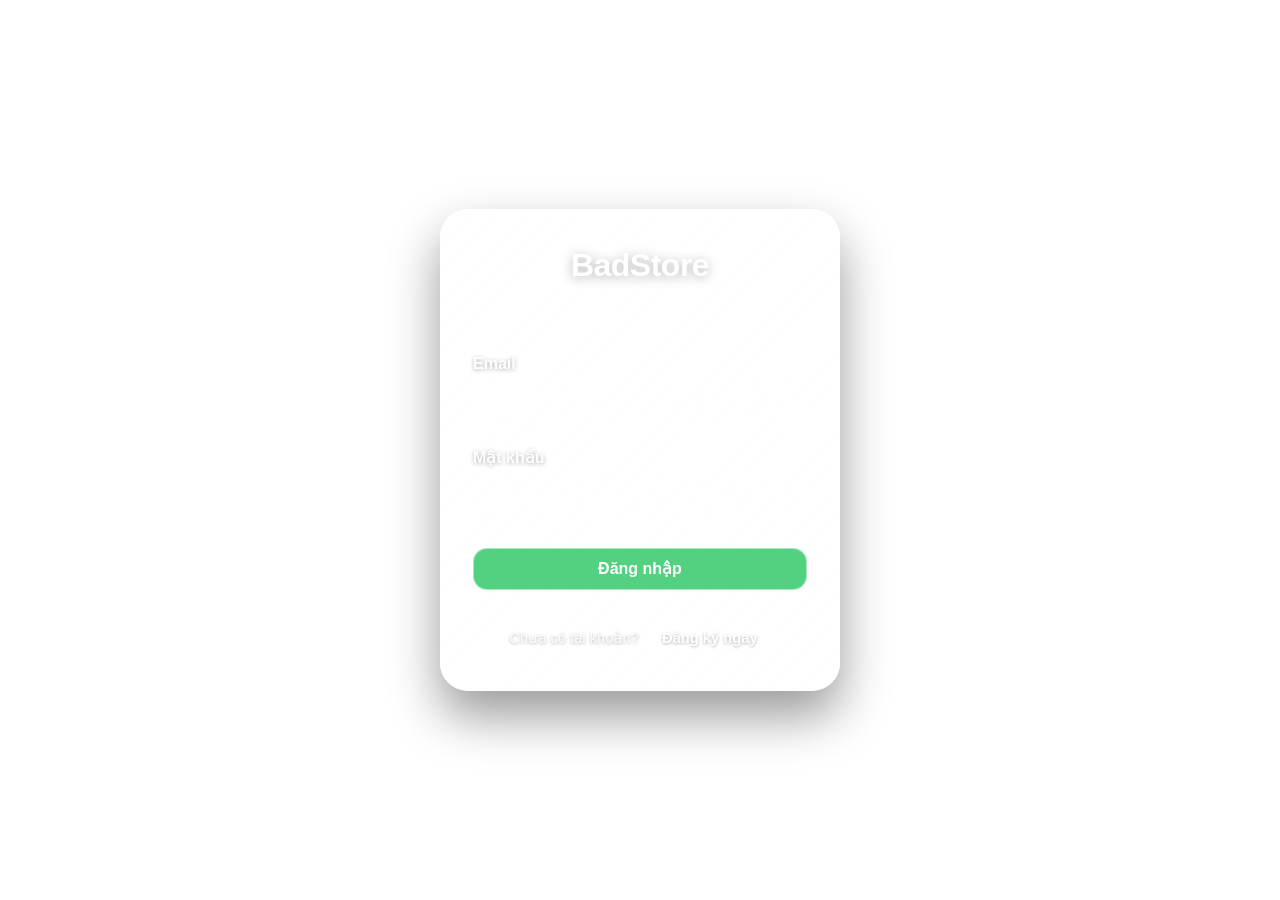
<file: index.html>
<!DOCTYPE html>
<html lang="vi">
<head>
    <meta charset="UTF-8">
    <meta name="viewport" content="width=device-width, initial-scale=1.0">
    <title>BadStore - Cửa hàng cầu lông</title>
    
    <link rel="icon" type="image/jpeg" href="https://res.cloudinary.com/dvsva8hxi/image/upload/v1794492754/b6ed47bf0e27d8a3e156e487d5f5b255_hbr16j.jpg">
    <link href="https://cdn.jsdelivr.net/npm/bootstrap@5.3.0/dist/css/bootstrap.min.css" rel="stylesheet">
    <link rel="stylesheet" href="https://cdn.jsdelivr.net/npm/bootstrap-icons@1.11.1/font/bootstrap-icons.css">
    
    <style>
        body { background-image: url('https://res.cloudinary.com/dvsva8hxi/image/upload/v1794496554/f9f8fac14f5405772749bf33b55507e0_vv72wy.jpg'); background-size: cover; background-position: center; background-attachment: fixed; background-repeat: no-repeat; margin: 0; font-family: -apple-system, BlinkMacSystemFont, "Segoe UI", Roboto, sans-serif; color: #ffffff; min-height: 100vh; transition: background-color 0.5s ease; }
        body.dark-mode { background-image: linear-gradient(rgba(0, 0, 0, 0.75), rgba(0, 0, 0, 0.85)), url('https://res.cloudinary.com/dvsva8hxi/image/upload/v1794496554/f9f8fac14f5405772749bf33b55507e0_vv72wy.jpg'); }

        .navbar { background: rgba(255, 255, 255, 0.15); backdrop-filter: blur(20px) saturate(180%); -webkit-backdrop-filter: blur(20px) saturate(180%); border-bottom: 1px solid rgba(255, 255, 255, 0.3); padding: 15px 0; position: sticky; top: 0; z-index: 1000; transition: all 0.5s ease; }
        body.dark-mode .navbar { background: rgba(0, 0, 0, 0.5); border-bottom: 1px solid rgba(255, 255, 255, 0.1); }
        .navbar-brand { color: #ffffff !important; font-weight: 800; font-size: 1.6rem; letter-spacing: -0.5px; text-shadow: 0 2px 10px rgba(0,0,0,0.3); }
        
        .search-bar { background: rgba(255, 255, 255, 0.2); border: 1px solid rgba(255, 255, 255, 0.4); border-radius: 20px; color: #fff; padding: 8px 15px; width: 250px; transition: all 0.3s ease; }
        body.dark-mode .search-bar { background: rgba(0, 0, 0, 0.4); border-color: rgba(255, 255, 255, 0.2); }
        .search-bar::placeholder { color: rgba(255, 255, 255, 0.7); }
        .search-bar:focus { background: rgba(255, 255, 255, 0.9); color: #111; outline: none; }

        /* Shared Cart Styles */
        .cart-container { position: relative; display: inline-block; }
        .cart-btn { background: rgba(255, 255, 255, 0.2); border: 1px solid rgba(255, 255, 255, 0.4); color: white; border-radius: 50%; width: 45px; height: 45px; display: flex; align-items: center; justify-content: center; position: relative; transition: all 0.3s ease; }
        body.dark-mode .cart-btn { background: rgba(0, 0, 0, 0.4); border-color: rgba(255, 255, 255, 0.2); }
        .cart-btn:hover { background: rgba(255, 255, 255, 0.4); color: white; transform: scale(1.05); }
        .cart-badge { position: absolute; top: -5px; right: -5px; background: #ef4444; color: white; border-radius: 50%; font-size: 0.75rem; font-weight: bold; width: 22px; height: 22px; display: flex; align-items: center; justify-content: center; border: 2px solid rgba(255,255,255,0.8); }
        .cart-dropdown { position: absolute; top: 55px; right: 0; width: 360px; background: rgba(30, 30, 30, 0.95); backdrop-filter: blur(25px) saturate(180%); -webkit-backdrop-filter: blur(25px) saturate(180%); border: 1px solid rgba(255, 255, 255, 0.3); border-radius: 20px; padding: 15px; box-shadow: 0 15px 35px rgba(0,0,0,0.4); opacity: 0; visibility: hidden; transform: translateY(10px); transition: all 0.3s cubic-bezier(0.34, 1.56, 0.64, 1); z-index: 1001; text-align: left; }
        .cart-container:hover .cart-dropdown { opacity: 1; visibility: visible; transform: translateY(0); }
        body.dark-mode .cart-dropdown { background: rgba(10, 10, 10, 0.98); }
        .cart-item { display: flex; align-items: center; justify-content: space-between; gap: 10px; margin-bottom: 10px; padding-bottom: 10px; border-bottom: 1px solid rgba(255,255,255,0.1); }
        .cart-item-left { display: flex; align-items: center; gap: 10px; flex-grow: 1; max-width: 55%; }
        .cart-item-img { width: 45px; height: 45px; border-radius: 8px; object-fit: cover; }
        .cart-item-title { font-size: 0.85rem; font-weight: 600; margin: 0; color: white; line-height: 1.2; display: -webkit-box; -webkit-line-clamp: 2; line-clamp: 2; -webkit-box-orient: vertical; overflow: hidden; }
        .cart-item-price { font-size: 0.8rem; color: #4ade80; margin: 0; font-weight: bold; }
        .cart-item-variant { font-size: 0.75rem; color: rgba(255,255,255,0.6); margin: 0; }
        .qty-controls { display: flex; align-items: center; gap: 5px; }
        .qty-btn { background: rgba(255,255,255,0.1); border: 1px solid rgba(255,255,255,0.3); color: white; border-radius: 5px; width: 26px; height: 26px; display: flex; align-items: center; justify-content: center; font-size: 0.9rem; padding: 0; transition: 0.2s; }
        .qty-btn:hover { background: rgba(255,255,255,0.3); }
        .qty-display { width: 20px; text-align: center; font-size: 0.9rem; font-weight: bold; }
        .btn-remove-item { background: transparent; border: none; color: #ef4444; font-size: 1.1rem; padding: 0 5px; transition: 0.2s; }
        .btn-remove-item:hover { color: #ff8a8a; transform: scale(1.1); }

        .view-toggle { background: rgba(255, 255, 255, 0.15); border: 1px solid rgba(255, 255, 255, 0.4); border-radius: 12px; padding: 4px; display: flex; gap: 4px; backdrop-filter: blur(10px); }
        body.dark-mode .view-toggle { background: rgba(0, 0, 0, 0.4); border-color: rgba(255, 255, 255, 0.2); }
        .view-toggle button { background: transparent; border: none; color: rgba(255, 255, 255, 0.6); padding: 6px 12px; border-radius: 8px; transition: all 0.3s ease; font-size: 1.1rem; }
        .view-toggle button.active { background: rgba(255, 255, 255, 0.3); color: #ffffff; box-shadow: 0 2px 8px rgba(0,0,0,0.2); }

        .card { background: linear-gradient(135deg, rgba(255, 255, 255, 0.25), rgba(255, 255, 255, 0.1)); backdrop-filter: blur(20px) saturate(180%); -webkit-backdrop-filter: blur(20px) saturate(180%); border: 1px solid rgba(255, 255, 255, 0.4); border-radius: 20px; color: white; transition: all 0.3s cubic-bezier(0.34, 1.56, 0.64, 1); overflow: hidden; height: 100%; cursor: pointer; }
        body.dark-mode .card { background: linear-gradient(135deg, rgba(40, 40, 40, 0.9), rgba(20, 20, 20, 0.8)); border: 1px solid rgba(255, 255, 255, 0.1); box-shadow: 0 10px 30px rgba(0,0,0,0.6); }
        .card:hover { transform: translateY(-8px) scale(1.02); box-shadow: 0 20px 40px rgba(0,0,0,0.4); border-color: rgba(255, 255, 255, 0.7); }
        body.dark-mode .card:hover { border-color: rgba(255, 255, 255, 0.3); box-shadow: 0 15px 35px rgba(0,0,0,0.8); }

        .card-img-top { height: 180px; object-fit: cover; border-bottom: 1px solid rgba(255, 255, 255, 0.2); }
        .card-title { font-weight: 700; font-size: 1.25rem; margin-bottom: 8px; }
        .card-text { color: rgba(255, 255, 255, 0.85); font-size: 0.95rem; line-height: 1.4; }
        .price { color: #4ade80; font-weight: 800; font-size: 1.35rem; text-shadow: 0 2px 10px rgba(74, 222, 128, 0.3); margin-top: 10px; }

        .card-list-view { flex-direction: row; align-items: stretch; }
        .card-list-view .card-img-top { width: 35%; height: 100%; min-height: 160px; border-bottom: none; border-right: 1px solid rgba(255, 255, 255, 0.2); border-radius: 20px 0 0 20px; }
        .card-list-view .card-body { width: 65%; padding: 15px 20px; }

        @media (max-width: 768px) {
            .card-list-view { flex-direction: column; }
            .card-list-view .card-img-top { width: 100%; height: 180px; border-right: none; border-bottom: 1px solid rgba(255, 255, 255, 0.2); border-radius: 20px 20px 0 0; }
            .card-list-view .card-body { width: 100%; }
        }

        /* Shared Menu Styles */
        .menu-container, .simple-menu-container { position: fixed; bottom: 30px; right: 30px; z-index: 9999; }
        .ios-fab { width: 60px; height: 60px; border-radius: 50%; background: rgba(255, 255, 255, 0.2); backdrop-filter: blur(20px) saturate(180%); -webkit-backdrop-filter: blur(20px) saturate(180%); border: 1px solid rgba(255, 255, 255, 0.5); box-shadow: 0 10px 30px rgba(0,0,0,0.3); color: white; font-size: 1.5rem; display: flex; align-items: center; justify-content: center; cursor: pointer; transition: all 0.3s cubic-bezier(0.34, 1.56, 0.64, 1); }
        body.dark-mode .ios-fab { background: rgba(0, 0, 0, 0.5); border-color: rgba(255, 255, 255, 0.2); }
        .ios-fab:hover { transform: scale(1.1); background: rgba(255, 255, 255, 0.3); }
        .ios-menu-options { position: absolute; bottom: 75px; right: 0; background: rgba(40, 40, 40, 0.6); backdrop-filter: blur(25px) saturate(180%); -webkit-backdrop-filter: blur(25px) saturate(180%); border: 1px solid rgba(255, 255, 255, 0.3); border-radius: 20px; padding: 10px; display: flex; flex-direction: column; gap: 5px; width: 220px; transform-origin: bottom right; transform: scale(0); opacity: 0; transition: all 0.3s cubic-bezier(0.34, 1.56, 0.64, 1); box-shadow: 0 15px 35px rgba(0,0,0,0.4); }
        body.dark-mode .ios-menu-options { background: rgba(20, 20, 20, 0.9); border-color: rgba(255, 255, 255, 0.2); }
        .ios-menu-options.show { transform: scale(1); opacity: 1; }
        .ios-menu-item { display: flex; align-items: center; gap: 12px; padding: 12px 15px; color: white; text-decoration: none; border-radius: 12px; font-weight: 600; transition: background 0.2s ease; }
        .ios-menu-item:hover { background: rgba(255, 255, 255, 0.2); color: white; }
        .ios-menu-item.disabled { opacity: 0.4; pointer-events: none; cursor: not-allowed; }
        .simple-dropdown { position: absolute; bottom: 60px; right: 0; background: rgba(40, 40, 40, 0.8); backdrop-filter: blur(25px); border: 1px solid rgba(255, 255, 255, 0.3); border-radius: 15px; padding: 10px; width: 220px; display: flex; flex-direction: column; gap: 5px; opacity: 0; visibility: hidden; transition: all 0.3s ease; }
        body.dark-mode .simple-dropdown { background: rgba(20, 20, 20, 0.95); border-color: rgba(255, 255, 255, 0.2); }
        .simple-dropdown.show { opacity: 1; visibility: visible; bottom: 70px; }
        .btn-glass { background: rgba(255, 255, 255, 0.15); border: 1px solid rgba(255, 255, 255, 0.4); color: white; font-weight: 600; border-radius: 12px; padding: 10px; transition: all 0.25s ease; backdrop-filter: blur(10px); font-size: 1rem; width: 100%; }
        body.dark-mode .btn-glass { background: rgba(0, 0, 0, 0.4); border-color: rgba(255, 255, 255, 0.2); }

        #toast-container { position: fixed; top: -100px; left: 50%; transform: translateX(-50%); z-index: 10000; padding: 12px 24px; border-radius: 50px; display: flex; align-items: center; gap: 10px; font-weight: 600; font-size: 1rem; color: white; box-shadow: 0 10px 30px rgba(0,0,0,0.3); transition: top 0.5s cubic-bezier(0.34, 1.56, 0.64, 1); backdrop-filter: blur(20px) saturate(180%); -webkit-backdrop-filter: blur(20px) saturate(180%); }
        #toast-container.show { top: 30px; }
        .toast-success { background: rgba(34, 197, 94, 0.85); border: 1px solid rgba(255, 255, 255, 0.4); }
        .toast-error { background: rgba(239, 68, 68, 0.85); border: 1px solid rgba(255, 255, 255, 0.4); }
        .toast-icon { font-size: 1.2rem; }
    </style>
</head>
<body>

<div id="toast-container">
    <i id="toast-icon" class="bi bi-check-circle-fill toast-icon"></i>
    <span id="toast-message">Message here</span>
</div>

<nav class="navbar navbar-expand-lg">
    <div class="container">
        <a class="navbar-brand" href="index.html">BadStore</a>
        <div class="ms-auto d-flex align-items-center gap-3">
            <input type="text" id="searchInput" class="search-bar d-none d-lg-block" placeholder="Tìm kiếm vợt..." onkeyup="handleSearch()">
            
            <div class="cart-container">
                <button class="cart-btn" onclick="window.location.href='checkout.html'">
                    <i class="bi bi-cart3 fs-5"></i>
                    <span class="cart-badge" id="cartCount">0</span>
                </button>
                
                <div class="cart-dropdown">
                    <div class="d-flex justify-content-between align-items-center mb-3">
                        <h6 class="fw-bold m-0">Giỏ hàng của bạn</h6>
                        <button class="btn btn-sm btn-link text-danger text-decoration-none p-0" style="font-size: 0.85rem;" onclick="clearCart()">Xóa tất cả</button>
                    </div>
                    
                    <div id="cartItemsList" style="max-height: 280px; overflow-y: auto; padding-right: 5px;">
                        <p class="text-muted text-center" style="font-size: 0.85rem;">Chưa có sản phẩm nào.</p>
                    </div>
                    <div id="cartFooter" class="mt-3 d-none">
                        <div class="d-flex justify-content-between fw-bold mb-2">
                            <span>Tổng cộng:</span>
                            <span class="price" id="cartTotalPrice" style="font-size: 1.1rem;">0 VNĐ</span>
                        </div>
                        <button class="btn btn-success w-100 fw-bold" onclick="window.location.href='checkout.html'">Thanh toán</button>
                    </div>
                </div>
            </div>
            
            <span class="text-white d-none d-md-inline fw-bold" id="welcomeMessage"></span>
        </div>
    </div>
</nav>

<div class="container mt-5 mb-5">
    <div class="d-flex justify-content-between align-items-center mb-4">
        <h2 style="font-weight: 800; text-shadow: 0 2px 10px rgba(0,0,0,0.4); margin: 0;">Sản phẩm nổi bật</h2>
        <div class="view-toggle">
            <button id="btnGrid" class="active" onclick="setView('grid')"><i class="bi bi-grid-fill"></i></button>
            <button id="btnList" onclick="setView('list')"><i class="bi bi-list-ul"></i></button>
        </div>
    </div>
    <div class="row" id="productGrid"></div>
</div>

<!-- SHARED MENU -->
<div class="menu-container" id="iosMenuContainer">
    <div class="ios-menu-options" id="iosMenuOptions">
        <a href="index.html" class="ios-menu-item" id="navHome"><i class="bi bi-house-door-fill"></i> Trang chủ</a>
        <a href="checkout.html" class="ios-menu-item"><i class="bi bi-credit-card-fill"></i> Thanh toán</a>
        <a href="order-history.html" class="ios-menu-item"><i class="bi bi-clock-history"></i> Lịch sử đơn</a>
        <a href="#" class="ios-menu-item text-danger" onclick="logout()"><i class="bi bi-box-arrow-right"></i> Đăng xuất</a>
        <div style="height: 1px; background: rgba(255,255,255,0.2); margin: 5px 0;"></div>
        <a href="#" class="ios-menu-item text-warning" onclick="toggleDarkMode()"><i class="bi bi-moon-stars-fill" id="darkModeIcon"></i> <span id="darkModeText">Giao diện Tối</span></a>
        <a href="#" class="ios-menu-item text-info" onclick="toggleMenuMode()"><i class="bi bi-arrow-repeat"></i> Đổi kiểu Menu</a>
    </div>
    <button class="ios-fab" onclick="toggleMenu()"><i class="bi bi-grid-3x3-gap-fill"></i></button>
</div>

<div class="simple-menu-container d-none" id="simpleMenuContainer">
    <div class="simple-dropdown" id="simpleDropdown">
        <a href="index.html" class="ios-menu-item" id="simpleNavHome"><i class="bi bi-house-door-fill"></i> Trang chủ</a>
        <a href="checkout.html" class="ios-menu-item"><i class="bi bi-credit-card-fill"></i> Thanh toán</a>
        <a href="order-history.html" class="ios-menu-item"><i class="bi bi-clock-history"></i> Lịch sử đơn</a>
        <a href="#" class="ios-menu-item text-danger" onclick="logout()"><i class="bi bi-box-arrow-right"></i> Đăng xuất</a>
        <div style="height: 1px; background: rgba(255,255,255,0.2); margin: 5px 0;"></div>
        <a href="#" class="ios-menu-item text-warning" onclick="toggleDarkMode()"><i class="bi bi-moon-stars-fill" id="simpleDarkModeIcon"></i> <span id="simpleDarkModeText">Giao diện Tối</span></a>
        <a href="#" class="ios-menu-item text-info" onclick="toggleMenuMode()"><i class="bi bi-arrow-repeat"></i> Đổi kiểu Menu</a>
    </div>
    <button class="btn btn-glass px-4 py-2 fw-bold" onclick="toggleSimpleMenu()"><i class="bi bi-list me-2"></i> Menu</button>
</div>

<script>
    const loggedInUser = JSON.parse(localStorage.getItem('loggedInUser'));
    if (!loggedInUser) {
        window.location.href = 'login.html';
    } else {
        document.getElementById('welcomeMessage').innerText = `Xin chào, ${loggedInUser.userName}`;
        document.getElementById('navHome').classList.add('disabled');
        document.getElementById('simpleNavHome').classList.add('disabled');
    }

    let menuMode = localStorage.getItem('menuMode') || 'ios';
    if (menuMode === 'simple') {
        document.getElementById('iosMenuContainer').classList.add('d-none');
        document.getElementById('simpleMenuContainer').classList.remove('d-none');
    }

    let isDarkMode = localStorage.getItem('darkMode');
    if (isDarkMode === null) {
        isDarkMode = true;
        localStorage.setItem('darkMode', 'true');
    } else {
        isDarkMode = isDarkMode === 'true';
    }

    if (isDarkMode) {
        document.body.classList.add('dark-mode');
        updateDarkModeUI(true);
    }

    function toggleDarkMode() {
        isDarkMode = !isDarkMode;
        document.body.classList.toggle('dark-mode');
        localStorage.setItem('darkMode', isDarkMode);
        updateDarkModeUI(isDarkMode);
    }

    function updateDarkModeUI(isDark) {
        const iconClass = isDark ? 'bi bi-sun-fill' : 'bi bi-moon-stars-fill';
        const text = isDark ? 'Giao diện Sáng' : 'Giao diện Tối';
        document.getElementById('darkModeIcon').className = iconClass;
        document.getElementById('darkModeText').innerText = text;
        document.getElementById('simpleDarkModeIcon').className = iconClass;
        document.getElementById('simpleDarkModeText').innerText = text;
    }

    function toggleMenu() { document.getElementById('iosMenuOptions').classList.toggle('show'); }
    function toggleSimpleMenu() { document.getElementById('simpleDropdown').classList.toggle('show'); }
    function toggleMenuMode() {
        localStorage.setItem('menuMode', menuMode === 'ios' ? 'simple' : 'ios');
        window.location.reload();
    }

    function logout() {
        localStorage.removeItem('loggedInUser');
        window.location.href = 'login.html';
    }

    function showToast(message, type = 'success') {
        const container = document.getElementById('toast-container');
        document.getElementById('toast-message').innerText = message;
        if (type === 'success') {
            container.className = 'toast-success'; 
            document.getElementById('toast-icon').className = 'bi bi-check-circle-fill toast-icon';
        } else {
            container.className = 'toast-error'; 
            document.getElementById('toast-icon').className = 'bi bi-x-circle-fill toast-icon';
        }
        setTimeout(() => container.classList.add('show'), 10);
        setTimeout(() => container.classList.remove('show'), 3000);
    }

    let products = [];
    let cart = JSON.parse(localStorage.getItem('cart')) || [];
    let currentView = 'grid';

    async function fetchProducts() {
        try {
            const response = await fetch('http://localhost:8080/product/getAll');
            const data = await response.json();
            
            products = data.map(item => ({
                id: item.id,
                name: item.productName,
                price: item.productPrice,
                desc: "Sản phẩm chính hãng chất lượng cao.",
                image: `https://placehold.co/400x300/212529/FFF?text=${encodeURIComponent(item.productName)}`
            }));
            
            renderProducts(products);
            updateCartUI(); 
        } catch (error) {
            showToast("Lỗi kết nối máy chủ. Không thể tải sản phẩm!", 'error');
        }
    }

    function setView(view) {
        currentView = view;
        document.getElementById('btnGrid').classList.remove('active');
        document.getElementById('btnList').classList.remove('active');
        document.getElementById(view === 'grid' ? 'btnGrid' : 'btnList').classList.add('active');
        handleSearch();
    }

    function handleSearch() {
        const query = document.getElementById('searchInput').value.toLowerCase();
        const filtered = products.filter(p => p.name.toLowerCase().includes(query));
        renderProducts(filtered);
    }

    function renderProducts(items) {
        const grid = document.getElementById('productGrid');
        grid.innerHTML = '';
        
        items.forEach(product => {
            if (currentView === 'grid') {
                grid.innerHTML += `
                    <div class="col-lg-3 col-md-6 mb-4">
                    <div class="card" onclick="window.location.href='product-detail.html?id=${product.id}'">
                            <img src="${product.image}" class="card-img-top" alt="${product.name}">
                            <div class="card-body d-flex flex-column">
                                <h5 class="card-title">${product.name}</h5>
                                <p class="card-text mt-2">${product.desc}</p>
                                <p class="price mt-auto">${product.price.toLocaleString('vi-VN')} VNĐ</p>
                            </div>
                        </div>
                    </div>`;
            } else {
                grid.innerHTML += `
                    <div class="col-lg-6 col-md-12 mb-4">
                        <div class="card card-list-view" onclick="window.location.href='product-detail.html?id=${product.id}'">
                            <img src="${product.image}" class="card-img-top" alt="${product.name}">
                            <div class="card-body d-flex flex-column">
                                <h5 class="card-title">${product.name}</h5>
                                <p class="card-text mt-1 mb-2">${product.desc}</p>
                                <p class="price mt-auto">${product.price.toLocaleString('vi-VN')} VNĐ</p>
                            </div>
                        </div>
                    </div>`;
            }
        });
    }

    function getCartTotalItems() { return cart.reduce((sum, item) => sum + item.quantity, 0); }

    function updateQuantity(productId, change) {
        const itemIndex = cart.findIndex(item => item.id === productId);
        if (itemIndex > -1) {
            const item = cart[itemIndex];
      
            if (change > 0 && getCartTotalItems() >= 20) {
                showToast(`Giỏ hàng chỉ được chứa tối đa 20 sản phẩm!`, 'error');
                return;
            }

            if (change > 0 && item.stockQuantity && item.quantity + change > item.stockQuantity) {
                showToast(`Chỉ còn ${item.stockQuantity} sản phẩm trong kho!`, 'error');
                return;
            }

            item.quantity += change;
            if (item.quantity <= 0) {
                cart.splice(itemIndex, 1);
            }
            localStorage.setItem('cart', JSON.stringify(cart));
            updateCartUI();
        }
    }

    function removeFromCart(productId) {
        cart = cart.filter(item => String(item.id) !== String(productId));
        localStorage.setItem('cart', JSON.stringify(cart));
        updateCartUI();
        showToast("Đã xóa sản phẩm khỏi giỏ hàng!", 'success');
    }

    function clearCart() {
        if (cart.length === 0) return;
        cart = [];
        localStorage.setItem('cart', JSON.stringify(cart));
        updateCartUI();
        showToast("Đã xóa toàn bộ giỏ hàng!", 'success');
    }

    function updateCartUI() {
        const cartCount = document.getElementById('cartCount');
        const cartItemsList = document.getElementById('cartItemsList');
        const cartFooter = document.getElementById('cartFooter');
        const cartTotalPrice = document.getElementById('cartTotalPrice');
        
        let totalItems = 0;
        let totalPrice = 0;
        
        cartItemsList.innerHTML = '';
        
        if (cart.length === 0) {
            cartItemsList.innerHTML = '<p class="text-muted text-center" style="font-size: 0.85rem;">Chưa có sản phẩm nào.</p>';
            cartFooter.classList.add('d-none');
        } else {
            cartFooter.classList.remove('d-none');
            cart.forEach(item => {
                totalItems += item.quantity;
                totalPrice += item.price * item.quantity;
                
                const variantHtml = item.variant && item.variant !== "Mặc định" ? `<p class="cart-item-variant">${item.variant}</p>` : '';

                cartItemsList.innerHTML += `
                    <div class="cart-item">
                        <div class="cart-item-left">
                            <img src="${item.image}" class="cart-item-img">
                            <div>
                                <p class="cart-item-title">${item.name}</p>
                                ${variantHtml}
                                <p class="cart-item-price">${item.price.toLocaleString('vi-VN')} VNĐ</p>
                            </div>
                        </div>
                        <div class="d-flex align-items-center">
                            <div class="qty-controls">
                                <button class="qty-btn" onclick="updateQuantity('${item.id}', -1)">-</button>
                                <span class="qty-display">${item.quantity}</span>
                                <button class="qty-btn" onclick="updateQuantity('${item.id}', 1)">+</button>
                            </div>
                            <button class="btn-remove-item" onclick="removeFromCart('${item.id}')" title="Xóa sản phẩm này"><i class="bi bi-trash"></i></button>
                        </div>
                    </div>
                `;
            });
        }
        
        cartCount.innerText = totalItems;
        cartTotalPrice.innerText = `${totalPrice.toLocaleString('vi-VN')} VNĐ`;
    }

    fetchProducts();
</script>
</body>
</html>
</file>
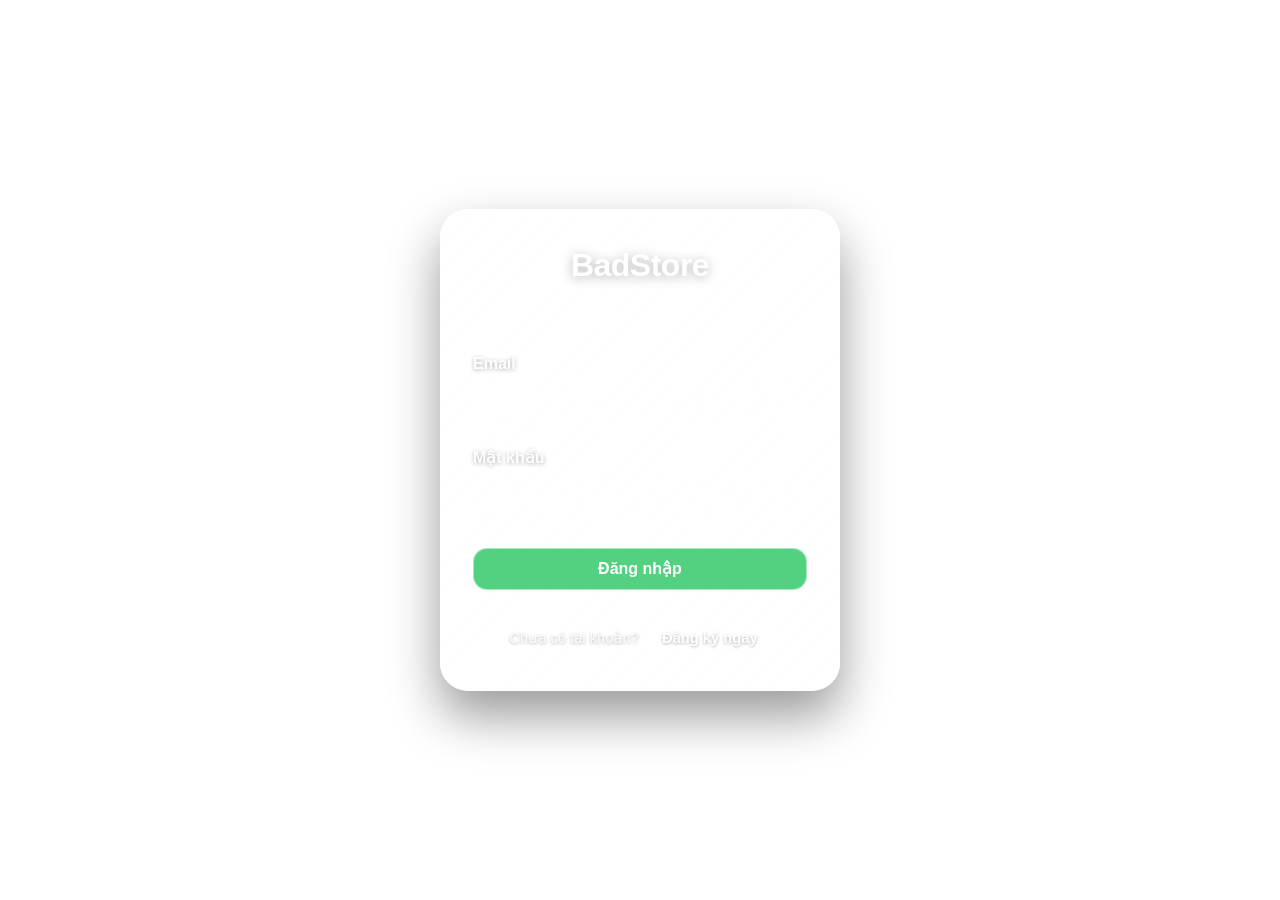
<file: admin-discounts.html>
<!DOCTYPE html>
<html lang="vi">
<head>
    <meta charset="UTF-8">
    <meta name="viewport" content="width=device-width, initial-scale=1.0">
    <title>Quản lý Khuyến mãi - ByQ Store</title>
    <link rel="icon" type="image/jpeg" href="https://res.cloudinary.com/dvsva8hxi/image/upload/v1794492754/b6ed47bf0e27d8a3e156e487d5f5b255_hbr16j.jpg">
    <link href="https://cdn.jsdelivr.net/npm/bootstrap@5.3.0/dist/css/bootstrap.min.css" rel="stylesheet">
    <link rel="stylesheet" href="https://cdn.jsdelivr.net/npm/bootstrap-icons@1.11.1/font/bootstrap-icons.css">
    <link rel="stylesheet" href="admin-theme.css">
    <script src="page-transition.js" defer></script>
    <style>
        * { scrollbar-width: thin; scrollbar-color: rgba(74,222,128,.5) rgba(0,0,0,.25); }
        ::-webkit-scrollbar { width: 10px; height: 10px; }
        ::-webkit-scrollbar-track { background: rgba(0,0,0,.25); border-radius: 8px; }
        ::-webkit-scrollbar-thumb { background: linear-gradient(180deg, rgba(74,222,128,.55), rgba(34,197,94,.35)); border-radius: 8px; border: 2px solid rgba(0,0,0,.25); }
        ::-webkit-scrollbar-thumb:hover { background: rgba(74,222,128,.8); }
        .search-glass { background: rgba(0,0,0,.4); border: 1px solid rgba(255,255,255,.16); color: #fff; border-radius: 14px; padding: 12px 16px; min-width: 220px; box-shadow: inset 0 1px 0 rgba(255,255,255,.2); transition: border-color .15s, box-shadow .15s; }
        .search-glass::placeholder { color: rgba(255,255,255,.45); }
        .search-glass:focus { outline: none; border-color: #22c55e; box-shadow: 0 0 0 4px rgba(34,197,94,.22); }
        .selection-bar { position: fixed; bottom: 24px; left: 50%; transform: translateX(-50%); z-index: 1070; display: flex; gap: 12px; align-items: center; background: linear-gradient(135deg, rgba(24,24,28,.85), rgba(14,14,18,.8)); backdrop-filter: blur(25px) saturate(170%); border: 1px solid rgba(255,255,255,.2); border-radius: 18px; padding: 12px 18px; box-shadow: inset 0 1px 0 rgba(255,255,255,.25), 0 15px 40px rgba(0,0,0,.5); animation: fadeUpIn .25s var(--ios-ease) backwards; }
        .sel-check { width: 18px; height: 18px; cursor: pointer; background-color: rgba(0,0,0,.4); border: 1px solid rgba(255,255,255,.4); }
        .sel-check:checked { background-color: #22c55e; border-color: #22c55e; }
        .glass-select-wrap .combo-toggle { font-weight: 700; }
        .code-badge { font-family: ui-monospace, SFMono-Regular, Menlo, monospace; letter-spacing: .5px; background: rgba(74,222,128,.14); border: 1px solid rgba(74,222,128,.4); color: #4ade80; border-radius: 10px; padding: 4px 10px; font-weight: 700; }
        .use-bar { width: 110px; height: 8px; border-radius: 6px; background: rgba(255,255,255,.12); overflow: hidden; box-shadow: inset 0 1px 2px rgba(0,0,0,.4); }
        .use-bar i { display: block; height: 100%; border-radius: 6px; transition: width .3s var(--ios-ease); }
        .status-active { color: #4ade80 !important; }
        .col-time { text-align: center; }
        .modal input[type="datetime-local"] { color-scheme: dark; }
        .preview-box { background: rgba(0,0,0,.3); border: 1px solid rgba(255,255,255,.14); border-radius: 14px; padding: 14px; box-shadow: inset 0 1px 0 rgba(255,255,255,.12); }
        .preview-line { display: flex; justify-content: space-between; gap: 12px; padding: 4px 0; font-size: .95rem; }
        .toast-action { background: rgba(0,0,0,.3); border: 1px solid rgba(255,255,255,.4); color: #fff; border-radius: 20px; padding: 4px 14px; font-weight: 700; margin-left: 6px; }
        .toast-action:hover { background: rgba(0,0,0,.5); color: #fff; }
        .quick-panel { background: rgba(0,0,0,.25); border: 1px solid rgba(255,255,255,.15); border-radius: 14px; padding: 14px; animation: dropDown .2s var(--ios-spring) backwards; }
        .quick-item { display: flex; gap: 8px; align-items: center; padding: 6px 8px; border-radius: 8px; cursor: pointer; }
        .quick-item:hover { background: rgba(74,222,128,.12); }
        .field-locked { opacity: .45; pointer-events: none; }
        .preview-scroll { overflow: auto; max-height: 300px; border: 1px solid rgba(255,255,255,.12); border-radius: 12px; }
        .preview-scroll table { margin: 0; min-width: 640px; }
        .preview-scroll td, .preview-scroll th { padding: 8px 10px; font-size: .9rem; white-space: nowrap; }
        .quick-footer { position: sticky; bottom: 0; z-index: 5; display: flex; justify-content: space-between; align-items: center; gap: 12px; padding: 12px; margin-top: 10px; background: linear-gradient(135deg, rgba(24,24,28,.92), rgba(14,14,18,.9)); backdrop-filter: blur(20px); border: 1px solid rgba(255,255,255,.18); border-radius: 14px; box-shadow: inset 0 1px 0 rgba(255,255,255,.2); }
        .dup-badge { font-size: .75rem; color: #f87171; border: 1px solid rgba(239,68,68,.4); background: rgba(239,68,68,.12); border-radius: 12px; padding: 2px 8px; }
        .ok-badge { font-size: .75rem; color: #4ade80; border: 1px solid rgba(74,222,128,.4); background: rgba(74,222,128,.12); border-radius: 12px; padding: 2px 8px; }
        .stepper { display: inline-flex; align-items: center; gap: 6px; }
        .stepper button { width: 32px; height: 32px; border-radius: 8px; border: 1px solid rgba(255,255,255,.25); background: rgba(255,255,255,.1); color: #fff; font-weight: 800; }
        .stepper button:hover { background: rgba(255,255,255,.2); }
        .stepper input { width: 80px; text-align: center; background: rgba(0,0,0,.4); border: 1px solid rgba(255,255,255,.2); color: #fff; border-radius: 8px; padding: 6px; }
    </style>
</head>
<body>

<div id="toast-container"><i id="toast-icon" class="bi bi-check-circle-fill"></i><span id="toast-message"></span><button id="toast-action" class="toast-action" style="display:none"></button></div>

<div class="sidebar">
    <a href="#" class="sidebar-brand">ByQ Store Admin</a>
    <a href="admin.html" class="nav-item"><i class="bi bi-speedometer2"></i> Dashboard</a>
    <a href="admin-discounts.html" class="nav-item active"><i class="bi bi-tags-fill"></i> Quản lý Khuyến mãi</a>
    <a href="admin-products.html" class="nav-item"><i class="bi bi-box-seam-fill"></i> Quản lý Sản phẩm</a>
    <a href="admin-orders.html" class="nav-item"><i class="bi bi-truck"></i> Quản lý Đơn hàng</a>
    <div style="position: absolute; bottom: 20px; width: 100%;">
        <a href="index.html" class="nav-item"><i class="bi bi-shop"></i> Về Cửa hàng</a>
        <a href="#" onclick="logout()" class="nav-item text-danger"><i class="bi bi-box-arrow-right"></i> Đăng xuất</a>
    </div>
</div>

<div class="main-content">
    <div class="d-flex justify-content-between align-items-center mb-4 flex-wrap gap-2">
        <h2 style="font-weight: 800; text-shadow: 0 2px 10px rgba(0,0,0,.3); font-size: 2rem;">Quản lý khuyến mãi</h2>
        <div class="d-flex gap-2 align-items-center flex-wrap">
            <input id="searchInput" class="search-glass" placeholder="Tìm mã hoặc tên..." oninput="vSearch=this.value;saveView();vPage=1;render()">
            <button class="btn btn-glass" id="statusBtn" onclick="cycleStatus()"><i class="bi bi-tags me-1"></i>Tình trạng</button>
            <select id="sortSelect" class="form-select glass-native" data-width="180px" onchange="vSort=this.value;saveView();vPage=1;render()">
                <option value="newest">Mới tạo nhất</option>
                <option value="ending">Sắp hết hạn</option>
                <option value="value">Giá trị giảm cao</option>
                <option value="code">Mã A–Z</option>
            </select>
            <button class="btn btn-glass" onclick="openFilterModal()"><i class="bi bi-funnel me-1"></i>Xóa theo tiêu chí</button>
            <button class="btn btn-glass" onclick="toggleSelectMode()"><i class="bi bi-check2-square me-1"></i> Chọn nhiều</button>
            <button class="btn btn-add" onclick="openModal(null)"><i class="bi bi-plus-circle me-2"></i> Tạo voucher</button>
        </div>
    </div>
    <div class="table-glass">
        <table class="table">
            <thead id="vHead"></thead>
            <tbody id="vBody"><tr><td colspan="9" class="text-center py-5 text-muted-custom">Đang tải dữ liệu...</td></tr></tbody>
        </table>
    </div>
    <div class="d-flex justify-content-between align-items-center mt-3">
        <span id="vCount" class="text-muted-custom"></span>
        <div class="d-flex gap-2">
            <button class="btn btn-sm btn-glass py-1" id="prevBtn" onclick="vPage--;render()"><i class="bi bi-chevron-left"></i></button>
            <button class="btn btn-sm btn-glass py-1" id="nextBtn" onclick="vPage++;render()"><i class="bi bi-chevron-right"></i></button>
        </div>
    </div>
</div>

<div id="selectionBar" class="selection-bar" style="display:none">
    <span id="selectionCount" class="fw-bold"></span>
    <button class="btn btn-glass-danger btn-sm" onclick="bulkDelete()"><i class="bi bi-trash me-1"></i> Xóa mục đã chọn</button>
    <button class="btn btn-glass btn-sm" onclick="toggleSelectMode(false)">Thoát</button>
</div>

<div class="modal fade" id="voucherModal" tabindex="-1">
    <div class="modal-dialog modal-lg modal-dialog-centered modal-dialog-scrollable">
        <div class="modal-content">
            <div class="modal-header"><h5 class="modal-title" id="modalTitle">Tạo voucher</h5>
                <button type="button" class="btn-close btn-close-white" data-bs-dismiss="modal"></button></div>
            <div class="modal-body">
                <div id="vMainFields">
                    <div class="row">
                        <div class="col-md-4 mb-3"><label class="form-label">Mã giảm giá</label>
                            <input type="text" class="form-control" id="fCode" placeholder="WELCOME50" style="text-transform:uppercase" oninput="renderPreview()" onchange="this.value=this.value.toUpperCase();renderPreview()"></div>
                        <div class="col-md-8 mb-3"><label class="form-label">Tên chương trình</label>
                            <input type="text" class="form-control" id="fName" placeholder="Giảm 50.000 ₫ cho đơn đầu tiên" oninput="renderPreview()" onchange="renderPreview()"></div>
                        <div class="col-12 mb-3"><label class="form-label">Mô tả</label>
                            <input type="text" class="form-control" id="fDesc" placeholder="Áp dụng cho khách hàng mới, đơn từ 500.000 ₫"></div>
                        <div class="col-md-4 mb-3"><label class="form-label">Kiểu giảm</label>
                            <select class="form-select glass-native" id="fType" onchange="document.getElementById('fMax').disabled = this.value==='FIXED';renderPreview()">
                                <option value="PERCENT">Theo % (PERCENT)</option>
                                <option value="FIXED">Số tiền cố định (FIXED)</option>
                            </select></div>
                        <div class="col-md-4 mb-3"><label class="form-label">Giá trị giảm</label>
                            <div class="money-wrap"><div class="money-hint">PERCENT: 1–100. FIXED: số tiền, hỗ trợ <b>50k</b> / <b>1m</b>.</div>
                            <input type="text" inputmode="decimal" class="form-control" id="fValue" oninput="renderPreview()" onchange="renderPreview()"></div></div>
                        <div class="col-md-4 mb-3"><label class="form-label">Giảm tối đa (PERCENT)</label>
                            <div class="money-wrap"><div class="money-hint">Trần số tiền được giảm. Để trống = không trần.</div>
                            <input type="text" inputmode="decimal" class="form-control" id="fMax" oninput="renderPreview()" onchange="renderPreview()"></div></div>
                        <div class="col-md-4 mb-3"><label class="form-label">Đơn tối thiểu (VND)</label>
                            <input type="text" inputmode="decimal" class="form-control" id="fMin" oninput="renderPreview()" onchange="renderPreview()"></div>
                        <div class="col-md-4 mb-3"><label class="form-label">Số lượt phát hành</label>
                            <input type="number" class="form-control" id="fQty" min="1" max="100000" oninput="renderPreview()" onchange="renderPreview()"></div>
                        <div class="col-md-4 mb-3"><label class="form-label">Đã dùng</label>
                            <input type="text" class="form-control" id="fUsed" disabled value="0"></div>
                        <div class="col-md-6 mb-3"><label class="form-label">Bắt đầu</label>
                            <input type="datetime-local" class="form-control" id="fStart" oninput="renderPreview()" onchange="renderPreview()"></div>
                        <div class="col-md-6 mb-3"><label class="form-label">Kết thúc</label>
                            <input type="datetime-local" class="form-control" id="fEnd" oninput="renderPreview()" onchange="renderPreview()"></div>
                        <div class="col-md-6 mb-3"><label class="form-label">Công tắc tay</label>
                            <select class="form-select glass-native" id="fManual" oninput="renderPreview()" onchange="renderPreview()">
                                <option value="ACTIVE">Bật (ACTIVE)</option>
                                <option value="INACTIVE">Ngừng (INACTIVE)</option>
                            </select>
                            <div class="form-text text-muted-custom">Sắp diễn ra / Hết hạn / Hết lượt luôn TỰ tính theo thời gian và lượt dùng.</div></div>
                        <div class="col-md-6 mb-3"><label class="form-label">Phạm vi áp dụng</label>
                            <select class="form-select glass-native" id="fScope">
                                <option value="ORDER">ORDER — khách nhập mã khi checkout</option>
                                <option value="ITEM">ITEM — gắn cho biến thể sản phẩm</option>
                            </select>
                            <div class="form-text text-muted-custom">Mã ITEM không nhập tay được ở checkout; chỉ gắn qua quản lý sản phẩm.</div></div>
                    </div>
                </div>

                <div class="form-check form-switch mt-2">
                    <input class="form-check-input" type="checkbox" id="quickToggle" onchange="setQuickMode(this.checked)">
                    <label class="form-check-label text-muted-custom" for="quickToggle">Chế độ thêm nhanh — tạo nhiều mã cùng lúc (không sửa voucher đang mở)</label>
                </div>
                <div id="quickPanel" class="quick-panel mt-3" style="display:none">
                    <div class="text-muted-custom mb-2">Cách sinh mã:</div>
                    <div class="d-flex gap-3 flex-wrap mb-2">
                        <label class="quick-item"><input type="radio" name="qgen" class="form-check-input" checked onchange="qGen='range';renderQuickGen();rebuildQuick()"> Đánh số theo khoảng</label>
                        <label class="quick-item"><input type="radio" name="qgen" class="form-check-input" onchange="qGen='list';renderQuickGen();rebuildQuick()"> Dán danh sách mã</label>
                    </div>
                    <div id="quickGen"></div>
                    <div id="quickPreviewWrap" class="mt-3"></div>
                    <div class="quick-footer" id="quickFooter" style="display:none">
                        <span id="quickCounts" class="text-muted-custom"></span>
                        <div class="d-flex gap-2">
                            <button class="btn btn-glass btn-sm" onclick="setQuickMode(false);document.getElementById('quickToggle').checked=false">Hủy</button>
                            <button class="btn btn-add btn-sm" id="bulkBtn" onclick="bulkSubmit()"><i class="bi bi-lightning-charge-fill me-1"></i> Thêm hàng loạt</button>
                        </div>
                    </div>
                </div>

                <div class="preview-box mt-3">
                    <div class="d-flex justify-content-between align-items-center flex-wrap gap-2 mb-2">
                        <strong style="color:#4ade80"><i class="bi bi-receipt me-1"></i>Xem trước áp dụng</strong>
                        <div class="d-flex align-items-center gap-2">
                            <span class="text-muted-custom">Đơn thử:</span>
                            <input type="text" inputmode="decimal" class="form-control form-control-sm" style="width:130px" id="pSubtotal" value="1500000" oninput="renderPreview()" onchange="renderPreview()">
                        </div>
                    </div>
                    <div id="previewOut"></div>
                </div>
            </div>
            <div class="modal-footer">
                <button class="btn btn-glass" data-bs-dismiss="modal">Hủy</button>
                <button class="btn btn-add" id="saveBtn" onclick="save()"><i class="bi bi-check2-circle me-1"></i> Lưu voucher</button>
            </div>
        </div>
    </div>
</div>

<div class="modal fade" id="filterModal" tabindex="-1">
    <div class="modal-dialog modal-dialog-centered">
        <div class="modal-content">
            <div class="modal-header"><h5 class="modal-title">Xóa voucher theo tiêu chí</h5>
                <button type="button" class="btn-close btn-close-white" data-bs-dismiss="modal"></button></div>
            <div class="modal-body">
                <div class="row">
                    <div class="col-6 mb-3"><label class="form-label">Kiểu giảm</label>
                        <select id="dfType" class="form-select glass-native" onchange="renderFilterPreview()">
                            <option value="">— Bất kỳ —</option><option value="PERCENT">Theo %</option><option value="FIXED">Số tiền cố định</option>
                        </select></div>
                    <div class="col-6 mb-3"><label class="form-label">Tình trạng hiệu lực</label>
                        <select id="dfStatus" class="form-select glass-native" onchange="renderFilterPreview()">
                            <option value="">— Bất kỳ —</option>
                            <option value="ACTIVE">Đang chạy</option><option value="SCHEDULED">Sắp diễn ra</option>
                            <option value="EXPIRED">Hết hạn</option><option value="USED_UP">Hết lượt</option><option value="INACTIVE">Ngừng</option>
                        </select></div>
                    <div class="col-12 mb-3"><label class="form-label">Kết thúc trước ngày</label>
                        <input type="datetime-local" class="form-control" id="dfEnd" onchange="renderFilterPreview()"></div>
                </div>
                <div class="form-text text-muted-custom mb-2">Các tiêu chí kết hợp bằng VÀ. Để trống = bất kỳ. Xóa mềm — hoàn tác được.</div>
                <div id="dfPreview"></div>
            </div>
            <div class="modal-footer">
                <button class="btn btn-glass" data-bs-dismiss="modal">Hủy</button>
                <button class="btn btn-glass-danger" id="dfBtn" onclick="submitFilterDelete()"><i class="bi bi-trash me-1"></i> Xóa theo tiêu chí</button>
            </div>
        </div>
    </div>
</div>

<div class="modal fade" id="confirmModal" tabindex="-1">
    <div class="modal-dialog modal-dialog-centered modal-sm">
        <div class="modal-content">
            <div class="modal-body text-center p-4">
                <i id="confirmIcon" class="bi bi-exclamation-triangle-fill" style="font-size:2.5rem;color:#fbbf24"></i>
                <p id="confirmMessage" class="mt-3 mb-0 fw-bold"></p>
            </div>
            <div class="modal-footer justify-content-center">
                <button class="btn btn-glass" id="confirmNo">Hủy</button>
                <button class="btn btn-glass-danger" id="confirmYes">Xóa</button>
            </div>
        </div>
    </div>
</div>

<script src="https://cdn.jsdelivr.net/npm/bootstrap@5.3.0/dist/js/bootstrap.bundle.min.js"></script>
<script>
    const API = 'http://localhost:8080';
    const me = JSON.parse(localStorage.getItem('loggedInUser'));
    if (!me || me.role !== 'ADMIN') { alert('Bạn không có quyền truy cập trang này!'); window.location.href = 'login.html'; }
    const authHeaders = { 'Content-Type': 'application/json', 'X-User-Id': me.id };

    let vouchers = [], vPage = 1, selectMode = false, editId = null, lastDeleted = [];
    const sel = new Set();
    const PAGE = 8, QUICK_CAP = 40;
    const STATUS_CYCLE = [null, 'ACTIVE', 'SCHEDULED', 'EXPIRED', 'USED_UP', 'INACTIVE'];
    const STATUS_META = {
        ACTIVE: ['Đang chạy', 'rgba(34,197,94,0.25)', '#4ade80'],
        SCHEDULED: ['Sắp diễn ra', 'rgba(59,130,246,0.25)', '#60a5fa'],
        EXPIRED: ['Hết hạn', 'rgba(148,163,184,0.2)', '#94a3b8'],
        USED_UP: ['Hết lượt', 'rgba(251,191,36,0.22)', '#fbbf24'],
        INACTIVE: ['Ngừng', 'rgba(239,68,68,0.2)', '#f87171']
    };
    let vSearch = '', vStatus = null, vSort = 'newest';
    try { const sv = JSON.parse(localStorage.getItem('byq_voucher_view') || '{}'); vSearch = sv.q || ''; vStatus = sv.s || null; vSort = sv.o || 'newest'; } catch (e) {}

    let quickMode = false, qBase = null, qGen = 'range', qPrefix = 'MA', qFrom = 1, qTo = 5, qList = '', qRows = [], qSeq = 0;
    const qRemoved = new Set();

    const modal = new bootstrap.Modal(document.getElementById('voucherModal'));
    const filterModal = new bootstrap.Modal(document.getElementById('filterModal'));
    const confirmModal = new bootstrap.Modal(document.getElementById('confirmModal'));
    let confirmResolve = null, toastTimer = null, toastActionFn = null;

    const stripAccents = s => String(s ?? '').normalize('NFD').replace(/[\u0300-\u036f]/g, '').replace(/đ/g, 'd').replace(/Đ/g, 'D');
    const fold = s => stripAccents(String(s ?? '').trim()).toLowerCase();
    const esc = s => String(s ?? '').replace(/[&<>"']/g, c => ({'&':'&amp;','<':'&lt;','>':'&gt;','"':'&quot;',"'":'&#39;'}[c]));
    const fmt = n => Number(n || 0).toLocaleString('vi-VN') + ' ₫';
    async function errText(res) { const t = await res.text(); try { const j = JSON.parse(t); return j.message || j.error || t; } catch (e) { return t; } }
    const dLabel = d => d ? new Date(d).toLocaleString('vi-VN', { day: '2-digit', month: '2-digit', year: 'numeric', hour: '2-digit', minute: '2-digit' }) : '—';
    const dInput = d => d ? String(d).slice(0, 16) : '';

    function parseMoney(raw) {
        const s = String(raw || '').trim().toLowerCase().replace(/\s+/g, '').replace(/,/g, '.');
        if (!s) return NaN;
        const m = s.match(/^(\d+(?:\.\d+)?)(m|tr|trieu|triệu|k|nghin|nghìn|ngan|ngàn)?$/);
        if (!m) return NaN;
        let n = parseFloat(m[1]); const u = m[2];
        if (u === 'm' || u === 'tr' || u === 'trieu' || u === 'triệu') n *= 1e6; else if (u) n *= 1e3;
        return Math.round(n);
    }
    ['fValue', 'fMax', 'fMin', 'pSubtotal'].forEach(id => {
        const el = document.getElementById(id);
        const norm = () => { const n = parseMoney(el.value); if (!isNaN(n)) el.value = n; };
        el.addEventListener('keydown', e => { if (e.key === 'Enter') { e.preventDefault(); norm(); renderPreview(); } });
        el.addEventListener('blur', norm);
    });

    function showToast(message, type, action) {
        const c = document.getElementById('toast-container');
        document.getElementById('toast-message').innerText = message;
        document.getElementById('toast-icon').className = type === 'success' ? 'bi bi-check-circle-fill' : 'bi bi-x-circle-fill';
        const btn = document.getElementById('toast-action');
        toastActionFn = action ? action.fn : null;
        if (action) { btn.style.display = ''; btn.innerText = action.label; } else btn.style.display = 'none';
        c.className = type === 'success' ? 'toast-success' : 'toast-error';
        clearTimeout(toastTimer);
        setTimeout(() => c.classList.add('show'), 10);
        toastTimer = setTimeout(() => c.classList.remove('show'), action ? 6000 : 3500);
    }
    document.getElementById('toast-action').onclick = () => { const f = toastActionFn; toastActionFn = null; document.getElementById('toast-container').classList.remove('show'); if (f) f(); };
    function logout() { localStorage.removeItem('loggedInUser'); window.location.href = 'login.html'; }

    function askConfirm(msg, opts = {}) {
        document.getElementById('confirmMessage').innerText = msg;
        const yes = document.getElementById('confirmYes'), icon = document.getElementById('confirmIcon');
        yes.innerText = opts.text || 'Xóa';
        yes.className = 'btn ' + (opts.tone === 'add' ? 'btn-add' : 'btn-glass-danger');
        icon.className = opts.tone === 'add' ? 'bi bi-lightning-charge-fill' : 'bi bi-exclamation-triangle-fill';
        icon.style.color = opts.tone === 'add' ? '#4ade80' : '#fbbf24';
        confirmModal.show();
        return new Promise(res => { confirmResolve = res; });
    }
    document.getElementById('confirmYes').onclick = () => { const r = confirmResolve; confirmResolve = null; confirmModal.hide(); if (r) r(true); };
    document.getElementById('confirmNo').onclick = () => { const r = confirmResolve; confirmResolve = null; confirmModal.hide(); if (r) r(false); };
    document.getElementById('confirmModal').addEventListener('hidden.bs.modal', () => { if (confirmResolve) { const r = confirmResolve; confirmResolve = null; r(false); } });
    document.addEventListener('keydown', e => { if (e.key === 'Escape' && selectMode) toggleSelectMode(false); });

    function upgradeSelect(s) {
        if (s.dataset.upgraded) { refreshGlassSelect(s); return; }
        s.dataset.upgraded = '1'; s.style.display = 'none';
        const w = document.createElement('div');
        w.className = 'combo glass-select-wrap'; w.style.width = s.dataset.width || '100%';
        w.innerHTML = `<button type="button" class="combo-toggle d-flex justify-content-between align-items-center" onclick="toggleGlassSelect(this)"><span class="gs-label"></span><i class="bi bi-chevron-down"></i></button><div class="combo-panel" style="display:none"></div>`;
        s.parentNode.insertBefore(w, s); w._sel = s; refreshGlassSelect(s);
    }
    function refreshGlassSelect(s) {
        const w = s.previousSibling; if (!w || !w._sel) return;
        const o = s.options[s.selectedIndex];
        w.querySelector('.gs-label').innerHTML = o ? esc(o.textContent) : '<span class="text-muted-custom">— Chọn —</span>';
        w.querySelector('.combo-panel').innerHTML = [...s.options].map((o, i) => `<div class="combo-option" onclick="pickGlassSelect(this,${i})">${esc(o.textContent)}</div>`).join('');
    }
    function toggleGlassSelect(btn) {
        const p = btn.parentNode.querySelector('.combo-panel');
        const open = p.style.display !== 'none';
        closeAllCombos();
        if (!open) p.style.display = '';
    }
    function pickGlassSelect(el, i) {
        const w = el.closest('.combo'), s = w._sel;
        s.selectedIndex = i; s.dispatchEvent(new Event('change'));
        refreshGlassSelect(s); closeAllCombos();
    }
    function closeAllCombos() {
        document.querySelectorAll('.combo-panel').forEach(p => {
            if (p.style.display === 'none' || p.classList.contains('combo-closing')) return;
            p.classList.add('combo-closing');
            setTimeout(() => { p.style.display = 'none'; p.classList.remove('combo-closing'); }, 150);
        });
    }
    document.addEventListener('click', e => { if (!e.target.closest('.combo')) closeAllCombos(); });

    function saveView() { localStorage.setItem('byq_voucher_view', JSON.stringify({ q: vSearch, s: vStatus, o: vSort })); }
    function cycleStatus() {
        vStatus = STATUS_CYCLE[(STATUS_CYCLE.indexOf(vStatus) + 1) % STATUS_CYCLE.length];
        saveView(); vPage = 1; render();
    }
    function visible() {
        let list = [...vouchers];
        if (vStatus) list = list.filter(v => v.effectiveStatus === vStatus);
        if (vSearch.trim()) { const q = fold(vSearch); list = list.filter(v => fold(v.code).includes(q) || fold(v.name).includes(q)); }
        if (vSort === 'newest') list.sort((a, b) => new Date(b.createdAt || 0) - new Date(a.createdAt || 0) || b.id - a.id);
        else if (vSort === 'ending') list.sort((a, b) => new Date(a.endAt) - new Date(b.endAt));
        else if (vSort === 'value') list.sort((a, b) => Number(b.discountValue) - Number(a.discountValue));
        else list.sort((a, b) => a.code.localeCompare(b.code));
        return list;
    }
    async function load() {
        vouchers = await (await fetch(API + '/voucher/getAll')).json();
        render();
    }
    function badge(v) {
        const [label, bg, fg] = STATUS_META[v.effectiveStatus] || STATUS_META.INACTIVE;
        return `<span class="badge" style="background:${bg};color:${fg};border:1px solid ${fg};padding:6px 10px">${label}</span>`;
    }
    function useBar(v) {
        const pct = Math.min(100, Math.round(v.usedQuantity / v.quantity * 100));
        const color = pct >= 100 ? '#f87171' : pct >= 70 ? '#fbbf24' : '#4ade80';
        return `<div class="d-flex align-items-center gap-2"><div class="use-bar"><i style="width:${pct}%;background:${color}"></i></div><span class="text-muted-custom" style="font-size:.85rem">${v.usedQuantity}/${v.quantity}</span></div>`;
    }
    function render() {
        const list = visible();
        const pages = Math.max(1, Math.ceil(list.length / PAGE));
        vPage = Math.min(Math.max(1, vPage), pages);
        const slice = list.slice((vPage - 1) * PAGE, vPage * PAGE);
        const cols = (selectMode ? 1 : 0) + 8;
        document.getElementById('vHead').innerHTML = `<tr>${selectMode ? '<th style="width:36px"></th>' : ''}<th>Mã</th><th>Tên chương trình</th><th>Giảm</th><th>Đơn tối thiểu</th><th>Lượt dùng</th><th class="col-time">Thời gian</th><th>Tình trạng</th><th class="text-end">Thao tác</th></tr>`;
        const body = document.getElementById('vBody');
        if (!slice.length) {
            body.innerHTML = `<tr><td colspan="${cols}" class="text-center py-5 text-muted-custom">${vouchers.length ? 'Không có voucher nào khớp bộ lọc / tìm kiếm.' : 'Chưa có voucher nào — bấm "Tạo voucher" để bắt đầu.'}</td></tr>`;
        } else {
            body.innerHTML = slice.map(v => `
                <tr data-vid="${v.id}" class="${selectMode ? 'selectable' : ''} ${sel.has(v.id) ? 'row-selected' : ''}" onclick="rowClick(event,${v.id})">
                    ${selectMode ? `<td><input type="checkbox" class="form-check-input sel-check" ${sel.has(v.id) ? 'checked' : ''} onchange="toggleSel(${v.id},this.checked)"></td>` : ''}
                    <td><span class="code-badge">${esc(v.code)}</span><div class="text-muted-custom" style="font-size:.75rem">${v.scope === 'ITEM' ? 'Gắn sản phẩm' : 'Nhập tay checkout'}</div></td>
                    <td class="fw-bold">${esc(v.name)}${v.description ? `<div class="text-muted-custom" style="font-size:.82rem">${esc(v.description)}</div>` : ''}</td>
                    <td class="text-price">${v.discountType === 'PERCENT' ? v.discountValue + '%' : fmt(v.discountValue)}${v.maxDiscountAmount != null ? `<div class="text-muted-custom" style="font-size:.8rem">trần ${fmt(v.maxDiscountAmount)}</div>` : ''}</td>
                    <td class="text-muted-custom">${fmt(v.minOrderValue)}</td>
                    <td>${useBar(v)}</td>
                    <td class="text-muted-custom col-time" style="font-size:.85rem">${dLabel(v.startAt)}<br>→ ${dLabel(v.endAt)}</td>
                    <td>${badge(v)}</td>
                    <td class="text-end"><div class="d-flex gap-2 justify-content-end">
                        <button class="btn btn-icon" title="${v.status === 'ACTIVE' ? 'Ngừng voucher' : 'Kích hoạt voucher'}" onclick="toggleVoucher(${v.id})"><i class="bi bi-power"></i></button>
                        <button class="btn btn-icon icon-warn" title="Sửa" onclick="openModal(${v.id})"><i class="bi bi-pencil"></i></button>
                        <button class="btn btn-icon icon-danger" title="Xóa" onclick="del([${v.id}])"><i class="bi bi-trash"></i></button>
                    </div></td>
                </tr>`).join('');
        }
        document.getElementById('vCount').innerText = `${list.length}/${vouchers.length} voucher • trang ${vPage}/${pages}`;
        document.getElementById('prevBtn').disabled = vPage <= 1;
        document.getElementById('nextBtn').disabled = vPage >= pages;
        const sb = document.getElementById('statusBtn');
        sb.classList.toggle('status-active', !!vStatus);
        sb.innerHTML = `<i class="bi bi-tags me-1"></i>Tình trạng${vStatus ? ' • ' + STATUS_META[vStatus][0] : ''}`;
        updateBar();
    }
    function rowClick(e, id) { if (!selectMode) return; if (e.target.closest('button,input,a,select,.combo')) return; toggleSel(id, !sel.has(id)); }
    function toggleSel(id, on) { on ? sel.add(id) : sel.delete(id); paint(); }
    function paint() {
        document.querySelectorAll('tr[data-vid]').forEach(tr => {
            const id = +tr.dataset.vid;
            tr.classList.toggle('row-selected', sel.has(id));
            const cb = tr.querySelector('.sel-check'); if (cb) cb.checked = sel.has(id);
        });
        updateBar();
    }
    function toggleSelectMode(force) {
        selectMode = force === undefined ? !selectMode : force;
        if (!selectMode) sel.clear();
        render();
    }
    function updateBar() {
        const bar = document.getElementById('selectionBar');
        if (!selectMode || !sel.size) { bar.style.display = 'none'; return; }
        bar.style.display = 'flex';
        document.getElementById('selectionCount').innerText = `Đã chọn ${sel.size} voucher`;
    }
    async function del(ids) {
        const codes = ids.map(id => (vouchers.find(v => v.id === id) || {}).code).filter(Boolean);
        if (!await askConfirm(`Xóa ${ids.length} voucher (${codes.slice(0, 5).join(', ')}${codes.length > 5 ? '…' : ''})? Có thể hoàn tác ngay sau đó.`)) return;
        const res = await fetch(API + '/admin/voucher/bulk-delete', { method: 'POST', headers: authHeaders, body: JSON.stringify({ ids }) });
        if (!res.ok) { showToast(await errText(res), 'error'); return; }
        lastDeleted = ids;
        sel.clear();
        await load();
        showToast(`Đã xóa ${ids.length} voucher`, 'success', { label: 'Hoàn tác', fn: undoDelete });
    }
    async function bulkDelete() { if (sel.size) await del([...sel]); }
    async function undoDelete() {
        if (!lastDeleted.length) return;
        const res = await fetch(API + '/admin/voucher/restore', { method: 'POST', headers: authHeaders, body: JSON.stringify({ ids: lastDeleted }) });
        if (res.ok) { const j = await res.json(); showToast(`Đã hoàn tác ${j.restored} voucher`, 'success'); lastDeleted = []; await load(); }
        else showToast(await errText(res), 'error');
    }
    async function toggleVoucher(id) {
        const res = await fetch(API + '/admin/voucher/' + id + '/toggle', { method: 'POST', headers: authHeaders });
        if (res.ok) { const v = await res.json(); showToast(`"${v.code}" → ${STATUS_META[v.effectiveStatus][0]}`, 'success'); await load(); }
        else showToast(await errText(res), 'error');
    }

    /* filter delete */
    function openFilterModal() {
        ['dfType', 'dfStatus'].forEach(id => { const s = document.getElementById(id); s.selectedIndex = 0; refreshGlassSelect(s); });
        document.getElementById('dfEnd').value = '';
        renderFilterPreview();
        filterModal.show();
    }
    function filterCriteria() {
        return { discountType: document.getElementById('dfType').value || null,
                 effectiveStatus: document.getElementById('dfStatus').value || null,
                 endBefore: document.getElementById('dfEnd').value || null };
    }
    function filterMatches() {
        const c = filterCriteria();
        if (!c.discountType && !c.effectiveStatus && !c.endBefore) return null;
        return vouchers.filter(v =>
            (!c.discountType || v.discountType === c.discountType) &&
            (!c.effectiveStatus || v.effectiveStatus === c.effectiveStatus) &&
            (!c.endBefore || new Date(v.endAt) < new Date(c.endBefore)));
    }
    function renderFilterPreview() {
        const m = filterMatches(), el = document.getElementById('dfPreview'), btn = document.getElementById('dfBtn');
        if (!m) { el.innerHTML = '<span class="text-muted-custom">Chọn ít nhất một tiêu chí.</span>'; btn.disabled = true; return; }
        if (!m.length) { el.innerHTML = '<span class="text-muted-custom">Không có voucher nào khớp tiêu chí.</span>'; btn.disabled = true; return; }
        btn.disabled = false;
        el.innerHTML = `<div class="text-muted-custom">Sẽ xóa <b style="color:#f87171">${m.length}</b> voucher:</div>` +
            m.slice(0, 10).map(v => `<span class="code-badge me-1 mb-1 d-inline-block">${esc(v.code)}</span>`).join('') +
            (m.length > 10 ? `<span class="text-muted-custom"> … (+${m.length - 10})</span>` : '');
    }
    async function submitFilterDelete() {
        const m = filterMatches();
        if (!m || !m.length) return;
        const c = filterCriteria();
        const desc = [c.discountType, c.effectiveStatus ? STATUS_META[c.effectiveStatus][0] : null, c.endBefore ? 'kết thúc trước ' + dLabel(c.endBefore) : null].filter(Boolean).join(' + ');
        if (!await askConfirm(`Xóa ${m.length} voucher khớp: ${desc}? Hoàn tác được ngay sau đó.`)) return;
        const ids = m.map(v => v.id);
        const res = await fetch(API + '/admin/voucher/delete-by-filter', { method: 'POST', headers: authHeaders, body: JSON.stringify(c) });
        if (res.ok) {
            const j = await res.json();
            lastDeleted = ids;
            filterModal.hide(); await load();
            showToast(`Đã xóa ${j.deleted} voucher theo tiêu chí`, 'success', { label: 'Hoàn tác', fn: undoDelete });
        } else showToast(await errText(res), 'error');
    }

    /* modal + preview */
    function openModal(id) {
        editId = id;
        const v = id ? vouchers.find(x => x.id === id) : null;
        document.getElementById('modalTitle').innerText = v ? 'Sửa voucher ' + v.code : 'Tạo voucher';
        document.getElementById('fCode').value = v ? v.code : '';
        document.getElementById('fName').value = v ? v.name : '';
        document.getElementById('fDesc').value = v ? (v.description || '') : '';
        document.getElementById('fType').value = v ? v.discountType : 'PERCENT';
        document.getElementById('fValue').value = v ? v.discountValue : '';
        document.getElementById('fMax').value = v && v.maxDiscountAmount != null ? v.maxDiscountAmount : '';
        document.getElementById('fMax').disabled = (v ? v.discountType : 'PERCENT') === 'FIXED';
        document.getElementById('fMin').value = v ? v.minOrderValue : 0;
        document.getElementById('fQty').value = v ? v.quantity : 100;
        document.getElementById('fUsed').value = v ? v.usedQuantity : 0;
        document.getElementById('fScope').value = v ? (v.scope || 'ORDER') : 'ORDER'; refreshGlassSelect(document.getElementById('fScope'));
        const now = new Date(), plus30 = new Date(now.getTime() + 30 * 86400000);
        document.getElementById('fStart').value = v ? dInput(v.startAt) : dInput(now.toISOString().slice(0, 16));
        document.getElementById('fEnd').value = v ? dInput(v.endAt) : dInput(plus30.toISOString().slice(0, 16));
        document.getElementById('fManual').value = v ? v.status : 'ACTIVE';
        refreshGlassSelect(document.getElementById('fType'));
        refreshGlassSelect(document.getElementById('fManual'));
        document.getElementById('quickToggle').checked = false;
        setQuickMode(false);
        renderPreview();
        modal.show();
    }
    function readForm() {
        const type = document.getElementById('fType').value;
        return {
            code: document.getElementById('fCode').value.trim().toUpperCase(),
            name: document.getElementById('fName').value.trim(),
            description: document.getElementById('fDesc').value.trim() || null,
            discountType: type,
            discountValue: type === 'PERCENT' ? Number(document.getElementById('fValue').value) : parseMoney(document.getElementById('fValue').value),
            minOrderValue: parseMoney(document.getElementById('fMin').value),
            maxDiscountAmount: type === 'FIXED' ? null : (document.getElementById('fMax').value.trim() === '' ? null : parseMoney(document.getElementById('fMax').value)),
            quantity: Number(document.getElementById('fQty').value),
            startAt: document.getElementById('fStart').value || null,
            endAt: document.getElementById('fEnd').value || null,
            status: document.getElementById('fManual').value,
            scope: document.getElementById('fScope').value,
        };
    }
    function effPreview(f) {
        if (f.status === 'INACTIVE') return 'INACTIVE';
        const now = new Date();
        if (!f.startAt || !f.endAt) return 'INACTIVE';
        if (now < new Date(f.startAt)) return 'SCHEDULED';
        if (now > new Date(f.endAt)) return 'EXPIRED';
        const used = editId ? (vouchers.find(v => v.id === editId) || {}).usedQuantity || 0 : 0;
        if (used >= f.quantity) return 'USED_UP';
        return 'ACTIVE';
    }
    function renderPreview() {
        const f = readForm();
        const out = document.getElementById('previewOut');
        const sub = parseMoney(document.getElementById('pSubtotal').value);
        const eff = effPreview(f);
        const [label, , fg] = STATUS_META[eff] || STATUS_META.INACTIVE;
        let lines = `<div class="preview-line"><span class="text-muted-custom">Tình trạng hiệu lực</span><b style="color:${fg}">${label}</b></div>`;
        if (isNaN(sub) || sub <= 0) lines += `<div class="preview-line"><span class="text-muted-custom">Nhập đơn thử hợp lệ để xem số tiền giảm.</span></div>`;
        else if (isNaN(f.minOrderValue) || sub < f.minOrderValue) lines += `<div class="preview-line"><span class="text-muted-custom">Đơn thử ${fmt(sub)}</span><b style="color:#f87171">Chưa đạt tối thiểu ${fmt(f.minOrderValue || 0)}</b></div>`;
        else if (isNaN(f.discountValue) || f.discountValue <= 0) lines += `<div class="preview-line"><span class="text-muted-custom">Giá trị giảm chưa hợp lệ.</span></div>`;
        else {
            let d = f.discountType === 'PERCENT' ? Math.floor(sub * f.discountValue / 100) : f.discountValue;
            if (f.maxDiscountAmount != null && !isNaN(f.maxDiscountAmount) && d > f.maxDiscountAmount) d = f.maxDiscountAmount;
            if (d > sub) d = sub;
            lines += `<div class="preview-line"><span class="text-muted-custom">Đơn thử</span><b>${fmt(sub)}</b></div>
                <div class="preview-line"><span class="text-muted-custom">Số tiền giảm</span><b style="color:#4ade80">− ${fmt(d)}</b></div>
                <div class="preview-line"><span class="text-muted-custom">Khách trả</span><b style="color:#4ade80">${fmt(sub - d)}</b></div>`;
        }
        out.innerHTML = lines;
    }
    function baseValid(f) {
        if (!f.name || f.name.length > 100) return 'Tên bắt buộc, tối đa 100 ký tự';
        if (isNaN(f.discountValue) || f.discountValue <= 0) return 'Giá trị giảm phải > 0';
        if (f.discountType === 'PERCENT' && f.discountValue > 100) return 'Giảm % không được vượt quá 100';
        if (isNaN(f.minOrderValue) || f.minOrderValue < 0) return 'Đơn tối thiểu phải >= 0';
        if (f.maxDiscountAmount != null && (isNaN(f.maxDiscountAmount) || f.maxDiscountAmount < 0)) return 'Mức giảm tối đa phải >= 0';
        if (!Number.isInteger(f.quantity) || f.quantity < 1 || f.quantity > 100000) return 'Số lượt phải 1–100.000';
        if (!f.startAt || !f.endAt || new Date(f.endAt) <= new Date(f.startAt)) return 'Kết thúc phải sau bắt đầu';
        return null;
    }
    async function save() {
        const f = readForm();
        if (!/^[A-Z0-9-]{3,20}$/.test(f.code)) { showToast('Mã phải 3–20 ký tự: chữ hoa, số, gạch ngang (vd: WELCOME50)!', 'error'); return; }
        const clash = vouchers.find(v => v.code.toLowerCase() === f.code.toLowerCase() && v.id !== editId);
        if (clash) { showToast('Mã "' + f.code + '" đã tồn tại!', 'error'); return; }
        const err = baseValid(f);
        if (err) { showToast(err + '!', 'error'); return; }
        if (editId) { const used = (vouchers.find(v => v.id === editId) || {}).usedQuantity || 0; if (f.quantity < used) { showToast('Số lượt mới không được nhỏ hơn lượt đã dùng (' + used + ')!', 'error'); return; } }
        const res = await fetch(editId ? API + '/admin/voucher/' + editId : API + '/admin/voucher/create', { method: editId ? 'PUT' : 'POST', headers: authHeaders, body: JSON.stringify(f) });
        if (res.ok) { showToast(editId ? 'Cập nhật voucher thành công' : 'Tạo voucher thành công', 'success'); modal.hide(); await load(); }
        else showToast(await errText(res), 'error');
    }

    /* quick-add */
    function lockMain(on) {
        document.querySelectorAll('#vMainFields input').forEach(el => { el.disabled = on; });
        document.getElementById('fUsed').disabled = true;
        document.querySelectorAll('#vMainFields select').forEach(el => { el.disabled = on; });
        document.querySelectorAll('#vMainFields .glass-select-wrap').forEach(w => w.classList.toggle('field-locked', on));
        if (!on) document.getElementById('fMax').disabled = document.getElementById('fType').value === 'FIXED';
        document.getElementById('saveBtn').style.display = on ? 'none' : '';
    }
    function setQuickMode(on) {
        if (on) {
            const f = readForm();
            const err = baseValid(f);
            if (err) { showToast(err + ' — điền đủ thông tin gốc trước khi bật thêm nhanh!', 'error'); document.getElementById('quickToggle').checked = false; return; }
            qBase = f;
            qPrefix = f.code || 'MA';
            qFrom = 1; qTo = 5; qList = ''; qRemoved.clear(); qRows = [];
            lockMain(true);
            document.getElementById('quickPanel').style.display = '';
            renderQuickGen(); rebuildQuick();
        } else {
            lockMain(false);
            document.getElementById('quickPanel').style.display = 'none';
        }
        quickMode = on;
    }
    function renderQuickGen() {
        const box = document.getElementById('quickGen');
        if (qGen === 'range') {
            box.innerHTML = `<div class="d-flex align-items-center gap-2 flex-wrap">
                <input type="text" class="form-control" style="width:140px;text-transform:uppercase" id="qPrefix" value="${esc(qPrefix)}" placeholder="Tiền tố mã" oninput="qPrefix=this.value.toUpperCase();rebuildQuick()" onchange="this.value=qPrefix">
                <div class="stepper"><button type="button" onclick="qStep('from',-1)">−</button><input type="number" min="1" max="999" value="${qFrom}" onchange="qBound('from',this.value)"><button type="button" onclick="qStep('from',1)">+</button></div>
                <span class="text-muted-custom">→</span>
                <div class="stepper"><button type="button" onclick="qStep('to',-1)">−</button><input type="number" min="1" max="999" value="${qTo}" onchange="qBound('to',this.value)"><button type="button" onclick="qStep('to',1)">+</button></div>
                <span class="text-muted-custom">vd: ${esc(qPrefix)}-01 … ${esc(qPrefix)}-${String(qTo).padStart(2, '0')}</span>
            </div>`;
        } else {
            box.innerHTML = `<textarea class="form-control" rows="4" id="qList" placeholder="Mỗi dòng một mã, vd:\nSALE-A\nSALE-B" oninput="qList=this.value;rebuildQuick()">${esc(qList)}</textarea>`;
        }
    }
    function qBound(which, raw) {
        let n = parseInt(raw, 10); if (isNaN(n)) n = 1;
        n = Math.min(999, Math.max(1, n));
        if (which === 'from') { qFrom = n; if (qTo < n) qTo = n; } else { qTo = n; if (qFrom > n) qFrom = n; }
        renderQuickGen(); rebuildQuick();
    }
    function qStep(which, d) { qBound(which, (which === 'from' ? qFrom : qTo) + d); }
    function genCodes() {
        if (qGen === 'list') return qList.split(/\r?\n/).map(s => s.trim().toUpperCase()).filter(Boolean);
        const out = [];
        for (let i = qFrom; i <= qTo; i++) out.push(qPrefix + '-' + String(i).padStart(2, '0'));
        return out;
    }
    function rebuildQuick() {
        if (!quickMode) return;
        const codes = genCodes();
        const wrap = document.getElementById('quickPreviewWrap');
        const footer = document.getElementById('quickFooter');
        const bad = codes.find(c => !/^[A-Z0-9-]{3,20}$/.test(c));
        if (bad) {
            qRows = [];
            wrap.innerHTML = `<div class="text-muted-custom mt-2">Mã <b style="color:#f87171">${esc(bad)}</b> không hợp lệ (3–20 ký tự hoa/số/gạch ngang). Sửa tiền tố hoặc danh sách.</div>`;
            footer.style.display = 'none'; return;
        }
        if (codes.length > QUICK_CAP) {
            qRows = [];
            wrap.innerHTML = `<div class="text-muted-custom mt-2">Đang sinh <b style="color:#f87171">${codes.length}</b> mã — vượt trần ${QUICK_CAP}. Thu hẹp khoảng hoặc bớt dòng.</div>`;
            footer.style.display = 'none'; return;
        }
        const prev = new Map(qRows.map(r => [r.key, r]));
        qRows = [];
        for (const c of codes) {
            if (qRemoved.has(c)) continue;
            const old = prev.get(c);
            qRows.push(old ? { ...old } : { _id: ++qSeq, key: c, code: c, value: qBase.discountValue, quantity: qBase.quantity });
        }
        renderQuickRows(); refreshQuickMeta();
    }
    function renderQuickRows() {
        const wrap = document.getElementById('quickPreviewWrap');
        if (!qRows.length) {
            wrap.innerHTML = '<div class="text-muted-custom mt-2">Chưa còn mã xem trước nào.</div>';
            document.getElementById('quickFooter').style.display = 'none'; return;
        }
        const isPct = qBase.discountType === 'PERCENT';
        wrap.innerHTML = `<div class="text-muted-custom mt-2 mb-1">Bản xem trước — sửa từng mã nếu cần:</div>
            <div class="preview-scroll"><table class="table table-sm table-borderless">
            <thead><tr><th>Mã</th><th>Giá trị giảm${isPct ? ' (%)' : ' (VND)'}</th><th>Số lượt</th><th></th><th></th></tr></thead>
            <tbody>${qRows.map(r => `<tr>
                <td><input type="text" class="form-control form-control-sm" style="width:150px;text-transform:uppercase" value="${esc(r.code)}" oninput="qEdit(${r._id},'code',this.value)"></td>
                <td><input type="text" inputmode="decimal" class="form-control form-control-sm" style="width:110px" value="${isNaN(r.value) ? '' : r.value}" oninput="qEdit(${r._id},'value',this.value)"></td>
                <td><input type="number" min="1" max="100000" class="form-control form-control-sm" style="width:90px" value="${r.quantity}" oninput="qEdit(${r._id},'quantity',this.value)"></td>
                <td id="qdup-${r._id}"></td>
                <td><button type="button" class="btn btn-icon icon-danger" style="width:28px;height:28px" onclick="qRemove(${r._id})"><i class="bi bi-x-lg"></i></button></td>
            </tr>`).join('')}</tbody></table></div>`;
        document.getElementById('quickFooter').style.display = 'flex';
    }
    function refreshQuickMeta() {
        const db = new Set(vouchers.map(v => v.code.toLowerCase()));
        const seen = new Set();
        qRows.forEach(r => { const c = r.code.toLowerCase(); r.dup = db.has(c) || seen.has(c); seen.add(c); });
        qRows.forEach(r => { const el = document.getElementById('qdup-' + r._id); if (el) el.innerHTML = r.dup ? '<span class="dup-badge">trùng</span>' : '<span class="ok-badge">mới</span>'; });
        const create = qRows.filter(r => !r.dup).length;
        document.getElementById('quickCounts').innerHTML = `Sẽ tạo <b style="color:#4ade80">${create}</b> • bỏ qua <b style="color:#f87171">${qRows.length - create}</b> trùng • trần ${QUICK_CAP}`;
        document.getElementById('bulkBtn').disabled = create === 0;
    }
    function qEdit(id, field, raw) {
        const r = qRows.find(x => x._id === id); if (!r) return;
        if (field === 'code') r.code = raw.trim().toUpperCase();
        else if (field === 'value') r.value = qBase.discountType === 'PERCENT' ? Number(raw) : parseMoney(raw);
        else r.quantity = Number(raw);
        refreshQuickMeta();
    }
    function qRemove(id) {
        const r = qRows.find(x => x._id === id); if (!r) return;
        qRemoved.add(r.key);
        qRows = qRows.filter(x => x._id !== id);
        renderQuickRows(); refreshQuickMeta();
    }
    async function bulkSubmit() {
        refreshQuickMeta();
        const rows = qRows.filter(r => !r.dup);
        if (!rows.length) { showToast('Không có mã mới nào để tạo!', 'error'); return; }
        for (let i = 0; i < rows.length; i++) {
            const r = rows[i];
            if (!/^[A-Z0-9-]{3,20}$/.test(r.code)) { showToast('Hàng ' + (i + 1) + ': mã không hợp lệ!', 'error'); return; }
            if (isNaN(r.value) || r.value <= 0 || (qBase.discountType === 'PERCENT' && r.value > 100)) { showToast('Hàng ' + (i + 1) + ': giá trị giảm không hợp lệ!', 'error'); return; }
            if (!Number.isInteger(r.quantity) || r.quantity < 1 || r.quantity > 100000) { showToast('Hàng ' + (i + 1) + ': số lượt không hợp lệ!', 'error'); return; }
        }
        const skip = qRows.length - rows.length;
        if (!await askConfirm(`Tạo ${rows.length} voucher mới` + (skip ? ` (bỏ qua ${skip} mã trùng)` : '') + '?', { text: 'Tạo', tone: 'add' })) return;
        const payload = rows.map(r => ({ ...qBase, code: r.code, discountValue: r.value, quantity: r.quantity }));
        const res = await fetch(API + '/admin/voucher/bulk-rows', { method: 'POST', headers: authHeaders, body: JSON.stringify({ rows: payload }) });
        if (res.ok) {
            const j = await res.json();
            showToast(`Đã tạo ${j.created} voucher` + (j.skipped ? `, bỏ qua ${j.skipped} trùng (${j.skippedValues.join(', ')})` : ''), 'success');
            modal.hide(); await load();
        } else showToast(await errText(res), 'error');
    }

    document.getElementById('searchInput').value = vSearch;
    document.getElementById('sortSelect').value = vSort;
    ['sortSelect', 'fType', 'fManual', 'dfType', 'dfStatus', 'fScope'].forEach(id => upgradeSelect(document.getElementById(id)));
    load();
</script>
</body>
</html>
</file>
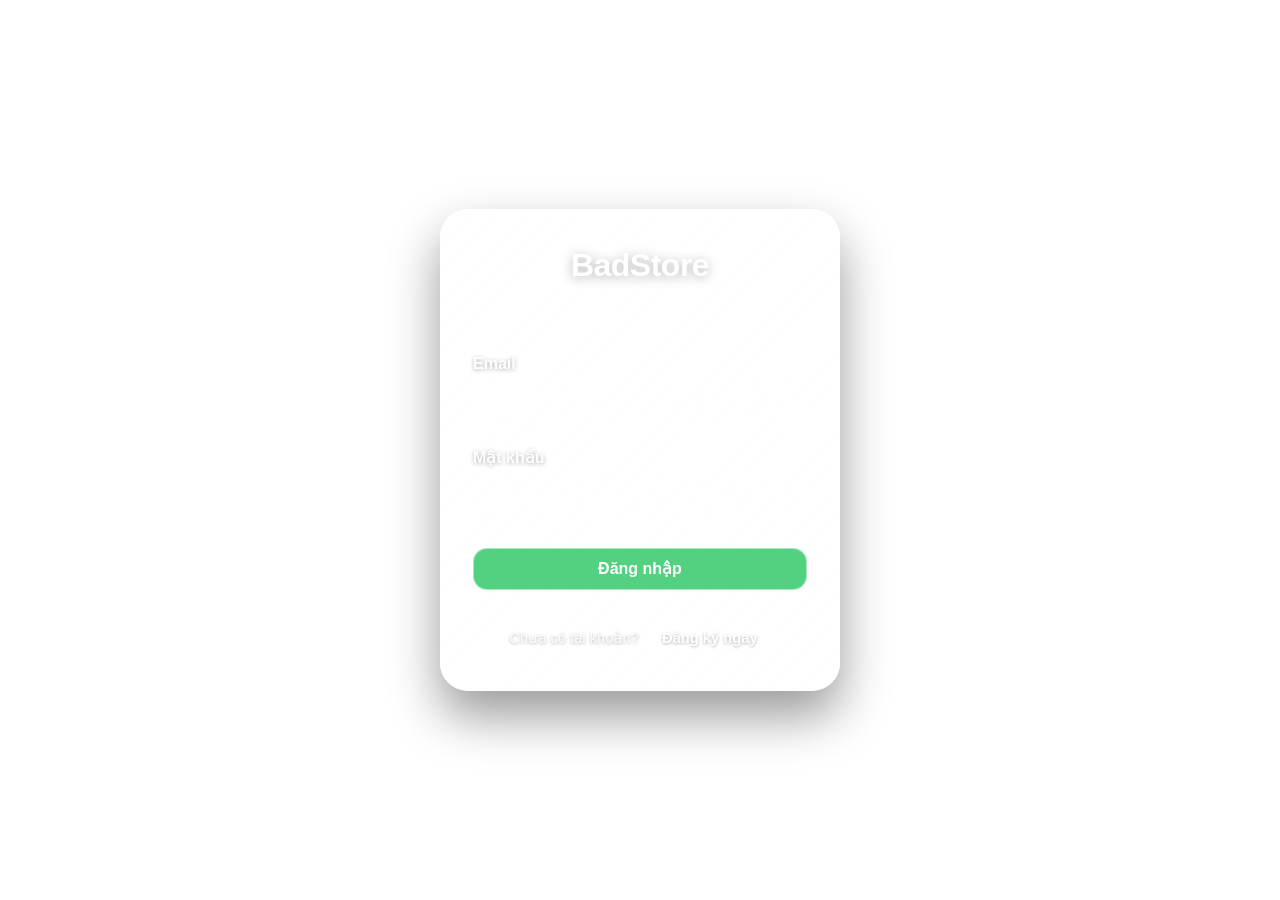
<file: admin-products.html>
<!DOCTYPE html>
<html lang="vi">
<head>
    <meta charset="UTF-8">
    <meta name="viewport" content="width=device-width, initial-scale=1.0">
    <title>Quản lý Sản phẩm - ByQ Store</title>
    <link rel="icon" type="image/jpeg" href="https://res.cloudinary.com/dvsva8hxi/image/upload/v1794492754/b6ed47bf0e27d8a3e156e487d5f5b255_hbr16j.jpg">
    <link href="https://cdn.jsdelivr.net/npm/bootstrap@5.3.0/dist/css/bootstrap.min.css" rel="stylesheet">
    <link rel="stylesheet" href="https://cdn.jsdelivr.net/npm/bootstrap-icons@1.11.1/font/bootstrap-icons.css">
    <link rel="stylesheet" href="admin-theme.css">
    <script src="page-transition.js" defer></script>
    <style>
        .selection-bar { position: fixed; bottom: 24px; left: 50%; transform: translateX(-50%); z-index: 1070; display: flex; gap: 12px; align-items: center; background: linear-gradient(135deg, rgba(24,24,28,.85), rgba(14,14,18,.8)); backdrop-filter: blur(25px) saturate(170%); border: 1px solid rgba(255,255,255,.2); border-radius: 18px; padding: 12px 18px; box-shadow: inset 0 1px 0 rgba(255,255,255,.25), 0 15px 40px rgba(0,0,0,.5); animation: fadeUpIn .25s var(--ios-ease) backwards; }
        .sel-check { width: 18px; height: 18px; cursor: pointer; background-color: rgba(0,0,0,.4); border: 1px solid rgba(255,255,255,.4); }
        .sel-check:checked { background-color: #22c55e; border-color: #22c55e; }
        .quick-panel { background: rgba(0,0,0,.25); border: 1px solid rgba(255,255,255,.15); border-radius: 14px; padding: 14px; animation: dropDown .2s var(--ios-spring) backwards; }
        .quick-list { max-height: 140px; overflow: auto; display: flex; flex-direction: column; gap: 4px; }
        .quick-item { display: flex; gap: 8px; align-items: center; padding: 6px 8px; border-radius: 8px; cursor: pointer; }
        .quick-item:hover { background: rgba(74,222,128,.12); }
        .chip { display: inline-block; background: rgba(74,222,128,.15); border: 1px solid rgba(74,222,128,.4); color: #4ade80; border-radius: 20px; padding: 2px 10px; font-size: .8rem; margin: 2px; }
        .chip.skip { background: rgba(239,68,68,.12); border-color: rgba(239,68,68,.4); color: #f87171; }
        .stepper { display: inline-flex; align-items: center; gap: 6px; }
        .stepper button { width: 32px; height: 32px; border-radius: 8px; border: 1px solid rgba(255,255,255,.25); background: rgba(255,255,255,.1); color: #fff; font-weight: 800; }
        .stepper button:hover { background: rgba(255,255,255,.2); }
        .stepper input { width: 80px; text-align: center; background: rgba(0,0,0,.4); border: 1px solid rgba(255,255,255,.2); color: #fff; border-radius: 8px; padding: 6px; }
        .glass-select-wrap .combo-toggle { font-weight: 700; }
        .status-active { color: #4ade80 !important; }
        .combo-locked { opacity: .45; pointer-events: none; }
        .field-locked { opacity: .45; pointer-events: none; }
        .preview-scroll { overflow: auto; max-height: 320px; border: 1px solid rgba(255,255,255,.12); border-radius: 12px; }
        .preview-scroll table { margin: 0; min-width: 980px; }
        .preview-scroll td, .preview-scroll th { padding: 8px 10px; font-size: .9rem; white-space: nowrap; }
        .quick-footer { position: sticky; bottom: 0; z-index: 5; display: flex; justify-content: space-between; align-items: center; gap: 12px; padding: 12px; margin-top: 10px; background: linear-gradient(135deg, rgba(24,24,28,.92), rgba(14,14,18,.9)); backdrop-filter: blur(20px); border: 1px solid rgba(255,255,255,.18); border-radius: 14px; box-shadow: inset 0 1px 0 rgba(255,255,255,.2); }
        .dup-badge { font-size: .75rem; color: #f87171; border: 1px solid rgba(239,68,68,.4); background: rgba(239,68,68,.12); border-radius: 12px; padding: 2px 8px; white-space: nowrap; }
        .ok-badge { font-size: .75rem; color: #4ade80; border: 1px solid rgba(74,222,128,.4); background: rgba(74,222,128,.12); border-radius: 12px; padding: 2px 8px; white-space: nowrap; }
        .code-badge { font-family: ui-monospace, SFMono-Regular, Menlo, monospace; background: rgba(74,222,128,.14); border: 1px solid rgba(74,222,128,.4); color: #4ade80; border-radius: 10px; padding: 2px 8px; font-size: .8rem; font-weight: 700; }
    </style>
</head>
<body>

<div id="toast-container"><i id="toast-icon" class="bi bi-check-circle-fill"></i><span id="toast-message"></span></div>

<div class="sidebar">
    <a href="#" class="sidebar-brand">ByQ Store Admin</a>
    <a href="admin.html" class="nav-item"><i class="bi bi-speedometer2"></i> Dashboard</a>
    <a href="admin-discounts.html" class="nav-item"><i class="bi bi-tags-fill"></i> Quản lý Khuyến mãi</a>
    <a href="admin-products.html" class="nav-item active"><i class="bi bi-box-seam-fill"></i> Quản lý Sản phẩm</a>
    <a href="admin-orders.html" class="nav-item"><i class="bi bi-truck"></i> Quản lý Đơn hàng</a>
    <div style="position: absolute; bottom: 20px; width: 100%;">
        <a href="index.html" class="nav-item"><i class="bi bi-shop"></i> Về Cửa hàng</a>
        <a href="#" onclick="logout()" class="nav-item text-danger"><i class="bi bi-box-arrow-right"></i> Đăng xuất</a>
    </div>
</div>

<div class="main-content">
    <div class="d-flex justify-content-between align-items-center mb-4 flex-wrap gap-2">
        <h2 style="font-weight: 800; text-shadow: 0 2px 10px rgba(0,0,0,.3); font-size: 2rem;">Quản lý sản phẩm</h2>
        <div class="d-flex gap-2 align-items-center flex-wrap">
            <select id="sortSelect" class="form-select glass-native" data-width="170px" onchange="sortMode=this.value;render()">
                <option value="newest">Mới nhất</option>
                <option value="oldest">Cũ nhất</option>
                <option value="name">Tên A–Z</option>
            </select>
            <button class="btn btn-glass" id="selectToggle" onclick="toggleSelectMode()"><i class="bi bi-check2-square me-1"></i> Chọn nhiều</button>
            <button class="btn btn-add" onclick="openProductModal(null)"><i class="bi bi-plus-circle me-2"></i> Thêm sản phẩm</button>
        </div>
    </div>
    <div class="table-glass">
        <table class="table">
            <thead id="productHead"></thead>
            <tbody id="productBody"><tr><td colspan="7" class="text-center py-5 text-muted-custom">Đang tải dữ liệu...</td></tr></tbody>
        </table>
    </div>
</div>

<div id="selectionBar" class="selection-bar" style="display:none">
    <span id="selectionCount" class="fw-bold"></span>
    <button class="btn btn-glass-danger btn-sm" onclick="bulkDelete()"><i class="bi bi-trash me-1"></i> Xóa mục đã chọn</button>
    <button class="btn btn-glass btn-sm" onclick="toggleSelectMode(false)">Thoát</button>
</div>

<div class="modal fade" id="productModal" tabindex="-1">
    <div class="modal-dialog modal-dialog-centered">
        <div class="modal-content">
            <div class="modal-header"><h5 class="modal-title" id="productModalTitle">Thêm sản phẩm</h5>
                <button type="button" class="btn-close btn-close-white" data-bs-dismiss="modal"></button></div>
            <div class="modal-body">
                <div class="mb-4"><label class="form-label">Tên sản phẩm</label>
                    <input type="text" class="form-control" id="pName" placeholder="Vợt cầu lông Yonex..."></div>
                <div class="mb-4"><label class="form-label">Thương hiệu</label>
                    <div class="combo" id="comboBrand"></div></div>
                <div class="mb-4"><label class="form-label">Giá niêm yết (VND)</label>
                    <div class="money-wrap">
                        <div class="money-hint"><b>1m</b> = 1 triệu = 1.000.000 ₫ &nbsp;•&nbsp; <b>500k</b> = 500.000 ₫<br>Nhập số thường (1000000) cũng được. Nhấn <b>Enter</b> để tự quy đổi.</div>
                        <input type="text" inputmode="decimal" class="form-control" id="pPrice" placeholder="vd: 1m hoặc 1000000">
                    </div></div>
            </div>
            <div class="modal-footer">
                <button class="btn btn-glass" data-bs-dismiss="modal">Hủy</button>
                <button class="btn btn-glass" id="cloneBtn" style="display:none" onclick="cloneProduct()"><i class="bi bi-copy me-1"></i> Nhân bản</button>
                <button class="btn btn-add" onclick="saveProduct()">Lưu sản phẩm</button>
            </div>
        </div>
    </div>
</div>

<div class="modal fade" id="variantModal" tabindex="-1">
    <div class="modal-dialog modal-xl modal-dialog-centered modal-dialog-scrollable">
        <div class="modal-content">
            <div class="modal-header"><h5 class="modal-title" id="variantModalTitle">Thêm biến thể</h5>
                <button type="button" class="btn-close btn-close-white" data-bs-dismiss="modal"></button></div>
            <div class="modal-body">
                <div id="mainFields">
                    <div class="row">
                        <div class="col-md-6 mb-3"><label class="form-label">Màu sắc</label><div class="combo" id="comboColor"></div></div>
                        <div class="col-md-6 mb-3"><label class="form-label">Loại dây</label><div class="combo" id="comboString"></div></div>
                        <div class="col-md-6 mb-3"><label class="form-label">Độ căng dây (kg)</label><div class="combo" id="comboTension"></div></div>
                        <div class="col-md-6 mb-3"><label class="form-label">Trọng lượng / Cỡ cán</label><div class="combo" id="comboGrip"></div></div>
                        <div class="col-md-6 mb-3"><label class="form-label">Giá bán (VND)</label>
                            <div class="money-wrap">
                                <div class="money-hint"><b>1m</b> = 1 triệu = 1.000.000 ₫ &nbsp;•&nbsp; <b>500k</b> = 500.000 ₫<br>Nhấn <b>Enter</b> để tự quy đổi.</div>
                                <input type="text" inputmode="decimal" class="form-control" id="vPrice" placeholder="vd: 4.69m hoặc 4690000">
                            </div></div>
                        <div class="col-md-6 mb-3"><label class="form-label">Tồn kho</label>
                            <input type="number" class="form-control" id="vStock" min="0" max="1000000" placeholder="10"></div>
                        <div class="col-12 mb-3">
                            <label class="form-label">Cách giảm giá của biến thể</label>
                            <div class="d-flex gap-3 flex-wrap">
                                <label class="quick-item"><input type="radio" name="dmode" class="form-check-input" checked onchange="setDiscountMode('DIRECT')"> Giảm trực tiếp (% / số tiền)</label>
                                <label class="quick-item"><input type="radio" name="dmode" class="form-check-input" onchange="setDiscountMode('VOUCHER')"> Gắn mã khuyến mãi (voucher ITEM)</label>
                            </div>
                        </div>
                        <div class="col-md-6 mb-3" id="directTypeCol"><label class="form-label">Kiểu giảm</label>
                            <select class="form-select glass-native" id="vDiscType" onchange="document.getElementById('vDiscValue').disabled = !this.value">
                                <option value="">Không giảm</option><option value="PERCENT">Theo % (PERCENT)</option><option value="FIXED">Số tiền cố định (FIXED)</option>
                            </select></div>
                        <div class="col-md-6 mb-3" id="directValueCol"><label class="form-label">Giá trị giảm</label>
                            <div class="money-wrap">
                                <div class="money-hint">PERCENT: 0–100. FIXED: số tiền ≤ giá bán.</div>
                                <input type="text" inputmode="decimal" class="form-control" id="vDiscValue" disabled>
                            </div></div>
                        <div class="col-md-6 mb-3" id="voucherCol" style="display:none"><label class="form-label">Mã gắn cho biến thể</label>
                            <select class="form-select glass-native" id="vVoucher" onchange="renderVoucherHint()"></select>
                            <div class="form-text text-muted-custom" id="voucherHint"></div></div>
                        <div class="col-md-6 mb-3"><label class="form-label">Tình trạng</label>
                            <select class="form-select glass-native" id="vStatus" onchange="syncStockLock()">
                                <option value="">Tự động theo tồn kho</option>
                                <option value="INCOMING">Sắp về hàng (hàng mới sắp ra mắt)</option>
                            </select>
                            <div class="form-text text-muted-custom">Chọn "Sắp về hàng" sẽ khoá tồn kho = 0. "Còn / Hết hàng" luôn tự cập nhật theo tồn kho.</div></div>
                    </div>
                </div>

                <div class="form-check form-switch mt-2">
                    <input class="form-check-input" type="checkbox" id="quickToggle" onchange="setQuickMode(this.checked)">
                    <label class="form-check-label text-muted-custom" for="quickToggle">Chế độ thêm nhanh — tạo nhiều biến thể MỚI (không sửa biến thể đang mở)</label>
                </div>
                <div id="quickPanel" class="quick-panel mt-3" style="display:none">
                    <div class="text-muted-custom mb-2">Thông số gốc (áp cho mọi hàng xem trước):</div>
                    <div class="row">
                        <div class="col-md-4 mb-2"><label class="form-label">Giá bán (VND)</label>
                            <input type="text" inputmode="decimal" class="form-control" id="qPrice" oninput="rebuildPreview()" placeholder="vd: 1m"></div>
                        <div class="col-md-4 mb-2"><label class="form-label">Tồn kho</label>
                            <input type="number" class="form-control" id="qStock" min="0" max="1000000" oninput="rebuildPreview()"></div>
                        <div class="col-md-4 mb-2"><label class="form-label">Tình trạng</label>
                            <select class="form-select glass-native" id="qStatus" onchange="syncQuickStock()">
                                <option value="">Tự động theo tồn kho</option>
                                <option value="INCOMING">Sắp về hàng</option>
                            </select></div>
                        <div class="col-md-4 mb-2" id="qDiscTypeCol"><label class="form-label">Kiểu giảm giá</label>
                            <select class="form-select glass-native" id="qDiscType" onchange="document.getElementById('qDiscValue').disabled = !this.value; rebuildPreview()">
                                <option value="">Không giảm</option><option value="PERCENT">Theo %</option><option value="FIXED">Số tiền cố định</option>
                            </select></div>
                        <div class="col-md-4 mb-2" id="qDiscValueCol"><label class="form-label">Giá trị giảm</label>
                            <input type="text" inputmode="decimal" class="form-control" id="qDiscValue" disabled oninput="rebuildPreview()"></div>
                        <div class="col-md-4 mb-2" id="qVoucherCol" style="display:none"><label class="form-label">Mã ITEM áp cho cả loạt</label>
                            <input type="text" class="form-control" id="qVoucherLabel" disabled></div>
                    </div>
                    <div class="text-muted-custom mb-2 mt-2">Chọn giá trị nhân bản (trục nào để trống = dùng thông số gốc):</div>
                    <div class="row" id="quickAxes"></div>
                    <div class="mt-3" id="quickPreviewWrap"></div>
                    <div class="quick-footer" id="quickFooter" style="display:none">
                        <span id="quickCounts" class="text-muted-custom"></span>
                        <div class="d-flex gap-2">
                            <button class="btn btn-glass btn-sm" onclick="setQuickMode(false);document.getElementById('quickToggle').checked=false">Hủy</button>
                            <button class="btn btn-add btn-sm" id="bulkBtn" onclick="bulkSubmit()"><i class="bi bi-lightning-charge-fill me-1"></i> Thêm hàng loạt</button>
                        </div>
                    </div>
                </div>
            </div>
            <div class="modal-footer">
                <button class="btn btn-glass" data-bs-dismiss="modal">Hủy</button>
                <button class="btn btn-add" id="saveVariantBtn" onclick="saveVariant()">Lưu biến thể</button>
            </div>
        </div>
    </div>
</div>

<div class="modal fade" id="filterModal" tabindex="-1">
    <div class="modal-dialog modal-dialog-centered">
        <div class="modal-content">
            <div class="modal-header"><h5 class="modal-title">Xóa biến thể theo tiêu chí</h5>
                <button type="button" class="btn-close btn-close-white" data-bs-dismiss="modal"></button></div>
            <div class="modal-body">
                <div class="row">
                    <div class="col-6 mb-3"><label class="form-label">Màu sắc</label>
                        <select id="fColor" class="form-select glass-native" onchange="renderFilterPreview()"></select></div>
                    <div class="col-6 mb-3"><label class="form-label">Loại dây</label>
                        <select id="fString" class="form-select glass-native" onchange="renderFilterPreview()"></select></div>
                    <div class="col-6 mb-3"><label class="form-label">Độ căng dây</label>
                        <select id="fTension" class="form-select glass-native" onchange="renderFilterPreview()"></select></div>
                    <div class="col-6 mb-3"><label class="form-label">Trọng lượng / cỡ cán</label>
                        <select id="fGrip" class="form-select glass-native" onchange="renderFilterPreview()"></select></div>
                </div>
                <div class="form-text text-muted-custom mb-2">Các tiêu chí kết hợp bằng VÀ. Để trống = bất kỳ.</div>
                <div id="filterPreview"></div>
            </div>
            <div class="modal-footer">
                <button class="btn btn-glass" data-bs-dismiss="modal">Hủy</button>
                <button class="btn btn-glass-danger" id="filterDeleteBtn" onclick="submitFilterDelete()"><i class="bi bi-trash me-1"></i> Xóa theo tiêu chí</button>
            </div>
        </div>
    </div>
</div>

<div class="modal fade" id="confirmModal" tabindex="-1">
    <div class="modal-dialog modal-dialog-centered modal-sm">
        <div class="modal-content">
            <div class="modal-body text-center p-4">
                <i id="confirmIcon" class="bi bi-exclamation-triangle-fill" style="font-size:2.5rem;color:#fbbf24"></i>
                <p id="confirmMessage" class="mt-3 mb-0 fw-bold"></p>
            </div>
            <div class="modal-footer justify-content-center">
                <button class="btn btn-glass" id="confirmNo">Hủy</button>
                <button class="btn btn-glass-danger" id="confirmYes">Xóa</button>
            </div>
        </div>
    </div>
</div>

<script src="https://cdn.jsdelivr.net/npm/bootstrap@5.3.0/dist/js/bootstrap.bundle.min.js"></script>
<script>
    const API = 'http://localhost:8080';
    const me = JSON.parse(localStorage.getItem('loggedInUser'));
    if (!me || me.role !== 'ADMIN') { alert('Bạn không có quyền truy cập trang này!'); window.location.href = 'login.html'; }
    const authHeaders = { 'Content-Type': 'application/json', 'X-User-Id': me.id };

    let products = [], stockMap = {}, variantsCache = {};
    let productModalId = null, variantModalState = { productId: null, variantId: null };
    let selectMode = false, sortMode = 'newest';
    const selProducts = new Set(), selVariants = new Set(), openIds = new Set();
    const variantPage = {}, variantSort = {}, variantOwner = {}, variantStatusFilter = {};
    const V_PAGE = 8, QUICK_CAP = 40;
    const STATUS_CYCLE = [null, 'INCOMING', 'AVAILABLE', 'OUT_OF_STOCK'];
    const STATUS_SHORT = { INCOMING: 'Sắp về', AVAILABLE: 'Còn', OUT_OF_STOCK: 'Hết' };
    const VSTATUS = { ACTIVE: 'Đang chạy', SCHEDULED: 'Sắp diễn ra', EXPIRED: 'Hết hạn', USED_UP: 'Hết lượt', INACTIVE: 'Ngừng' };
    let filterPid = null;

    let quickMode = false, quickOver = false, rowSeq = 0;
    let quickBaseSpecs = null, quickRows = [], quickVoucherId = null;
    const quickSel = { COLOR: new Set(), STRING: new Set(), GRIP: new Set() };
    const quickTensions = new Set(), quickRemoved = new Set();
    let quickFrom = 9, quickTo = 12;
    const quickOptions = { COLOR: [], STRING: [], TENSION: [], GRIP: [] };

    let discountMode = 'DIRECT', itemVouchers = [];

    const productModal = new bootstrap.Modal(document.getElementById('productModal'));
    const variantModal = new bootstrap.Modal(document.getElementById('variantModal'));
    const filterModal = new bootstrap.Modal(document.getElementById('filterModal'));
    const confirmModal = new bootstrap.Modal(document.getElementById('confirmModal'));
    let confirmResolve = null;

    function stripAccents(s) { return String(s ?? '').normalize('NFD').replace(/[\u0300-\u036f]/g, '').replace(/đ/g, 'd').replace(/Đ/g, 'D'); }
    const fold = s => stripAccents(String(s ?? '').trim()).toLowerCase();
    const specKey = (c, s, t, g) => [c, s, t, g].map(fold).join('|');
    const ck = r => specKey(r.color, r.stringType, r.tension, r.weightGrip);
    const fmt = n => Number(n || 0).toLocaleString('vi-VN') + ' ₫';
    const esc = s => String(s ?? '').replace(/[&<>"']/g, c => ({'&':'&amp;','<':'&lt;','>':'&gt;','"':'&quot;',"'":'&#39;'}[c]));
    async function errText(res) { const t = await res.text(); try { const j = JSON.parse(t); return j.message || j.error || t; } catch (e) { return t; } }
    const discountLabel = v => !v.discountType ? '—' : (v.discountType === 'PERCENT' ? '-' + v.discountValue + '%' : '-' + fmt(v.discountValue));
    const finalPrice = v => { if (!v.discountType) return v.price; const p = v.discountType === 'PERCENT' ? v.price * (100 - v.discountValue) / 100 : v.price - v.discountValue; return Math.max(0, Math.round(p)); };
    const unitPrice = v => v.effectivePrice != null ? Number(v.effectivePrice) : finalPrice(v);
    const statusOf = v => v.status || (v.stockQuantity > 0 ? 'AVAILABLE' : 'OUT_OF_STOCK');
    const statusBadge = v => {
        const map = { AVAILABLE: ['Còn hàng', 'rgba(34,197,94,0.25)', '#4ade80'], OUT_OF_STOCK: ['Hết hàng', 'rgba(239,68,68,0.25)', '#f87171'], INCOMING: ['Sắp về hàng', 'rgba(59,130,246,0.25)', '#60a5fa'] };
        const [label, bg, fg] = map[statusOf(v)] || map.OUT_OF_STOCK;
        return `<span class="badge" style="background:${bg};color:${fg};border:1px solid ${fg};padding:6px 10px">${label}</span>`;
    };
    const dateLabel = p => p.createdAt ? new Date(p.createdAt).toLocaleDateString('vi-VN') : '—';

    function showToast(message, type) {
        const c = document.getElementById('toast-container');
        document.getElementById('toast-message').innerText = message;
        document.getElementById('toast-icon').className = type === 'success' ? 'bi bi-check-circle-fill' : 'bi bi-x-circle-fill';
        c.className = type === 'success' ? 'toast-success' : 'toast-error';
        setTimeout(() => c.classList.add('show'), 10);
        setTimeout(() => c.classList.remove('show'), 3500);
    }
    function logout() { localStorage.removeItem('loggedInUser'); window.location.href = 'login.html'; }

    function askConfirm(msg, opts = {}) {
        document.getElementById('confirmMessage').innerText = msg;
        const yes = document.getElementById('confirmYes'), icon = document.getElementById('confirmIcon');
        yes.innerText = opts.text || 'Xóa';
        yes.className = 'btn ' + (opts.tone === 'add' ? 'btn-add' : 'btn-glass-danger');
        icon.className = opts.tone === 'add' ? 'bi bi-lightning-charge-fill' : 'bi bi-exclamation-triangle-fill';
        icon.style.color = opts.tone === 'add' ? '#4ade80' : '#fbbf24';
        confirmModal.show();
        return new Promise(res => { confirmResolve = res; });
    }
    document.getElementById('confirmYes').onclick = () => { const r = confirmResolve; confirmResolve = null; confirmModal.hide(); if (r) r(true); };
    document.getElementById('confirmNo').onclick = () => { const r = confirmResolve; confirmResolve = null; confirmModal.hide(); if (r) r(false); };
    document.getElementById('confirmModal').addEventListener('hidden.bs.modal', () => { if (confirmResolve) { const r = confirmResolve; confirmResolve = null; r(false); } });
    document.addEventListener('keydown', e => { if (e.key === 'Escape' && selectMode) toggleSelectMode(false); });

    function parseMoney(raw) {
        const s = String(raw || '').trim().toLowerCase().replace(/\s+/g, '').replace(/,/g, '.');
        if (!s) return NaN;
        const m = s.match(/^(\d+(?:\.\d+)?)(m|tr|trieu|triệu|k|nghin|nghìn|ngan|ngàn)?$/);
        if (!m) return NaN;
        let n = parseFloat(m[1]); const u = m[2];
        if (u === 'm' || u === 'tr' || u === 'trieu' || u === 'triệu') n *= 1e6; else if (u) n *= 1e3;
        return Math.round(n);
    }
    function bindMoney(id) {
        const el = document.getElementById(id);
        const normalize = () => { const n = parseMoney(el.value); if (!isNaN(n)) el.value = n; };
        el.addEventListener('keydown', e => { if (e.key === 'Enter') { e.preventDefault(); normalize(); } });
        el.addEventListener('blur', normalize);
    }
    ['pPrice', 'vPrice', 'vDiscValue', 'qPrice', 'qDiscValue'].forEach(bindMoney);

    function syncStockLock() {
        const incoming = document.getElementById('vStatus').value === 'INCOMING';
        const stock = document.getElementById('vStock');
        stock.disabled = incoming; if (incoming) stock.value = 0;
    }
    function syncQuickStock() {
        const incoming = document.getElementById('qStatus').value === 'INCOMING';
        const stock = document.getElementById('qStock');
        stock.disabled = incoming; if (incoming) stock.value = 0;
        rebuildPreview();
    }

    function normalizeCatalogValue(category, raw) {
        const v = String(raw || '').trim().replace(/\s+/g, ' ');
        if (v.length < 2) return { error: 'Giá trị quá ngắn (tối thiểu 2 ký tự)' };
        if (category === 'TENSION') {
            const m = v.match(/^(\d{1,2}(?:\.\d{1,2})?)\s*kg$/i);
            if (!m) return { error: 'Độ căng phải kèm đơn vị kg, vd: 10 kg hoặc 10.5kg' };
            const n = parseFloat(m[1]);
            if (n < 8 || n > 16) return { error: 'Độ căng hợp lệ của vợt cầu lông: 8–16 kg' };
            return { value: m[1] + ' kg' };
        }
        if (category === 'GRIP') {
            const m = v.match(/^([2-5])u\/g([3-6])$/i);
            if (!m) return { error: 'Trọng lượng/cỡ cán phải dạng sốU/Gsố, vd: 4U/G5' };
            return { value: m[1] + 'U/G' + m[2] };
        }
        return { value: v };
    }

    /* glass dropdowns */
    function upgradeSelect(sel) {
        if (sel.dataset.upgraded) { refreshGlassSelect(sel); return; }
        sel.dataset.upgraded = '1'; sel.style.display = 'none';
        const wrap = document.createElement('div');
        wrap.className = 'combo glass-select-wrap';
        wrap.style.width = sel.dataset.width || '100%';
        wrap.innerHTML = `<button type="button" class="combo-toggle d-flex justify-content-between align-items-center" onclick="toggleGlassSelect(this)"><span class="gs-label"></span><i class="bi bi-chevron-down"></i></button><div class="combo-panel" style="display:none"></div>`;
        sel.parentNode.insertBefore(wrap, sel);
        wrap._sel = sel;
        refreshGlassSelect(sel);
    }
    function refreshGlassSelect(sel) {
        const wrap = sel.previousSibling;
        if (!wrap || !wrap._sel) return;
        const opt = sel.options[sel.selectedIndex];
        wrap.querySelector('.gs-label').innerHTML = opt ? esc(opt.textContent) : '<span class="text-muted-custom">— Chọn —</span>';
        wrap.querySelector('.combo-panel').innerHTML = [...sel.options].map((o, i) => `<div class="combo-option" onclick="pickGlassSelect(this, ${i})">${esc(o.textContent)}</div>`).join('');
    }
    function toggleGlassSelect(btn) {
        const panel = btn.parentNode.querySelector('.combo-panel');
        const wasOpen = panel.style.display !== 'none';
        closeAllCombos();
        if (!wasOpen) panel.style.display = '';
    }
    function pickGlassSelect(el, idx) {
        const wrap = el.closest('.combo'), sel = wrap._sel;
        sel.selectedIndex = idx;
        sel.dispatchEvent(new Event('change'));
        refreshGlassSelect(sel);
        closeAllCombos();
    }

    /* combos danh mục */
    const comboState = {};
    const CAT_LABEL = { BRAND: 'thương hiệu', COLOR: 'màu sắc', STRING: 'loại dây', TENSION: 'độ căng dây', GRIP: 'trọng lượng / cỡ cán' };
    function initCombo(key, category, value) { comboState[key] = { category, value: value || '', options: null }; renderCombo(key); }
    function renderCombo(key) {
        const st = comboState[key];
        document.getElementById('combo' + key).innerHTML = `
            <button type="button" class="combo-toggle d-flex justify-content-between align-items-center" onclick="toggleCombo('${key}')">
                <span>${st.value ? esc(st.value) : '<span class="text-muted-custom">— Chọn —</span>'}</span><i class="bi bi-chevron-down"></i>
            </button>
            <div class="combo-panel" id="comboPanel-${key}" style="display:none">
                <div id="comboList-${key}">Đang tải...</div>
                <div class="combo-add d-flex gap-2 p-2">
                    <input type="text" class="form-control form-control-sm" id="comboNew-${key}" placeholder="Thêm giá trị mới..." onkeydown="if(event.key==='Enter'){event.preventDefault();addOption('${key}');}">
                    <button type="button" class="btn btn-sm btn-add py-1 px-2" onclick="addOption('${key}')"><i class="bi bi-plus-lg"></i></button>
                </div>
            </div>`;
    }
    function closeAllCombos() {
        document.querySelectorAll('.combo-panel').forEach(p => {
            if (p.style.display === 'none' || p.classList.contains('combo-closing')) return;
            p.classList.add('combo-closing');
            setTimeout(() => { p.style.display = 'none'; p.classList.remove('combo-closing'); }, 150);
        });
    }
    document.addEventListener('click', e => { if (!e.target.closest('.combo')) closeAllCombos(); });
    async function toggleCombo(key) {
        if (quickMode && ['Color', 'String', 'Tension', 'Grip'].includes(key)) return;
        const panel = document.getElementById('comboPanel-' + key);
        const wasOpen = panel.style.display !== 'none';
        closeAllCombos();
        if (!wasOpen) { panel.style.display = ''; panel.classList.remove('combo-closing'); await loadOptions(key); }
    }
    async function loadOptions(key) {
        const st = comboState[key];
        const list = await (await fetch(API + '/catalog/' + st.category)).json();
        st.options = list;
        document.getElementById('comboList-' + key).innerHTML = list.length ? list.map(o => `
            <div class="combo-option d-flex justify-content-between align-items-center">
                <span class="flex-grow-1" onclick="pickOption('${key}', ${o.id})">${esc(o.optionValue)}</span>
                <button type="button" class="btn btn-sm text-danger p-0 px-1" title="Xóa khỏi danh mục" onclick="deleteOption('${key}', ${o.id})"><i class="bi bi-trash"></i></button>
            </div>`).join('') : '<div class="p-2 text-muted-custom">Danh mục trống.</div>';
    }
    function pickOption(key, id) { const st = comboState[key]; st.value = st.options.find(x => x.id === id).optionValue; renderCombo(key); }
    async function addOption(key) {
        if (quickMode && ['Color', 'String', 'Tension', 'Grip'].includes(key)) return;
        const st = comboState[key];
        const norm = normalizeCatalogValue(st.category, document.getElementById('comboNew-' + key).value);
        if (norm.error) { showToast(norm.error, 'error'); return; }
        const stripped = stripAccents(norm.value).toLowerCase();
        const clash = (st.options || []).find(o => stripAccents(o.optionValue).toLowerCase() === stripped);
        if (clash) { showToast('Trùng với "' + clash.optionValue + '" đã có (kể cả viết không dấu)!', 'error'); return; }
        const res = await fetch(API + '/admin/catalog/' + st.category, { method: 'POST', headers: authHeaders, body: JSON.stringify({ value: norm.value }) });
        if (res.ok) { showToast('Đã thêm vào danh mục ' + CAT_LABEL[st.category], 'success'); st.value = norm.value; renderCombo(key); }
        else showToast(await errText(res), 'error');
    }
    async function deleteOption(key, id) {
        const st = comboState[key];
        const o = st.options.find(x => x.id === id);
        if (!await askConfirm(`Xóa "${o.optionValue}" khỏi danh mục ${CAT_LABEL[st.category]}? Biến thể đang dùng giá trị này không bị đổi.`)) return;
        const res = await fetch(API + '/admin/catalog/' + id, { method: 'DELETE', headers: authHeaders });
        if (res.ok) { showToast('Đã xóa khỏi danh mục', 'success'); if (st.value === o.optionValue) st.value = ''; renderCombo(key); }
        else showToast(await errText(res), 'error');
    }

    /* bảng sản phẩm */
    async function load() {
        const [pRes, sRes] = await Promise.all([fetch(API + '/product/getAll'), fetch(API + '/product/stock')]);
        products = await pRes.json(); stockMap = await sRes.json();
        variantsCache = {};
        render();
    }
    function sortedProducts() {
        const arr = [...products];
        const t = p => p.createdAt ? new Date(p.createdAt).getTime() : 0;
        if (sortMode === 'newest') arr.sort((a, b) => t(b) - t(a) || b.id - a.id);
        else if (sortMode === 'oldest') arr.sort((a, b) => t(a) - t(b) || a.id - b.id);
        else arr.sort((a, b) => String(a.productName).localeCompare(String(b.productName), 'vi'));
        return arr;
    }
    function render() {
        const cols = (selectMode ? 1 : 0) + 7;
        document.getElementById('productHead').innerHTML = `<tr>${selectMode ? '<th style="width:36px"></th>' : ''}<th>ID</th><th>Tên sản phẩm</th><th>Thương hiệu</th><th>Giá niêm yết</th><th>Tồn kho</th><th>Ngày tạo</th><th class="text-end">Thao tác</th></tr>`;
        const body = document.getElementById('productBody');
        const list = sortedProducts();
        if (!list.length) { body.innerHTML = `<tr><td colspan="${cols}" class="text-center py-5 text-muted-custom">Chưa có sản phẩm nào.</td></tr>`; return; }
        body.innerHTML = list.map(p => `
            <tr data-pid="${p.id}" class="${selectMode ? 'selectable' : ''} ${selProducts.has(p.id) ? 'row-selected' : ''}" onclick="rowClickProduct(event, ${p.id})">
                ${selectMode ? `<td><input type="checkbox" class="form-check-input sel-check" ${selProducts.has(p.id) ? 'checked' : ''} onchange="toggleSelProduct(${p.id}, this.checked)"></td>` : ''}
                <td class="text-id">#${p.id}</td>
                <td class="fw-bold" style="font-size: 1.1rem;">${esc(p.productName)}</td>
                <td class="text-muted-custom">${esc(p.brand || '—')}</td>
                <td class="text-price">${fmt(p.productPrice)}</td>
                <td><span class="badge" id="stock-${p.id}" style="background: rgba(255,255,255,0.2); font-size: 0.9rem; padding: 6px 10px; border: 1px solid rgba(255,255,255,0.3);">${stockMap[p.id] || 0}</span></td>
                <td class="text-muted-custom">${dateLabel(p)}</td>
                <td class="text-end"><div class="d-flex gap-2 justify-content-end">
                    <button class="btn btn-icon" title="Xem biến thể" onclick="toggleVariants(${p.id})"><i class="bi bi-box-seam"></i></button>
                    <button class="btn btn-icon icon-warn" title="Sửa" onclick="openProductModal(${p.id})"><i class="bi bi-pencil"></i></button>
                    <button class="btn btn-icon icon-danger" title="Xóa" onclick="deleteProduct(${p.id})"><i class="bi bi-trash"></i></button>
                </div></td>
            </tr>
            <tr class="detail-row" id="detail-${p.id}" style="display:none"><td colspan="${cols}"><div id="variants-${p.id}"></div></td></tr>
        `).join('');
        openIds.forEach(pid => { const tr = document.getElementById('detail-' + pid); if (tr) { tr.style.display = ''; loadVariants(pid); } });
    }
    function rowClickProduct(e, id) { if (!selectMode) return; if (e.target.closest('button, input, a, select, .combo')) return; toggleSelProduct(id, !selProducts.has(id)); }
    function rowClickVariant(e, id) { if (!selectMode) return; if (e.target.closest('button, input, a, select, .combo')) return; toggleSelVariant(id, !selVariants.has(id)); }
    function paintSelection() {
        document.querySelectorAll('tr[data-pid]').forEach(tr => { const id = +tr.dataset.pid; tr.classList.toggle('row-selected', selProducts.has(id)); const cb = tr.querySelector('.sel-check'); if (cb) cb.checked = selProducts.has(id); });
        document.querySelectorAll('tr[data-vid]').forEach(tr => { const id = +tr.dataset.vid; tr.classList.toggle('row-selected', selVariants.has(id)); const cb = tr.querySelector('.sel-check'); if (cb) cb.checked = selVariants.has(id); });
        updateSelectionBar();
    }
    function toggleSelProduct(id, on) { on ? selProducts.add(id) : selProducts.delete(id); paintSelection(); }
    function toggleSelVariant(id, on) { on ? selVariants.add(id) : selVariants.delete(id); paintSelection(); }
    function toggleSelectMode(force) {
        selectMode = force === undefined ? !selectMode : force;
        if (!selectMode) { selProducts.clear(); selVariants.clear(); }
        render(); updateSelectionBar();
    }
    function updateSelectionBar() {
        const n = selProducts.size, m = selVariants.size;
        const bar = document.getElementById('selectionBar');
        if (!selectMode || (n === 0 && m === 0)) { bar.style.display = 'none'; return; }
        bar.style.display = 'flex';
        document.getElementById('selectionCount').innerText = `Đã chọn ${n} sản phẩm, ${m} biến thể`;
    }
    async function bulkDelete() {
        const n = selProducts.size, m = selVariants.size;
        if (!n && !m) return;
        const names = [...selProducts].map(id => (products.find(p => p.id === id) || {}).productName).filter(Boolean);
        const preview = names.slice(0, 5).join(', ') + (names.length > 5 ? ` … (+${names.length - 5})` : '');
        if (!await askConfirm(`Xóa ${n} sản phẩm${preview ? ` (${preview})` : ''} và ${m} biến thể? Không thể hoàn tác.`)) return;
        const msg = [];
        if (n) {
            const r = await fetch(API + '/admin/product/bulk-delete', { method: 'POST', headers: authHeaders, body: JSON.stringify({ ids: [...selProducts] }) });
            if (!r.ok) { showToast(await errText(r), 'error'); return; }
            const j = await r.json(); msg.push(`Đã xóa ${j.deletedProducts} sản phẩm và ${j.deletedVariants} biến thể`); selProducts.clear();
        }
        if (m) {
            const r = await fetch(API + '/admin/product/variant/bulk-delete', { method: 'POST', headers: authHeaders, body: JSON.stringify({ ids: [...selVariants] }) });
            if (!r.ok) { showToast(await errText(r), 'error'); return; }
            const j = await r.json(); msg.push(`Đã xóa ${j.deleted} biến thể`); selVariants.clear();
        }
        showToast(msg.join(' • '), 'success');
        openIds.clear(); await load(); updateSelectionBar();
    }

    async function toggleVariants(pid) {
        const tr = document.getElementById('detail-' + pid), box = document.getElementById('variants-' + pid);
        if (tr.style.display === 'none') {
            openIds.add(pid); tr.style.display = '';
            box.classList.remove('detail-close'); box.classList.add('detail-open');
            await loadVariants(pid);
        } else {
            openIds.delete(pid);
            box.classList.remove('detail-open'); box.classList.add('detail-close');
            setTimeout(() => { if (box.classList.contains('detail-close')) { tr.style.display = 'none'; box.classList.remove('detail-close'); } }, 180);
        }
    }
    async function loadVariants(pid) {
        const box = document.getElementById('variants-' + pid);
        box.innerHTML = '<span class="text-muted-custom">Đang tải biến thể...</span>';
        const list = await (await fetch(API + '/product/variants/' + pid)).json();
        variantsCache[pid] = list;
        list.forEach(v => variantOwner[v.id] = pid);
        [...selVariants].forEach(id => { if (variantOwner[id] === pid && !list.some(v => v.id === id)) selVariants.delete(id); });
        renderVariants(pid);
        updateSelectionBar();
    }
    function visibleVariants(pid) {
        let list = [...(variantsCache[pid] || [])];
        const f = variantStatusFilter[pid];
        if (f) list = list.filter(v => statusOf(v) === f);
        const s = variantSort[pid] || { key: 'createdAt', dir: 'desc' };
        const val = v => {
            if (s.key === 'tension') return parseFloat(v.tension) || 0;
            if (s.key === 'price') return Number(v.price) || 0;
            if (s.key === 'final') return unitPrice(v);
            if (s.key === 'stock') return Number(v.stockQuantity) || 0;
            return v.createdAt ? new Date(v.createdAt).getTime() : 0;
        };
        const dir = s.dir === 'asc' ? 1 : -1;
        list.sort((a, b) => (val(a) - val(b)) * dir || a.id - b.id);
        return list;
    }
    function sortArrow(pid, key) {
        const s = variantSort[pid];
        if (s && s.key === key) return s.dir === 'asc' ? ' ▲' : ' ▼';
        if (key === 'createdAt' && !s) return ' ▼';
        return '';
    }
    function setVariantSort(pid, key) {
        const s = variantSort[pid];
        if (s && s.key === key) s.dir = s.dir === 'asc' ? 'desc' : 'asc'; else variantSort[pid] = { key, dir: 'asc' };
        variantPage[pid] = 1; renderVariants(pid);
    }
    function toggleVariantCreatedSort(pid) {
        const s = variantSort[pid];
        if (s && s.key === 'createdAt') s.dir = s.dir === 'asc' ? 'desc' : 'asc'; else variantSort[pid] = { key: 'createdAt', dir: 'desc' };
        variantPage[pid] = 1; renderVariants(pid);
    }
    function cycleStatusFilter(pid) {
        const cur = variantStatusFilter[pid] || null;
        variantStatusFilter[pid] = STATUS_CYCLE[(STATUS_CYCLE.indexOf(cur) + 1) % STATUS_CYCLE.length];
        variantPage[pid] = 1; renderVariants(pid);
    }
    function changeVariantPage(pid, d) { variantPage[pid] = (variantPage[pid] || 1) + d; renderVariants(pid); }
    function renderVariants(pid) {
        const box = document.getElementById('variants-' + pid);
        if (!box) return;
        const all = visibleVariants(pid);
        const total = (variantsCache[pid] || []).length;
        const f = variantStatusFilter[pid];
        const pages = Math.max(1, Math.ceil(all.length / V_PAGE));
        let p = Math.min(variantPage[pid] || 1, pages);
        variantPage[pid] = p;
        const list = all.slice((p - 1) * V_PAGE, p * V_PAGE);
        box.innerHTML = `
            <div class="d-flex justify-content-between align-items-center mb-3 flex-wrap gap-2">
                <strong style="color:#4ade80; font-size:1.1rem;"><i class="bi bi-list-task me-2"></i>Danh sách biến thể</strong>
                <div class="d-flex gap-2">
                    <button class="btn btn-sm btn-glass py-1" title="Sắp xếp theo ngày tạo (mới/cũ)" onclick="toggleVariantCreatedSort(${pid})"><i class="bi bi-clock-history me-1"></i>Ngày tạo${sortArrow(pid, 'createdAt')}</button>
                    <button class="btn btn-sm btn-glass py-1 ${f ? 'status-active' : ''}" title="Lọc theo tình trạng (bấm để đổi)" onclick="cycleStatusFilter(${pid})"><i class="bi bi-tags me-1"></i>Tình trạng${f ? ' • ' + STATUS_SHORT[f] : ''}</button>
                    <button class="btn btn-sm btn-glass py-1" onclick="openFilterModal(${pid})"><i class="bi bi-funnel me-1"></i>Xóa theo tiêu chí</button>
                    <button class="btn btn-sm btn-add py-1 px-3" onclick="openVariantModal(${pid}, null)"><i class="bi bi-plus-lg"></i> Thêm</button>
                </div>
            </div>
            ${all.length ? `<table class="table table-sm table-borderless" style="background: transparent; margin-bottom: 0;">
                <thead><tr style="border-bottom: 1px solid rgba(255,255,255,0.1);">
                    ${selectMode ? '<th style="width:36px"></th>' : ''}
                    <th>Màu</th><th>Dây</th>
                    <th class="vsort" onclick="setVariantSort(${pid},'tension')">Độ căng${sortArrow(pid, 'tension')}</th>
                    <th>Cán</th>
                    <th class="vsort" onclick="setVariantSort(${pid},'price')">Giá gốc${sortArrow(pid, 'price')}</th>
                    <th>Giảm / Mã</th>
                    <th class="vsort" onclick="setVariantSort(${pid},'final')">Giá bán${sortArrow(pid, 'final')}</th>
                    <th class="vsort text-center" onclick="setVariantSort(${pid},'stock')">Tồn${sortArrow(pid, 'stock')}</th>
                    <th>Tình trạng</th><th></th>
                </tr></thead>
                <tbody>${list.map(v => `<tr data-vid="${v.id}" class="${selectMode ? 'selectable' : ''} ${selVariants.has(v.id) ? 'row-selected' : ''}" onclick="rowClickVariant(event, ${v.id})">
                    ${selectMode ? `<td><input type="checkbox" class="form-check-input sel-check" ${selVariants.has(v.id) ? 'checked' : ''} onchange="toggleSelVariant(${v.id}, this.checked)"></td>` : ''}
                    <td class="fw-bold">${esc(v.color)}</td><td>${esc(v.stringType)}</td><td>${esc(v.tension)}</td><td>${esc(v.weightGrip)}</td>
                    <td class="text-muted-custom ${(v.discountType || v.voucherCode) ? 'text-decoration-line-through' : ''}">${fmt(v.price)}</td>
                    <td class="text-danger fw-bold">${v.voucherCode ? `<span class="code-badge">${esc(v.voucherCode)}</span>` : discountLabel(v)}</td>
                    <td class="text-price">${fmt(unitPrice(v))}</td>
                    <td class="text-center fw-bold">${v.stockQuantity}</td>
                    <td>${statusBadge(v)}</td>
                    <td>
                        <button class="btn btn-icon icon-warn" style="width:32px;height:32px" onclick="openVariantModal(${pid}, ${v.id})"><i class="bi bi-pencil"></i></button>
                        <button class="btn btn-icon icon-danger" style="width:32px;height:32px" onclick="deleteVariant(${pid}, ${v.id})"><i class="bi bi-trash"></i></button>
                    </td></tr>`).join('')}</tbody></table>
            <div class="d-flex justify-content-between align-items-center mt-2">
                <span class="text-muted-custom">${f ? `${all.length}/${total}` : total} biến thể • trang ${p}/${pages}</span>
                <div class="d-flex gap-2">
                    <button class="btn btn-sm btn-glass py-1" ${p <= 1 ? 'disabled' : ''} onclick="changeVariantPage(${pid}, -1)"><i class="bi bi-chevron-left"></i></button>
                    <button class="btn btn-sm btn-glass py-1" ${p >= pages ? 'disabled' : ''} onclick="changeVariantPage(${pid}, 1)"><i class="bi bi-chevron-right"></i></button>
                </div>
            </div>`
            : `<em class="text-muted-custom">${f ? 'Không có biến thể nào ở tình trạng này.' : 'Sản phẩm này chưa có biến thể nào.'}</em>`}`;
    }

    /* xóa theo tiêu chí */
    async function openFilterModal(pid) {
        filterPid = pid;
        if (!variantsCache[pid]) await loadVariants(pid);
        const lists = await Promise.all(['COLOR', 'STRING', 'TENSION', 'GRIP'].map(c => fetch(API + '/catalog/' + c).then(r => r.json())));
        fillSelect('fColor', lists[0]); fillSelect('fString', lists[1]); fillSelect('fTension', lists[2]); fillSelect('fGrip', lists[3]);
        renderFilterPreview();
        filterModal.show();
    }
    function fillSelect(id, list) {
        const sel = document.getElementById(id);
        sel.innerHTML = '<option value="">— Bất kỳ —</option>' + list.map(o => `<option value="${esc(o.optionValue)}">${esc(o.optionValue)}</option>`).join('');
        refreshGlassSelect(sel);
    }
    function filterCriteria() {
        return { color: document.getElementById('fColor').value || null, stringType: document.getElementById('fString').value || null, tension: document.getElementById('fTension').value || null, weightGrip: document.getElementById('fGrip').value || null };
    }
    function filterMatches() {
        const c = filterCriteria();
        if (!Object.values(c).some(v => v)) return null;
        return (variantsCache[filterPid] || []).filter(v =>
            (!c.color || fold(v.color) === fold(c.color)) && (!c.stringType || fold(v.stringType) === fold(c.stringType)) &&
            (!c.tension || fold(v.tension) === fold(c.tension)) && (!c.weightGrip || fold(v.weightGrip) === fold(c.weightGrip)));
    }
    function renderFilterPreview() {
        const m = filterMatches(), el = document.getElementById('filterPreview'), btn = document.getElementById('filterDeleteBtn');
        if (!m) { el.innerHTML = '<span class="text-muted-custom">Chọn ít nhất một tiêu chí.</span>'; btn.disabled = true; return; }
        if (!m.length) { el.innerHTML = '<span class="text-muted-custom">Không có biến thể nào khớp tiêu chí.</span>'; btn.disabled = true; return; }
        btn.disabled = false;
        el.innerHTML = `<div class="text-muted-custom">Sẽ xóa <b style="color:#f87171">${m.length}</b> biến thể:</div>` +
            m.slice(0, 8).map(v => `<span class="chip skip">${esc(v.color)} · ${esc(v.tension)} · ${esc(v.weightGrip)}</span>`).join('') +
            (m.length > 8 ? `<span class="text-muted-custom"> … (+${m.length - 8})</span>` : '');
    }
    async function submitFilterDelete() {
        const m = filterMatches();
        if (!m || !m.length) return;
        const c = filterCriteria();
        const desc = [c.color, c.stringType, c.tension, c.weightGrip].filter(Boolean).join(' + ');
        if (!await askConfirm(`Xóa ${m.length} biến thể khớp: ${desc}? Không thể hoàn tác.`)) return;
        const res = await fetch(API + '/admin/product/' + filterPid + '/variants/delete-by-filter', { method: 'POST', headers: authHeaders, body: JSON.stringify(c) });
        if (res.ok) { const j = await res.json(); showToast(`Đã xóa ${j.deleted} biến thể theo tiêu chí`, 'success'); filterModal.hide(); await loadVariants(filterPid); refreshStock(); }
        else showToast(await errText(res), 'error');
    }

    /* sản phẩm */
    function openProductModal(id) {
        productModalId = id;
        const p = id ? products.find(x => x.id === id) : null;
        document.getElementById('productModalTitle').innerText = p ? 'Sửa sản phẩm #' + id : 'Thêm sản phẩm mới';
        document.getElementById('pName').value = p ? p.productName : '';
        document.getElementById('pPrice').value = p ? p.productPrice : '';
        document.getElementById('cloneBtn').style.display = p ? '' : 'none';
        initCombo('Brand', 'BRAND', p ? p.brand : '');
        productModal.show();
    }
    function nextFreeName(base) {
        const exists = n => products.some(p => fold(p.productName) === fold(n));
        if (!exists(base)) return base;
        let i = 2; while (exists(base + ' ' + i)) i++;
        return base + ' ' + i;
    }
    function cloneProduct() {
        const src = products.find(p => p.id === productModalId);
        if (!src) return;
        productModalId = null;
        document.getElementById('productModalTitle').innerText = 'Nhân bản — sẽ lưu thành sản phẩm MỚI';
        document.getElementById('pName').value = nextFreeName(src.productName);
        document.getElementById('pPrice').value = src.productPrice;
        document.getElementById('cloneBtn').style.display = 'none';
        initCombo('Brand', 'BRAND', src.brand || '');
        showToast('Đã điền sẵn từ sản phẩm #' + src.id + ' — kiểm tra tên rồi lưu', 'success');
    }
    async function saveProduct() {
        const price = parseMoney(document.getElementById('pPrice').value);
        const name = document.getElementById('pName').value.trim();
        if (!name) { showToast('Tên sản phẩm không được để trống!', 'error'); return; }
        if (isNaN(price) || price <= 0) { showToast('Giá không hợp lệ (vd: 1m, 500k, 1000000)!', 'error'); return; }
        const body = { productName: name, productPrice: price, brand: comboState.Brand.value || null, variants: [] };
        const res = await fetch(productModalId ? API + '/admin/product/' + productModalId : API + '/admin/product/create', { method: productModalId ? 'PUT' : 'POST', headers: authHeaders, body: JSON.stringify(body) });
        if (res.ok) { showToast(productModalId ? 'Cập nhật sản phẩm thành công' : 'Tạo sản phẩm thành công', 'success'); productModal.hide(); load(); }
        else showToast(await errText(res), 'error');
    }
    async function deleteProduct(id) {
        const p = products.find(x => x.id === id);
        if (!await askConfirm(`Xóa sản phẩm "${p.productName}"? Toàn bộ biến thể của nó cũng sẽ bị xóa.`)) return;
        const res = await fetch(API + '/admin/product/' + id, { method: 'DELETE', headers: authHeaders });
        if (res.ok) { showToast('Đã xóa sản phẩm', 'success'); openIds.delete(id); load(); } else showToast(await errText(res), 'error');
    }

    /* biến thể: single + discount mode */
    async function setDiscountMode(m) {
        discountMode = m;
        document.getElementById('directTypeCol').style.display = m === 'DIRECT' ? '' : 'none';
        document.getElementById('directValueCol').style.display = m === 'DIRECT' ? '' : 'none';
        document.getElementById('voucherCol').style.display = m === 'VOUCHER' ? '' : 'none';
        if (m === 'VOUCHER') {
            const all = await (await fetch(API + '/voucher/getAll')).json();
            itemVouchers = all.filter(v => v.scope === 'ITEM');
            const sel = document.getElementById('vVoucher');
            const cur = sel.value;
            sel.innerHTML = '<option value="">— Chọn mã ITEM —</option>' + itemVouchers.map(v =>
                `<option value="${v.id}">${esc(v.code)} • ${v.discountType === 'PERCENT' ? v.discountValue + '%' : fmt(v.discountValue)} • ${VSTATUS[v.effectiveStatus] || v.effectiveStatus}</option>`).join('');
            if (cur) sel.value = cur;
            refreshGlassSelect(sel);
            renderVoucherHint();
        }
    }
    function renderVoucherHint() {
        const id = Number(document.getElementById('vVoucher').value);
        const v = itemVouchers.find(x => x.id === id);
        const el = document.getElementById('voucherHint');
        if (!v) { el.innerText = 'Chỉ liệt kê voucher phạm vi ITEM.'; return; }
        el.innerText = v.effectiveStatus === 'ACTIVE'
            ? 'Mã đang hiệu lực — giá bán sẽ tự giảm khi khách xem.'
            : 'Mã chưa hiệu lực (' + (VSTATUS[v.effectiveStatus] || v.effectiveStatus) + ') — giá giữ nguyên tới khi mã chạy.';
    }
    function openVariantModal(pid, vid) {
        variantModalState = { productId: pid, variantId: vid };
        const v = vid ? (variantsCache[pid] || []).find(x => x.id === vid) : null;
        document.getElementById('variantModalTitle').innerText = v ? 'Sửa biến thể #' + vid : 'Thêm biến thể cho SP #' + pid;
        initCombo('Color', 'COLOR', v ? v.color : '');
        initCombo('String', 'STRING', v ? v.stringType : '');
        initCombo('Tension', 'TENSION', v ? v.tension : '');
        initCombo('Grip', 'GRIP', v ? v.weightGrip : '');
        document.getElementById('vPrice').value = v ? v.price : '';
        document.getElementById('vStock').value = v ? v.stockQuantity : 0;
        document.getElementById('vDiscType').value = v && v.discountType ? v.discountType : '';
        document.getElementById('vDiscValue').disabled = !(v && v.discountType);
        document.getElementById('vDiscValue').value = v && v.discountValue != null ? v.discountValue : '';
        document.getElementById('vStatus').value = v && v.status === 'INCOMING' ? 'INCOMING' : '';
        refreshGlassSelect(document.getElementById('vDiscType'));
        refreshGlassSelect(document.getElementById('vStatus'));
        syncStockLock();
        discountMode = v && v.voucherId ? 'VOUCHER' : 'DIRECT';
        document.querySelectorAll('input[name="dmode"]')[0].checked = discountMode === 'DIRECT';
        document.querySelectorAll('input[name="dmode"]')[1].checked = discountMode === 'VOUCHER';
        setDiscountMode(discountMode).then(() => {
            if (v && v.voucherId) { document.getElementById('vVoucher').value = String(v.voucherId); refreshGlassSelect(document.getElementById('vVoucher')); renderVoucherHint(); }
        });
        document.getElementById('quickToggle').checked = false;
        setQuickMode(false);
        variantModal.show();
    }
    function baseFromModal() {
        const voucherMode = discountMode === 'VOUCHER';
        const discType = voucherMode ? null : (document.getElementById('vDiscType').value || null);
        const incoming = document.getElementById('vStatus').value === 'INCOMING';
        return { color: comboState.Color.value, stringType: comboState.String.value, tension: comboState.Tension.value, weightGrip: comboState.Grip.value,
            price: parseMoney(document.getElementById('vPrice').value), stockQuantity: incoming ? 0 : Number(document.getElementById('vStock').value || 0),
            discountType: discType, discountValue: discType === 'PERCENT' ? Number(document.getElementById('vDiscValue').value) : (discType ? parseMoney(document.getElementById('vDiscValue').value) : null),
            voucherId: voucherMode ? (Number(document.getElementById('vVoucher').value) || null) : null,
            status: incoming ? 'INCOMING' : null };
    }
    function validateVariantRow(b, label) {
        if (!b.color || !b.stringType || !b.tension || !b.weightGrip) { showToast(label + ': chọn đủ màu, dây, độ căng, cỡ cán!', 'error'); return false; }
        if (isNaN(b.price) || b.price <= 0) { showToast(label + ': giá bán không hợp lệ!', 'error'); return false; }
        if (!Number.isInteger(b.stockQuantity) || b.stockQuantity < 0 || b.stockQuantity > 1000000) { showToast(label + ': tồn kho không hợp lệ!', 'error'); return false; }
        if (!b.voucherId) {
            if (b.discountType && (isNaN(b.discountValue) || b.discountValue < 0)) { showToast(label + ': giá trị giảm không hợp lệ!', 'error'); return false; }
            if (b.discountType === 'PERCENT' && b.discountValue > 100) { showToast(label + ': giảm % không được vượt quá 100!', 'error'); return false; }
            if (b.discountType === 'FIXED' && b.discountValue > b.price) { showToast(label + ': giảm cố định không được vượt quá giá bán!', 'error'); return false; }
        }
        return true;
    }
    async function saveVariant() {
        const { productId, variantId } = variantModalState;
        const b = baseFromModal();
        if (!validateVariantRow(b, 'Biến thể')) return;
        if (discountMode === 'VOUCHER' && !b.voucherId) { showToast('Chọn một mã ITEM để gắn!', 'error'); return; }
        const res = await fetch(variantId ? API + '/admin/product/variant/' + variantId : API + '/admin/product/' + productId + '/variant', { method: variantId ? 'PUT' : 'POST', headers: authHeaders, body: JSON.stringify(b) });
        if (res.ok) { showToast('Lưu biến thể thành công', 'success'); variantModal.hide(); await loadVariants(productId); refreshStock(); }
        else showToast(await errText(res), 'error');
    }
    async function deleteVariant(pid, vid) {
        if (!await askConfirm('Xóa biến thể này?')) return;
        const res = await fetch(API + '/admin/product/variant/' + vid, { method: 'DELETE', headers: authHeaders });
        if (res.ok) { showToast('Đã xóa biến thể', 'success'); selVariants.delete(vid); await loadVariants(pid); refreshStock(); }
        else showToast(await errText(res), 'error');
    }
    async function refreshStock() {
        stockMap = await (await fetch(API + '/product/stock')).json();
        products.forEach(p => { const el = document.getElementById('stock-' + p.id); if (el) el.innerText = stockMap[p.id] || 0; });
    }

    /* quick-add v2 */
    function lockMainFields(on) {
        ['comboColor', 'comboString', 'comboTension', 'comboGrip'].forEach(id => document.getElementById(id).classList.toggle('combo-locked', on));
        ['vPrice', 'vStock', 'vDiscValue'].forEach(id => document.getElementById(id).disabled = on);
        ['vDiscType', 'vStatus', 'vVoucher'].forEach(id => {
            const sel = document.getElementById(id);
            sel.disabled = on;
            const wrap = sel.previousSibling;
            if (wrap && wrap._sel) wrap.classList.toggle('field-locked', on);
        });
        document.querySelectorAll('input[name="dmode"]').forEach(r => r.disabled = on);
        document.getElementById('saveVariantBtn').style.display = on ? 'none' : '';
    }
    async function setQuickMode(on) {
        if (on) {
            const specs = { color: comboState.Color.value, stringType: comboState.String.value, tension: comboState.Tension.value, weightGrip: comboState.Grip.value };
            if (!specs.color || !specs.stringType || !specs.tension || !specs.weightGrip) {
                showToast('Hãy chọn đủ 4 thông số gốc trước khi bật thêm nhanh!', 'error');
                document.getElementById('quickToggle').checked = false;
                return;
            }
            quickBaseSpecs = specs;
            quickVoucherId = discountMode === 'VOUCHER' ? (Number(document.getElementById('vVoucher').value) || null) : null;
            if (discountMode === 'VOUCHER' && !quickVoucherId) {
                showToast('Chọn mã ITEM trước khi bật thêm nhanh ở chế độ gắn mã!', 'error');
                document.getElementById('quickToggle').checked = false;
                return;
            }
            document.getElementById('qPrice').value = document.getElementById('vPrice').value;
            document.getElementById('qStock').value = document.getElementById('vStock').value;
            document.getElementById('qDiscType').value = quickVoucherId ? '' : document.getElementById('vDiscType').value;
            document.getElementById('qDiscValue').disabled = quickVoucherId ? true : !document.getElementById('vDiscType').value;
            document.getElementById('qDiscValue').value = quickVoucherId ? '' : document.getElementById('vDiscValue').value;
            document.getElementById('qStatus').value = document.getElementById('vStatus').value;
            document.getElementById('qDiscTypeCol').style.display = quickVoucherId ? 'none' : '';
            document.getElementById('qDiscValueCol').style.display = quickVoucherId ? 'none' : '';
            document.getElementById('qVoucherCol').style.display = quickVoucherId ? '' : 'none';
            if (quickVoucherId) {
                const vo = itemVouchers.find(x => x.id === quickVoucherId);
                document.getElementById('qVoucherLabel').value = vo ? vo.code : ('#' + quickVoucherId);
            }
            refreshGlassSelect(document.getElementById('qDiscType'));
            refreshGlassSelect(document.getElementById('qStatus'));
            syncQuickStock();
            Object.values(quickSel).forEach(s => s.clear());
            quickTensions.clear(); quickRemoved.clear();
            const v = variantModalState.variantId ? (variantsCache[variantModalState.productId] || []).find(x => x.id === variantModalState.variantId) : null;
            if (v) { quickSel.COLOR.add(v.color); quickSel.STRING.add(v.stringType); quickSel.GRIP.add(v.weightGrip); quickTensions.add(v.tension); quickFrom = quickTo = parseFloat(v.tension) || 9; }
            const lists = await Promise.all(['COLOR', 'STRING', 'TENSION', 'GRIP'].map(c => fetch(API + '/catalog/' + c).then(r => r.json())));
            quickOptions.COLOR = lists[0]; quickOptions.STRING = lists[1]; quickOptions.TENSION = lists[2]; quickOptions.GRIP = lists[3];
            if (!v) { quickFrom = 9; quickTo = 12; syncTensionSet(); }
        }
        quickMode = on;
        lockMainFields(on);
        document.getElementById('quickPanel').style.display = on ? '' : 'none';
        if (on) { renderQuickAxes(); rebuildPreview(); }
    }
    function syncTensionSet() {
        quickTensions.clear();
        quickOptions.TENSION.forEach(o => { const n = parseFloat(o.optionValue); if (n >= quickFrom && n <= quickTo) quickTensions.add(o.optionValue); });
    }
    function setQuickBound(which, raw) {
        let n = parseFloat(raw); if (isNaN(n)) n = 8;
        n = Math.min(16, Math.max(8, Math.round(n * 2) / 2));
        if (which === 'from') { quickFrom = n; if (quickTo < n) quickTo = n; } else { quickTo = n; if (quickFrom > n) quickFrom = n; }
        syncTensionSet(); renderQuickAxes(); rebuildPreview();
    }
    function stepQuick(which, d) { setQuickBound(which, (which === 'from' ? quickFrom : quickTo) + d); }
    function quickToggleValue(axis, id, on) {
        const o = quickOptions[axis].find(x => x.id === id);
        on ? quickSel[axis].add(o.optionValue) : quickSel[axis].delete(o.optionValue);
        rebuildPreview();
    }
    function quickSelectAll(axis, on) {
        quickOptions[axis].forEach(o => on ? quickSel[axis].add(o.optionValue) : quickSel[axis].delete(o.optionValue));
        renderQuickAxes(); rebuildPreview();
    }
    function renderQuickAxes() {
        const box = document.getElementById('quickAxes');
        const block = (axis, label) => `
            <div class="col-md-6 mb-3">
                <div class="d-flex justify-content-between align-items-center mb-1">
                    <label class="form-label mb-0">${label}</label>
                    <div class="d-flex gap-1">
                        <button type="button" class="btn btn-sm btn-glass py-0 px-2" onclick="quickSelectAll('${axis}', true)">Tất cả</button>
                        <button type="button" class="btn btn-sm btn-glass py-0 px-2" onclick="quickSelectAll('${axis}', false)">Bỏ</button>
                    </div>
                </div>
                <div class="quick-list">${quickOptions[axis].map(o => `
                    <label class="quick-item"><input type="checkbox" class="form-check-input sel-check" ${quickSel[axis].has(o.optionValue) ? 'checked' : ''} onchange="quickToggleValue('${axis}', ${o.id}, this.checked)"><span>${esc(o.optionValue)}</span></label>`).join('')}</div>
            </div>`;
        box.innerHTML = block('COLOR', 'Màu sắc') + block('STRING', 'Loại dây') + block('GRIP', 'Trọng lượng / cỡ cán') + `
            <div class="col-md-6 mb-3">
                <label class="form-label">Độ căng dây (khoảng)</label>
                <div class="d-flex align-items-center gap-2 flex-wrap">
                    <div class="stepper"><button type="button" onclick="stepQuick('from', -0.5)">−</button><input type="number" step="0.5" min="8" max="16" value="${quickFrom}" onchange="setQuickBound('from', this.value)"><button type="button" onclick="stepQuick('from', 0.5)">+</button></div>
                    <span class="text-muted-custom">→</span>
                    <div class="stepper"><button type="button" onclick="stepQuick('to', -0.5)">−</button><input type="number" step="0.5" min="8" max="16" value="${quickTo}" onchange="setQuickBound('to', this.value)"><button type="button" onclick="stepQuick('to', 0.5)">+</button></div>
                </div>
                <div class="mt-1">${[...quickTensions].map(t => `<span class="chip">${esc(t)}</span>`).join('') || '<span class="text-muted-custom">Không có giá trị danh mục trong khoảng</span>'}</div>
            </div>`;
    }
    function readQuickBase() {
        const discType = quickVoucherId ? null : (document.getElementById('qDiscType').value || null);
        const incoming = document.getElementById('qStatus').value === 'INCOMING';
        return { price: parseMoney(document.getElementById('qPrice').value), stockQuantity: incoming ? 0 : Number(document.getElementById('qStock').value || 0),
            discountType: discType, discountValue: discType === 'PERCENT' ? Number(document.getElementById('qDiscValue').value) : (discType ? parseMoney(document.getElementById('qDiscValue').value) : null),
            voucherId: quickVoucherId, status: incoming ? 'INCOMING' : null };
    }
    function rebuildPreview() {
        if (!quickMode) return;
        const base = readQuickBase();
        const axes = {
            COLOR: quickSel.COLOR.size ? [...quickSel.COLOR] : [quickBaseSpecs.color],
            STRING: quickSel.STRING.size ? [...quickSel.STRING] : [quickBaseSpecs.stringType],
            TENSION: quickTensions.size ? [...quickTensions] : [quickBaseSpecs.tension],
            GRIP: quickSel.GRIP.size ? [...quickSel.GRIP] : [quickBaseSpecs.weightGrip]
        };
        const count = axes.COLOR.length * axes.STRING.length * axes.TENSION.length * axes.GRIP.length;
        const wrap = document.getElementById('quickPreviewWrap');
        const footer = document.getElementById('quickFooter');
        if (count > QUICK_CAP) {
            quickOver = true; quickRows = [];
            wrap.innerHTML = `<div class="text-muted-custom mt-2">Tổ hợp hiện tại = <b style="color:#f87171">${count}</b> biến thể — vượt trần ${QUICK_CAP}. Bớt lựa chọn ở một trục.</div>`;
            footer.style.display = 'none';
            return;
        }
        quickOver = false;
        const prev = new Map(quickRows.map(r => [r.key, r]));
        const rows = [];
        for (const c of axes.COLOR) for (const s of axes.STRING) for (const t of axes.TENSION) for (const g of axes.GRIP) {
            const key = specKey(c, s, t, g);
            if (quickRemoved.has(key)) continue;
            const old = prev.get(key);
            rows.push(old ? { ...old } : { _id: ++rowSeq, key, color: c, stringType: s, tension: t, weightGrip: g, price: base.price, stockQuantity: base.stockQuantity });
        }
        quickRows = rows;
        renderPreviewRows();
        refreshPreviewMeta();
    }
    function computeDups() {
        const pid = variantModalState.productId;
        const db = new Set((variantsCache[pid] || []).map(v => specKey(v.color, v.stringType, v.tension, v.weightGrip)));
        const seen = new Set();
        quickRows.forEach(r => { const k = ck(r); r.dup = db.has(k) || seen.has(k); seen.add(k); });
    }
    function renderPreviewRows() {
        const wrap = document.getElementById('quickPreviewWrap');
        const base = readQuickBase();
        const incoming = base.status === 'INCOMING';
        if (!quickRows.length) {
            wrap.innerHTML = '<div class="text-muted-custom mt-2">Chưa còn hàng xem trước nào (đã xóa hết hoặc trục trống).</div>';
            document.getElementById('quickFooter').style.display = 'none';
            return;
        }
        const opt = (axis, cur) => quickOptions[axis].map(o => `<option value="${esc(o.optionValue)}" ${o.optionValue === cur ? 'selected' : ''}>${esc(o.optionValue)}</option>`).join('');
        wrap.innerHTML = `
            <div class="text-muted-custom mt-2 mb-1">Bản xem trước — bấm vào ô để sửa từng hàng:</div>
            <div class="preview-scroll"><table class="table table-sm table-borderless">
                <thead><tr><th>Màu</th><th>Dây</th><th>Độ căng</th><th>Cán</th><th>Giá</th><th>Tồn</th><th></th><th></th></tr></thead>
                <tbody>${quickRows.map(r => `<tr>
                    <td><select class="form-select form-select-sm qspec" onchange="rowEditSpec(${r._id}, 'color', this.value)">${opt('COLOR', r.color)}</select></td>
                    <td><select class="form-select form-select-sm qspec" onchange="rowEditSpec(${r._id}, 'stringType', this.value)">${opt('STRING', r.stringType)}</select></td>
                    <td><select class="form-select form-select-sm qspec" onchange="rowEditSpec(${r._id}, 'tension', this.value)">${opt('TENSION', r.tension)}</select></td>
                    <td><select class="form-select form-select-sm qspec" onchange="rowEditSpec(${r._id}, 'weightGrip', this.value)">${opt('GRIP', r.weightGrip)}</select></td>
                    <td><input type="text" inputmode="decimal" class="form-control form-control-sm" style="min-width:90px" value="${isNaN(r.price) ? '' : r.price}" oninput="rowEditNum(${r._id}, 'price', this.value)"></td>
                    <td><input type="number" min="0" max="1000000" class="form-control form-control-sm" style="width:80px" value="${r.stockQuantity}" ${incoming ? 'disabled' : ''} oninput="rowEditNum(${r._id}, 'stockQuantity', this.value)"></td>
                    <td id="dup-${r._id}"></td>
                    <td><button type="button" class="btn btn-icon icon-danger" style="width:28px;height:28px" title="Bỏ hàng này" onclick="removeQuickRow(${r._id})"><i class="bi bi-x-lg"></i></button></td>
                </tr>`).join('')}</tbody></table></div>`;
        wrap.querySelectorAll('select.qspec').forEach(upgradeSelect);
        document.getElementById('quickFooter').style.display = 'flex';
    }
    function refreshPreviewMeta() {
        computeDups();
        const base = readQuickBase();
        const baseOk = !isNaN(base.price) && base.price > 0;
        quickRows.forEach(r => {
            const el = document.getElementById('dup-' + r._id);
            if (el) el.innerHTML = r.dup ? '<span class="dup-badge">trùng</span>' : '<span class="ok-badge">mới</span>';
        });
        const create = quickRows.filter(r => !r.dup).length;
        const skip = quickRows.length - create;
        const counts = document.getElementById('quickCounts');
        const btn = document.getElementById('bulkBtn');
        if (!baseOk) { counts.innerHTML = '<span style="color:#f87171">Nhập giá bán gốc hợp lệ trước (vd: 1m).</span>'; btn.disabled = true; return; }
        counts.innerHTML = `Sẽ tạo <b style="color:#4ade80">${create}</b> • bỏ qua <b style="color:#f87171">${skip}</b> trùng • trần ${QUICK_CAP}`;
        btn.disabled = create === 0 || quickOver;
    }
    function rowEditSpec(id, field, value) { const r = quickRows.find(x => x._id === id); if (!r) return; r[field] = value; refreshPreviewMeta(); }
    function rowEditNum(id, field, raw) { const r = quickRows.find(x => x._id === id); if (!r) return; r[field] = field === 'price' ? parseMoney(raw) : Number(raw); refreshPreviewMeta(); }
    function removeQuickRow(id) {
        const r = quickRows.find(x => x._id === id); if (!r) return;
        quickRemoved.add(r.key);
        quickRows = quickRows.filter(x => x._id !== id);
        renderPreviewRows(); refreshPreviewMeta();
    }
    async function bulkSubmit() {
        const pid = variantModalState.productId;
        const base = readQuickBase();
        if (isNaN(base.price) || base.price <= 0) { showToast('Giá bán gốc không hợp lệ!', 'error'); return; }
        if (!Number.isInteger(base.stockQuantity) || base.stockQuantity < 0 || base.stockQuantity > 1000000) { showToast('Tồn kho gốc không hợp lệ!', 'error'); return; }
        if (!base.voucherId) {
            if (base.discountType && (isNaN(base.discountValue) || base.discountValue < 0)) { showToast('Giá trị giảm không hợp lệ!', 'error'); return; }
            if (base.discountType === 'PERCENT' && base.discountValue > 100) { showToast('Giảm % không được vượt quá 100!', 'error'); return; }
        }
        computeDups();
        const rows = quickRows.filter(r => !r.dup);
        if (!rows.length) { showToast('Không có hàng mới nào để tạo!', 'error'); return; }
        for (let i = 0; i < rows.length; i++) {
            const r = rows[i];
            const payload = { color: r.color, stringType: r.stringType, tension: r.tension, weightGrip: r.weightGrip, price: r.price, stockQuantity: base.status === 'INCOMING' ? 0 : r.stockQuantity, discountType: base.voucherId ? null : base.discountType, discountValue: base.voucherId ? null : (base.discountType ? base.discountValue : null), voucherId: base.voucherId, status: base.status };
            if (!validateVariantRow(payload, 'Hàng ' + (i + 1))) return;
        }
        const skip = quickRows.length - rows.length;
        if (!await askConfirm(`Tạo ${rows.length} biến thể mới` + (skip ? ` (bỏ qua ${skip} hàng trùng)` : '') + '?', { text: 'Tạo', tone: 'add' })) return;
        const payload = rows.map(r => ({ color: r.color, stringType: r.stringType, tension: r.tension, weightGrip: r.weightGrip, price: r.price, stockQuantity: base.status === 'INCOMING' ? 0 : r.stockQuantity, discountType: base.voucherId ? null : base.discountType, discountValue: base.voucherId ? null : (base.discountType ? base.discountValue : null), voucherId: base.voucherId, status: base.status }));
        const res = await fetch(API + '/admin/product/' + pid + '/variants/bulk-rows', { method: 'POST', headers: authHeaders, body: JSON.stringify({ rows: payload }) });
        if (res.ok) {
            const j = await res.json();
            showToast(`Đã tạo ${j.created} biến thể` + (j.skipped ? `, bỏ qua ${j.skipped} trùng (${j.skippedValues.join('; ')})` : ''), 'success');
            variantModal.hide();
            variantPage[pid] = 1; variantSort[pid] = { key: 'createdAt', dir: 'desc' };
            await loadVariants(pid); refreshStock();
        } else showToast(await errText(res), 'error');
    }

    ['sortSelect', 'vDiscType', 'vStatus', 'vVoucher', 'qDiscType', 'qStatus', 'fColor', 'fString', 'fTension', 'fGrip'].forEach(id => upgradeSelect(document.getElementById(id)));
    load();
</script>
</body>
</html>
</file>
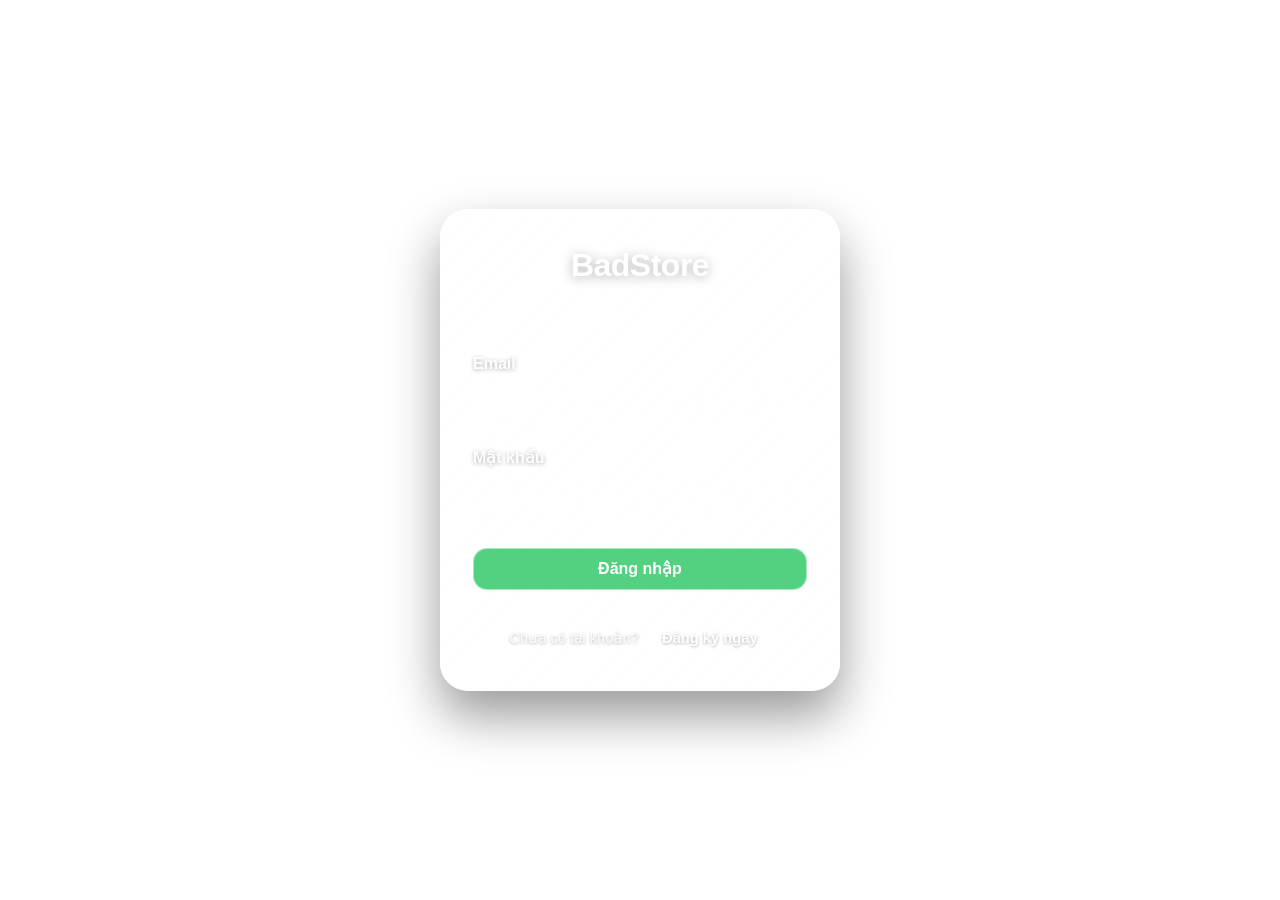
<file: admin.html>
<!DOCTYPE html>
<html lang="vi">
<head>
    <meta charset="UTF-8">
    <meta name="viewport" content="width=device-width, initial-scale=1.0">
    <title>Admin Dashboard - ByQ Store</title>
    
    <link rel="icon" type="image/jpeg" href="https://res.cloudinary.com/dvsva8hxi/image/upload/v1794492754/b6ed47bf0e27d8a3e156e487d5f5b255_hbr16j.jpg">
    <link href="https://cdn.jsdelivr.net/npm/bootstrap@5.3.0/dist/css/bootstrap.min.css" rel="stylesheet">
    <link rel="stylesheet" href="https://cdn.jsdelivr.net/npm/bootstrap-icons@1.11.1/font/bootstrap-icons.css">
        <link rel="stylesheet" href="admin-theme.css">
    <style>
        /* Lighter overlay to let the background shine through more */
        body { 
            background-image: linear-gradient(rgba(0, 0, 0, 0.6), rgba(0, 0, 0, 0.8)), url('https://res.cloudinary.com/dvsva8hxi/image/upload/v1794496554/f9f8fac14f5405772749bf33b55507e0_vv72wy.jpg'); 
            background-size: cover; background-position: center; background-attachment: fixed; 
            margin: 0; font-family: -apple-system, BlinkMacSystemFont, "Segoe UI", Roboto, sans-serif; 
            color: #fff; min-height: 100vh;
        }

        .sidebar { 
            background: rgba(0, 0, 0, 0.4); backdrop-filter: blur(30px) saturate(180%); 
            height: 100vh; position: fixed; width: 250px; border-right: 1px solid rgba(255, 255, 255, 0.1); 
            padding-top: 20px; 
        }
        .sidebar-brand { font-weight: 800; font-size: 1.5rem; color: white; text-align: center; margin-bottom: 30px; display: block; text-decoration: none; }
        .sidebar-brand:hover { color: #4ade80; }
        .nav-item { padding: 12px 20px; color: rgba(255,255,255,0.7); text-decoration: none; display: flex; align-items: center; gap: 15px; font-weight: 600; border-left: 3px solid transparent; transition: all 0.2s; }
        .nav-item:hover, .nav-item.active { background: rgba(74, 222, 128, 0.1); color: #4ade80; border-left-color: #4ade80; }

        .main-content { margin-left: 250px; padding: 30px; }
        
        /* Brighter Glass Cards */
        .admin-card { 
            background: linear-gradient(135deg, rgba(255, 255, 255, 0.2), rgba(255, 255, 255, 0.05)); 
            backdrop-filter: blur(25px) saturate(180%); 
            border: 1px solid rgba(255, 255, 255, 0.3); 
            border-radius: 20px; padding: 30px; 
            text-align: center; cursor: pointer; transition: all 0.3s; color: white; text-decoration: none; display: block; height: 100%; 
            box-shadow: 0 10px 30px rgba(0,0,0,0.2);
        }
        .admin-card:hover { 
            transform: translateY(-8px); 
            border-color: #4ade80; 
            box-shadow: 0 15px 35px rgba(0,0,0,0.4); 
            background: linear-gradient(135deg, rgba(255, 255, 255, 0.25), rgba(255, 255, 255, 0.1));
        }
        .admin-card i { font-size: 3rem; color: #4ade80; margin-bottom: 15px; text-shadow: 0 0 20px rgba(74, 222, 128, 0.5); }
        .admin-card h4 { font-weight: 800; margin-bottom: 10px; font-size: 1.5rem; }
        .admin-card p { color: rgba(255,255,255,0.8); font-size: 0.95rem; }
    </style>
            <script src="page-transition.js" defer></script>
</head>
<body>

<div class="sidebar" id="sidebar">
    <a href="#" class="sidebar-brand">ByQ Store Admin</a>
    <a href="admin.html" class="nav-item active"><i class="bi bi-speedometer2"></i> Dashboard</a>
    <a href="admin-discounts.html" class="nav-item"><i class="bi bi-tags-fill"></i> Quản lý Khuyến mãi</a>
    <a href="admin-products.html" class="nav-item"><i class="bi bi-box-seam-fill"></i> Quản lý Sản phẩm</a>
    <a href="admin-orders.html" class="nav-item"><i class="bi bi-truck"></i> Quản lý Đơn hàng</a>
    
    <div style="position: absolute; bottom: 20px; width: 100%;">
        <a href="index.html" class="nav-item"><i class="bi bi-shop"></i> Về Cửa hàng</a>
        <a href="#" onclick="logout()" class="nav-item text-danger"><i class="bi bi-box-arrow-right"></i> Đăng xuất</a>
    </div>
</div>

<div class="main-content">
    <div class="d-flex justify-content-between align-items-center mb-5">
        <h2 style="font-weight: 800; text-shadow: 0 2px 10px rgba(0,0,0,0.3); font-size: 2rem;">Tổng quan hệ thống</h2>
        <div class="text-white fw-bold fs-5">Xin chào, <span id="adminName" style="color: #4ade80;">Admin</span></div>
    </div>

    <div class="row g-4 mt-2">
        <div class="col-md-6 col-lg-4">
            <a href="admin-discounts.html" class="admin-card">
                <i class="bi bi-ticket-perforated-fill"></i>
                <h4>Khuyến mãi</h4>
                <p>Tạo các chương trình giảm giá theo % hoặc số tiền cố định.</p>
            </a>
        </div>
        <div class="col-md-6 col-lg-4">
            <a href="admin-products.html" class="admin-card">
                <i class="bi bi-boxes"></i>
                <h4>Sản phẩm</h4>
                <p>Thêm, sửa, xóa sản phẩm và biến thể (Màu, Dây, Tension).</p>
            </a>
        </div>
        <div class="col-md-6 col-lg-4">
            <a href="admin-orders.html" class="admin-card">
                <i class="bi bi-receipt"></i>
                <h4>Đơn hàng</h4>
                <p>Xem đơn đặt hàng, cập nhật trạng thái giao hàng, in hóa đơn.</p>
            </a>
        </div>
    </div>
</div>

<script>
    const loggedInUser = JSON.parse(localStorage.getItem('loggedInUser'));
    if (!loggedInUser || loggedInUser.role !== 'ADMIN') {
        alert("Bạn không có quyền truy cập trang này!");
        window.location.href = 'login.html';
    } else {
        document.getElementById('adminName').innerText = loggedInUser.userName;
    }

    function logout() {
        localStorage.removeItem('loggedInUser');
        window.location.href = 'login.html';
    }
</script>
</body>
</html>
</file>
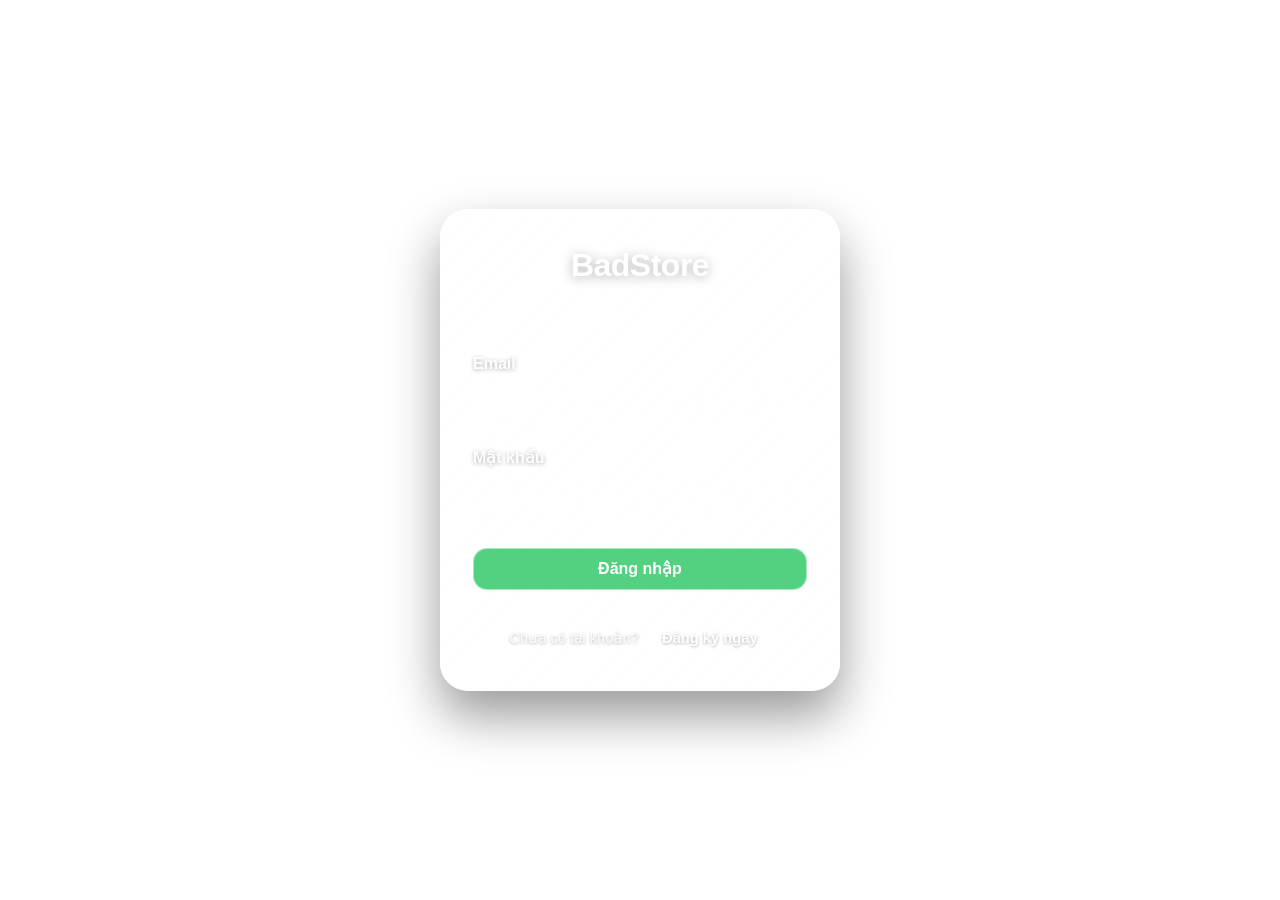
<file: checkout.html>
<!DOCTYPE html>
<html lang="vi">
<head>
    <meta charset="UTF-8">
    <meta name="viewport" content="width=device-width, initial-scale=1.0">
    <title>Thanh toán - BadStore</title>
    
    <link rel="icon" type="image/jpeg" href="https://res.cloudinary.com/dvsva8hxi/image/upload/v1794492754/b6ed47bf0e27d8a3e156e487d5f5b255_hbr16j.jpg">
    <link href="https://cdn.jsdelivr.net/npm/bootstrap@5.3.0/dist/css/bootstrap.min.css" rel="stylesheet">
    <link rel="stylesheet" href="https://cdn.jsdelivr.net/npm/bootstrap-icons@1.11.1/font/bootstrap-icons.css">
    
    <style>
        body { background-image: url('https://res.cloudinary.com/dvsva8hxi/image/upload/v1794496554/f9f8fac14f5405772749bf33b55507e0_vv72wy.jpg'); background-size: cover; background-position: center; background-attachment: fixed; background-repeat: no-repeat; margin: 0; font-family: -apple-system, BlinkMacSystemFont, "Segoe UI", Roboto, sans-serif; color: #ffffff; min-height: 100vh; transition: background-color 0.5s ease; }
        body.dark-mode { background-image: linear-gradient(rgba(0, 0, 0, 0.8), rgba(0, 0, 0, 0.9)), url('https://res.cloudinary.com/dvsva8hxi/image/upload/v1794496554/f9f8fac14f5405772749bf33b55507e0_vv72wy.jpg'); }

        .navbar { background: rgba(255, 255, 255, 0.15); backdrop-filter: blur(20px) saturate(180%); -webkit-backdrop-filter: blur(20px) saturate(180%); border-bottom: 1px solid rgba(255, 255, 255, 0.3); padding: 15px 0; position: sticky; top: 0; z-index: 1000; transition: all 0.5s ease; }
        body.dark-mode .navbar { background: rgba(0, 0, 0, 0.5); border-bottom: 1px solid rgba(255, 255, 255, 0.1); }
        .navbar-brand { color: #ffffff !important; font-weight: 800; font-size: 1.6rem; letter-spacing: -0.5px; text-shadow: 0 2px 10px rgba(0,0,0,0.3); }
        
        .checkout-container { background: rgba(0, 0, 0, 0.4); backdrop-filter: blur(25px) saturate(180%); -webkit-backdrop-filter: blur(25px) saturate(180%); border: 1px solid rgba(255, 255, 255, 0.3); border-radius: 30px; padding: 40px; margin-top: 30px; box-shadow: 0 20px 50px rgba(0,0,0,0.4); }
        body.dark-mode .checkout-container { background: rgba(10, 10, 10, 0.85); border-color: rgba(255, 255, 255, 0.1); }

        .section-title { font-weight: 800; font-size: 1.5rem; margin-bottom: 20px; border-bottom: 1px solid rgba(255,255,255,0.2); padding-bottom: 10px; }
        
        .form-label { font-weight: 600; color: rgba(255,255,255,0.95); margin-bottom: 8px; }
        .form-control { width: 100%; padding: 12px 15px; background: rgba(0, 0, 0, 0.6); border: 1px solid rgba(255,255,255,0.3); border-radius: 12px; color: white; font-size: 1rem; outline: none; transition: all 0.3s; }
        .form-control:focus { border-color: #4ade80; box-shadow: 0 0 10px rgba(74,222,128,0.4); }
        
        .payment-method { display: flex; gap: 15px; margin-bottom: 20px; }
        .payment-option { flex: 1; padding: 15px; border-radius: 12px; border: 1px solid rgba(255,255,255,0.3); background: rgba(0,0,0,0.4); cursor: pointer; text-align: center; transition: all 0.3s; }
        .payment-option.active { border-color: #4ade80; background: rgba(74, 222, 128, 0.1); }
        .payment-option i { font-size: 1.5rem; display: block; margin-bottom: 5px; }

        .qr-container { display: none; text-align: center; margin-top: 15px; padding: 15px; background: rgba(255,255,255,0.1); border-radius: 15px; border: 1px solid rgba(255,255,255,0.2); }
        .qr-container img { max-width: 200px; border-radius: 10px; border: 2px solid #4ade80; }

        .order-summary { background: rgba(255, 255, 255, 0.05); border-radius: 20px; padding: 20px; border: 1px solid rgba(255, 255, 255, 0.1); }
        .summary-item { display: flex; align-items: center; justify-content: space-between; margin-bottom: 15px; padding-bottom: 15px; border-bottom: 1px solid rgba(255,255,255,0.1); }
        .summary-item:last-child { border-bottom: none; }
        .summary-img { width: 50px; height: 50px; border-radius: 10px; object-fit: cover; margin-right: 15px; }
        
        .qty-controls { display: flex; align-items: center; gap: 5px; }
        .qty-btn { background: rgba(255,255,255,0.1); border: 1px solid rgba(255,255,255,0.3); color: white; border-radius: 5px; width: 26px; height: 26px; display: flex; align-items: center; justify-content: center; font-size: 0.9rem; padding: 0; transition: 0.2s; }
        .qty-btn:hover { background: rgba(255,255,255,0.3); }
        .qty-display { width: 20px; text-align: center; font-size: 0.9rem; font-weight: bold; }
        .btn-remove-item { background: transparent; border: none; color: #ef4444; font-size: 1.1rem; padding: 0 5px; transition: 0.2s; }
        .btn-remove-item:hover { color: #ff8a8a; transform: scale(1.1); }
        
        .total-price { font-size: 1.8rem; color: #4ade80; font-weight: 800; text-shadow: 0 2px 10px rgba(74, 222, 128, 0.4); }
        .btn-place-order { background: #4ade80; border: none; color: #111; font-weight: 800; font-size: 1.2rem; border-radius: 15px; padding: 15px; width: 100%; transition: all 0.3s; box-shadow: 0 10px 20px rgba(74,222,128,0.3); margin-top: 20px; }
        .btn-place-order:hover:not(:disabled) { background: #22c55e; transform: translateY(-3px); box-shadow: 0 15px 25px rgba(74,222,128,0.5); }
        .btn-place-order:disabled { background: #6c757d; color: #ccc; cursor: not-allowed; box-shadow: none; }

        /* Suggested Items */
        .suggested-section { margin-top: 50px; }
        .suggest-card { background: linear-gradient(135deg, rgba(255, 255, 255, 0.15), rgba(255, 255, 255, 0.05)); border: 1px solid rgba(255, 255, 255, 0.3); border-radius: 15px; overflow: hidden; transition: 0.3s; cursor: pointer; }
        .suggest-card:hover { transform: translateY(-5px); border-color: #4ade80; box-shadow: 0 10px 20px rgba(0,0,0,0.3); }
        .suggest-card img { width: 100%; height: 120px; object-fit: cover; }
        .suggest-card-body { padding: 10px; }
        .suggest-title { font-size: 0.9rem; font-weight: bold; margin-bottom: 5px; }
        .suggest-price { font-size: 1rem; color: #4ade80; font-weight: bold; }

        /* Menu */
        .menu-container, .simple-menu-container { position: fixed; bottom: 30px; right: 30px; z-index: 9999; }
        .ios-fab { width: 60px; height: 60px; border-radius: 50%; background: rgba(255, 255, 255, 0.2); backdrop-filter: blur(20px) saturate(180%); -webkit-backdrop-filter: blur(20px) saturate(180%); border: 1px solid rgba(255, 255, 255, 0.5); box-shadow: 0 10px 30px rgba(0,0,0,0.3); color: white; font-size: 1.5rem; display: flex; align-items: center; justify-content: center; cursor: pointer; transition: all 0.3s cubic-bezier(0.34, 1.56, 0.64, 1); }
        body.dark-mode .ios-fab { background: rgba(0, 0, 0, 0.5); border-color: rgba(255, 255, 255, 0.2); }
        .ios-fab:hover { transform: scale(1.1); background: rgba(255, 255, 255, 0.3); }
        .ios-menu-options { position: absolute; bottom: 75px; right: 0; background: rgba(40, 40, 40, 0.6); backdrop-filter: blur(25px) saturate(180%); -webkit-backdrop-filter: blur(25px) saturate(180%); border: 1px solid rgba(255, 255, 255, 0.3); border-radius: 20px; padding: 10px; display: flex; flex-direction: column; gap: 5px; width: 220px; transform-origin: bottom right; transform: scale(0); opacity: 0; transition: all 0.3s cubic-bezier(0.34, 1.56, 0.64, 1); box-shadow: 0 15px 35px rgba(0,0,0,0.4); }
        body.dark-mode .ios-menu-options { background: rgba(20, 20, 20, 0.9); border-color: rgba(255, 255, 255, 0.2); }
        .ios-menu-options.show { transform: scale(1); opacity: 1; }
        .ios-menu-item { display: flex; align-items: center; gap: 12px; padding: 12px 15px; color: white; text-decoration: none; border-radius: 12px; font-weight: 600; transition: background 0.2s ease; }
        .ios-menu-item:hover { background: rgba(255, 255, 255, 0.2); color: white; }
        .simple-dropdown { position: absolute; bottom: 60px; right: 0; background: rgba(40, 40, 40, 0.8); backdrop-filter: blur(25px); border: 1px solid rgba(255, 255, 255, 0.3); border-radius: 15px; padding: 10px; width: 220px; display: flex; flex-direction: column; gap: 5px; opacity: 0; visibility: hidden; transition: all 0.3s ease; }
        body.dark-mode .simple-dropdown { background: rgba(20, 20, 20, 0.95); border-color: rgba(255, 255, 255, 0.2); }
        .simple-dropdown.show { opacity: 1; visibility: visible; bottom: 70px; }
        .btn-glass { background: rgba(255, 255, 255, 0.15); border: 1px solid rgba(255, 255, 255, 0.4); color: white; font-weight: 600; border-radius: 12px; padding: 10px; transition: all 0.25s ease; backdrop-filter: blur(10px); font-size: 1rem; }
        body.dark-mode .btn-glass { background: rgba(0, 0, 0, 0.4); border-color: rgba(255, 255, 255, 0.2); }

        #toast-container { position: fixed; top: -100px; left: 50%; transform: translateX(-50%); z-index: 10000; padding: 12px 24px; border-radius: 50px; display: flex; align-items: center; gap: 10px; font-weight: 600; font-size: 1rem; color: white; box-shadow: 0 10px 30px rgba(0,0,0,0.3); transition: top 0.5s cubic-bezier(0.34, 1.56, 0.64, 1); backdrop-filter: blur(20px) saturate(180%); -webkit-backdrop-filter: blur(20px) saturate(180%); }
        #toast-container.show { top: 30px; }
        .toast-success { background: rgba(34, 197, 94, 0.85); border: 1px solid rgba(255, 255, 255, 0.4); }
        .toast-error { background: rgba(239, 68, 68, 0.85); border: 1px solid rgba(255, 255, 255, 0.4); }
        .toast-icon { font-size: 1.2rem; }
    </style>
</head>
<body>

<div id="toast-container">
    <i id="toast-icon" class="bi bi-check-circle-fill toast-icon"></i>
    <span id="toast-message">Message here</span>
</div>

<nav class="navbar navbar-expand-lg">
    <div class="container">
        <a class="navbar-brand" href="index.html">BadStore</a>
        <div class="ms-auto d-flex align-items-center gap-3">
            <span class="text-white fw-bold" id="welcomeMessage"></span>
        </div>
    </div>
</nav>

<div class="container mb-5">
    <div class="checkout-container">
        <div class="row">
            <div class="col-lg-7 mb-4 mb-lg-0">
                <h3 class="section-title">Thông tin giao hàng</h3>
                <form id="checkoutForm">
                    <div class="row">
                        <div class="col-md-6 mb-3">
                            <label class="form-label">Họ và tên</label>
                            <input type="text" class="form-control" id="receiverName" required placeholder="Nhập họ tên người nhận">
                        </div>
                        <div class="col-md-6 mb-3">
                            <label class="form-label">Số điện thoại</label>
                            <input type="tel" class="form-control" id="receiverPhone" required placeholder="Nhập số điện thoại">
                        </div>
                    </div>
                    <div class="mb-4">
                        <label class="form-label">Địa chỉ giao hàng (Số nhà, đường, phường/xã, quận/huyện, tỉnh/thành)</label>
                        <textarea class="form-control" id="shippingAddress" rows="3" required placeholder="Nhập địa chỉ chi tiết..."></textarea>
                    </div>

                    <h3 class="section-title mt-4">Phương thức thanh toán</h3>
                    <div class="payment-method">
                        <div class="payment-option active" id="optCOD" onclick="selectPayment('COD')">
                            <i class="bi bi-cash-coin"></i>
                            Thanh toán khi nhận hàng (COD)
                        </div>
                        <div class="payment-option" id="optBANK" onclick="selectPayment('BANK_TRANSFER')">
                            <i class="bi bi-bank"></i>
                            Chuyển khoản ngân hàng
                        </div>
                    </div>
                    
                    <!-- QR Code Container (Text readability fixed) -->
                    <div class="qr-container" id="qrContainer">
                        <p class="mb-2 fw-bold text-white bg-dark p-2 rounded d-inline-block" style="border: 1px solid #4ade80;">Quét mã QR để chuyển khoản</p>
                        <br>
                        <img src="https://res.cloudinary.com/dvsva8hxi/image/upload/v1794678993/__DOCTYPE_html___html_lang__vi____head___meta_charset__UTF-8____meta_name__viewport__content__width_device-width_initial-scale_1.0____title_BadStore_-_C%E1%BB%ADa_h%C3%A0ng_c%E1%BA%A7u_l%C3%B4ng__title___link_rel__icon__type__image_jpeg__jpu2g4.png" alt="QR Code">
                        <p class="mt-2 text-white bg-dark p-2 rounded" style="font-size: 0.85rem;">Ngân hàng: MB Bank<br>STK: 0123456789<br>Nội dung: [Họ tên] - [SĐT]</p>
                    </div>
                </form>
            </div>

            <div class="col-lg-5">
                <div class="order-summary">
                    <h3 class="section-title">Đơn hàng của bạn</h3>
                    <div id="summaryItems" style="max-height: 300px; overflow-y: auto; margin-bottom: 20px;"></div>
                    
                    <!-- Text readability fixed for Subtotal and Shipping -->
                    <div class="d-flex justify-content-between mb-2 bg-dark p-2 rounded">
                        <span class="text-white">Tạm tính:</span>
                        <span id="subTotal" class="fw-bold text-white">0 VNĐ</span>
                    </div>
                    <div class="d-flex justify-content-between mb-2 bg-dark p-2 rounded">
                        <span class="text-white">Phí vận chuyển:</span>
                        <span class="text-success fw-bold">Miễn phí</span>
                    </div>
                    
                    <hr style="border-color: rgba(255,255,255,0.2);">
                    
                    <div class="d-flex justify-content-between align-items-center mb-4 bg-dark p-3 rounded" style="border: 1px solid rgba(74, 222, 128, 0.3);">
                        <span class="fs-5 fw-bold text-white">Tổng cộng:</span>
                        <span class="total-price" id="finalTotal">0 VNĐ</span>
                    </div>

                    <button class="btn btn-place-order" id="btnPlaceOrder" onclick="placeOrder()">
                        <i class="bi bi-bag-check-fill me-2"></i> Xác nhận Đặt hàng
                    </button>
                </div>
            </div>
        </div>
    </div>

    <!-- Suggested Products Section -->
    <div class="suggested-section">
        <h3 class="section-title mb-4">Có thể bạn cũng thích</h3>
        <div class="row" id="suggestedGrid"></div>
    </div>
</div>

<div class="menu-container" id="iosMenuContainer">
    <div class="ios-menu-options" id="iosMenuOptions">
        <a href="index.html" class="ios-menu-item"><i class="bi bi-house-door-fill"></i> Trang chủ</a>
        <a href="order-history.html" class="ios-menu-item"><i class="bi bi-clock-history"></i> Lịch sử đơn</a>
        <a href="#" class="ios-menu-item text-danger" onclick="logout()"><i class="bi bi-box-arrow-right"></i> Đăng xuất</a>
        <div style="height: 1px; background: rgba(255,255,255,0.2); margin: 5px 0;"></div>
        <a href="#" class="ios-menu-item text-warning" onclick="toggleDarkMode()"><i class="bi bi-sun-fill" id="darkModeIcon"></i> <span id="darkModeText">Giao diện Sáng</span></a>
        <a href="#" class="ios-menu-item text-info" onclick="toggleMenuMode()"><i class="bi bi-arrow-repeat"></i> Đổi kiểu Menu</a>
    </div>
    <button class="ios-fab" onclick="toggleMenu()"><i class="bi bi-grid-3x3-gap-fill"></i></button>
</div>

<div class="simple-menu-container d-none" id="simpleMenuContainer">
    <div class="simple-dropdown" id="simpleDropdown">
        <a href="index.html" class="ios-menu-item"><i class="bi bi-house-door-fill"></i> Trang chủ</a>
        <a href="order-history.html" class="ios-menu-item"><i class="bi bi-clock-history"></i> Lịch sử đơn</a>
        <a href="#" class="ios-menu-item text-danger" onclick="logout()"><i class="bi bi-box-arrow-right"></i> Đăng xuất</a>
        <div style="height: 1px; background: rgba(255,255,255,0.2); margin: 5px 0;"></div>
        <a href="#" class="ios-menu-item text-warning" onclick="toggleDarkMode()"><i class="bi bi-sun-fill" id="simpleDarkModeIcon"></i> <span id="simpleDarkModeText">Giao diện Sáng</span></a>
        <a href="#" class="ios-menu-item text-info" onclick="toggleMenuMode()"><i class="bi bi-arrow-repeat"></i> Đổi kiểu Menu</a>
    </div>
    <button class="btn btn-glass px-4 py-2 fw-bold" onclick="toggleSimpleMenu()"><i class="bi bi-list me-2"></i> Menu</button>
</div>

<script>
    const loggedInUser = JSON.parse(localStorage.getItem('loggedInUser'));
    if (!loggedInUser) {
        window.location.href = 'login.html';
    } else {
        document.getElementById('welcomeMessage').innerText = `Xin chào, ${loggedInUser.userName}`;
        document.getElementById('receiverName').value = loggedInUser.userName || '';
    }

    let cart = JSON.parse(localStorage.getItem('cart')) || [];
    let currentPaymentMethod = 'COD';
    let totalAmount = 0;
    let stockData = {}; 

    let menuMode = localStorage.getItem('menuMode') || 'ios';
    if (menuMode === 'simple') {
        document.getElementById('iosMenuContainer').classList.add('d-none');
        document.getElementById('simpleMenuContainer').classList.remove('d-none');
    }

    let isDarkMode = localStorage.getItem('darkMode');
    if (isDarkMode === null) {
        isDarkMode = true;
        localStorage.setItem('darkMode', 'true');
    } else {
        isDarkMode = isDarkMode === 'true';
    }

    if (isDarkMode) {
        document.body.classList.add('dark-mode');
        updateDarkModeUI(true);
    }

    function toggleDarkMode() {
        isDarkMode = !isDarkMode;
        document.body.classList.toggle('dark-mode');
        localStorage.setItem('darkMode', isDarkMode);
        updateDarkModeUI(isDarkMode);
    }

    function updateDarkModeUI(isDark) {
        const iconClass = isDark ? 'bi bi-sun-fill' : 'bi bi-moon-stars-fill';
        const text = isDark ? 'Giao diện Sáng' : 'Giao diện Tối';
        document.getElementById('darkModeIcon').className = iconClass;
        document.getElementById('darkModeText').innerText = text;
        document.getElementById('simpleDarkModeIcon').className = iconClass;
        document.getElementById('simpleDarkModeText').innerText = text;
    }

    function toggleMenu() { document.getElementById('iosMenuOptions').classList.toggle('show'); }
    function toggleSimpleMenu() { document.getElementById('simpleDropdown').classList.toggle('show'); }
    function toggleMenuMode() {
        localStorage.setItem('menuMode', menuMode === 'ios' ? 'simple' : 'ios');
        window.location.reload();
    }

    function selectPayment(method) {
        currentPaymentMethod = method;
        document.getElementById('optCOD').classList.remove('active');
        document.getElementById('optBANK').classList.remove('active');
        
        if (method === 'COD') {
            document.getElementById('optCOD').classList.add('active');
            document.getElementById('qrContainer').style.display = 'none';
        } else {
            document.getElementById('optBANK').classList.add('active');
            document.getElementById('qrContainer').style.display = 'block';
        }
    }

    function showToast(message, type = 'success') {
        const container = document.getElementById('toast-container');
        document.getElementById('toast-message').innerText = message;
        container.className = type === 'success' ? 'toast-success' : 'toast-error';
        document.getElementById('toast-icon').className = type === 'success' ? 'bi bi-check-circle-fill toast-icon' : 'bi bi-x-circle-fill toast-icon';
        setTimeout(() => container.classList.add('show'), 10);
        setTimeout(() => container.classList.remove('show'), 3000);
    }

    async function loadCheckoutData() {
        try {
            const stockRes = await fetch('http://localhost:8080/product/stock');
            stockData = await stockRes.json();
            loadSummary();
            loadSuggestedProducts();
        } catch (e) {
            showToast('Lỗi tải dữ liệu', 'error');
        }
    }

    function loadSummary() {
        const container = document.getElementById('summaryItems');
        container.innerHTML = '';
        totalAmount = 0;

        if (cart.length === 0) {
            // Added background for empty cart text
            container.innerHTML = '<p class="text-white text-center bg-dark p-3 rounded">Giỏ hàng của bạn đang trống.</p>';
            document.getElementById('btnPlaceOrder').disabled = true;
            return;
        }

        document.getElementById('btnPlaceOrder').disabled = false;

        cart.forEach((item, index) => {
            totalAmount += item.price * item.quantity;
            const variantHtml = item.variant && item.variant !== "Mặc định" ? `<div style="font-size: 0.8rem; color: #aaa;">${item.variant}</div>` : '';
            
            let maxStock = 999;
            if (item.productId) {
                maxStock = stockData[item.productId] || 0;
            }

            container.innerHTML += `
                <div class="summary-item">
                    <div class="d-flex align-items-center">
                        <img src="${item.image}" class="summary-img">
                        <div>
                            <div class="fw-bold" style="font-size: 0.95rem;">${item.name}</div>
                            ${variantHtml}
                            <div class="d-flex align-items-center gap-2 mt-1">
                                <button class="qty-btn" onclick="updateCheckoutQty(${index}, -1)">-</button>
                                <span class="qty-display">${item.quantity}</span>
                                <button class="qty-btn" onclick="updateCheckoutQty(${index}, 1, ${maxStock})">+</button>
                                <button class="btn-remove-item ms-2" onclick="removeCheckoutItem(${index})"><i class="bi bi-trash"></i></button>
                            </div>
                        </div>
                    </div>
                    <div class="fw-bold text-success">${(item.price * item.quantity).toLocaleString('vi-VN')} đ</div>
                </div>
            `;
        });

        document.getElementById('subTotal').innerText = totalAmount.toLocaleString('vi-VN') + ' VNĐ';
        document.getElementById('finalTotal').innerText = totalAmount.toLocaleString('vi-VN') + ' VNĐ';
    }

    function updateCheckoutQty(index, change, maxStock = 999) {
        let totalItems = cart.reduce((sum, item) => sum + item.quantity, 0);

        if (change > 0 && totalItems >= 20) {
            showToast(`Giỏ hàng chỉ được chứa tối đa 20 sản phẩm!`, 'error');
            return;
        }

        if (change > 0 && cart[index].quantity >= maxStock) {
            showToast(`Chỉ còn ${maxStock} sản phẩm trong kho!`, 'error');
            return;
        }

        cart[index].quantity += change;
        if (cart[index].quantity <= 0) {
            cart.splice(index, 1);
        }
        
        localStorage.setItem('cart', JSON.stringify(cart));
        loadSummary();
    }

    function removeCheckoutItem(index) {
        cart.splice(index, 1);
        localStorage.setItem('cart', JSON.stringify(cart));
        loadSummary();
        showToast('Đã xóa sản phẩm', 'success');
    }

    async function loadSuggestedProducts() {
        try {
            const response = await fetch('http://localhost:8080/product/getAll');
            const products = await response.json();
            
            const grid = document.getElementById('suggestedGrid');
            grid.innerHTML = '';
            
            // Show max 4 random products
            const shuffled = products.sort(() => 0.5 - Math.random()).slice(0, 4);
            
            shuffled.forEach(p => {
                grid.innerHTML += `
                    <div class="col-md-3 col-6 mb-3">
                        <div class="suggest-card" onclick="window.location.href='product-detail.html?id=${p.id}'">
                            <img src="https://placehold.co/400x300/212529/FFF?text=${encodeURIComponent(p.productName)}">
                            <div class="suggest-card-body">
                                <div class="suggest-title">${p.productName}</div>
                                <div class="suggest-price">${p.productPrice.toLocaleString('vi-VN')} đ</div>
                            </div>
                        </div>
                    </div>
                `;
            });
        } catch (e) {
            console.error(e);
        }
    }

    async function placeOrder() {
        const name = document.getElementById('receiverName').value;
        const phone = document.getElementById('receiverPhone').value;
        const address = document.getElementById('shippingAddress').value;

        if (!name || !phone || !address) {
            showToast("Vui lòng điền đầy đủ thông tin giao hàng!", 'error');
            return;
        }

        if (cart.length === 0) return;

        const orderData = {
            userId: loggedInUser.id,
            receiverName: name,
            receiverPhone: phone,
            shippingAddress: address,
            totalAmount: totalAmount,
            paymentMethod: currentPaymentMethod,
            orderType: "ONLINE",
            orderDetails: cart.map(item => {
                let vId = null;
                if (item.id && item.id.toString().startsWith('V_')) {
                    vId = parseInt(item.id.replace('V_', ''));
                }
                return {
                    productVariantId: vId,
                    productName: item.name,
                    variantInfo: item.variant || '',
                    price: item.price,
                    quantity: item.quantity
                };
            })
        };

        const btn = document.getElementById('btnPlaceOrder');
        btn.disabled = true;
        btn.innerHTML = '<i class="bi bi-hourglass-split me-2"></i> Đang xử lý...';

        try {
            const response = await fetch('http://localhost:8080/order/create', {
                method: 'POST',
                headers: { 'Content-Type': 'application/json' },
                body: JSON.stringify(orderData)
            });

            if (response.ok) {
                const result = await response.json();
                showToast('Đặt hàng thành công! Đang chuyển hướng...', 'success');
                localStorage.removeItem('cart');
                setTimeout(() => {
                    window.location.href = `order-success.html?id=${result.id}`; 
                }, 1500);
            } else {
                showToast('Lỗi đặt hàng. Vui lòng thử lại!', 'error');
                btn.disabled = false;
                btn.innerHTML = '<i class="bi bi-bag-check-fill me-2"></i> Xác nhận Đặt hàng';
            }
        } catch (error) {
            console.error(error);
            showToast('Lỗi kết nối máy chủ!', 'error');
            btn.disabled = false;
            btn.innerHTML = '<i class="bi bi-bag-check-fill me-2"></i> Xác nhận Đặt hàng';
        }
    }

    loadCheckoutData();
</script>
</body>
</html>
</file>
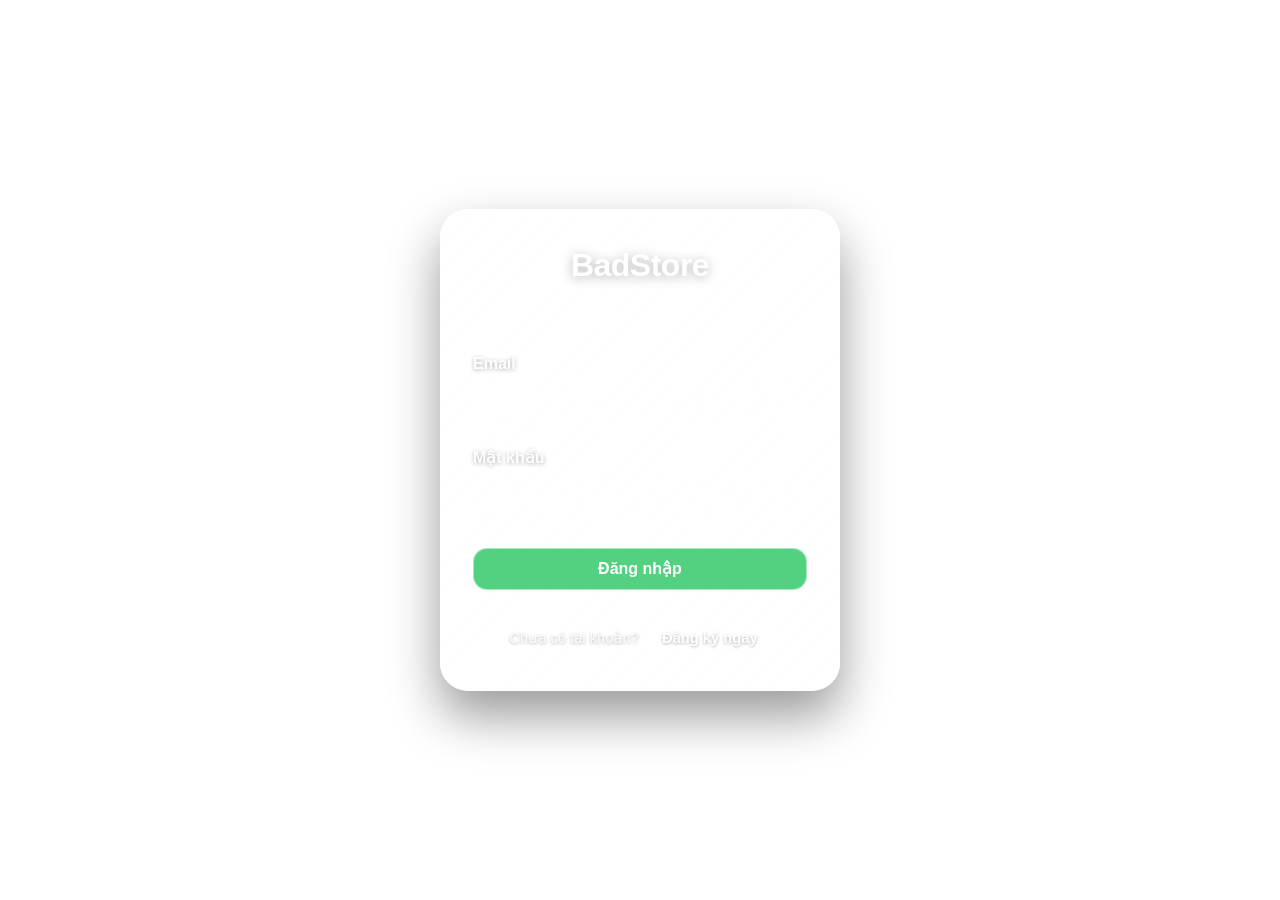
<file: login.html>
<!DOCTYPE html>
<html lang="vi">
<head>
        <script src="https://accounts.google.com/gsi/client" async defer></script>
    <meta charset="UTF-8">
    <meta name="viewport" content="width=device-width, initial-scale=1.0">
    <title>Đăng nhập - BadStore</title>

    <link rel="icon" type="image/jpeg" href="https://res.cloudinary.com/dvsva8hxi/image/upload/v1794492754/b6ed47bf0e27d8a3e156e487d5f5b255_hbr16j.jpg">
    <link href="https://cdn.jsdelivr.net/npm/bootstrap@5.3.0/dist/css/bootstrap.min.css" rel="stylesheet">
    <link rel="stylesheet" href="https://cdn.jsdelivr.net/npm/bootstrap-icons@1.11.1/font/bootstrap-icons.css">
    
    <style>
        body { 
            background-image: url('https://res.cloudinary.com/dvsva8hxi/image/upload/v1794496554/f9f8fac14f5405772749bf33b55507e0_vv72wy.jpg');
            background-size: cover;
            background-position: center;
            background-repeat: no-repeat;
            display: flex; 
            align-items: center; 
            justify-content: center; 
            height: 100vh; 
            margin: 0;
            font-family: -apple-system, BlinkMacSystemFont, "Segoe UI", Roboto, sans-serif;
            overflow: hidden;
        }

        .card { 
            width: 100%; 
            max-width: 400px; 
            padding: 36px 32px; 
            border-radius: 28px;
            background: linear-gradient(135deg, rgba(255, 255, 255, 0.25), rgba(255, 255, 255, 0.12));
            backdrop-filter: blur(25px) saturate(180%);
            -webkit-backdrop-filter: blur(25px) saturate(180%);
            border: 1px solid rgba(255, 255, 255, 0.45);
            border-top: 1.5px solid rgba(255, 255, 255, 0.75);
            border-left: 1.5px solid rgba(255, 255, 255, 0.65);
            box-shadow: 0 25px 50px rgba(0, 0, 0, 0.4);
            color: #ffffff;
        }

        .brand-title { color: #ffffff; font-weight: 800; letter-spacing: -0.5px; text-shadow: 0 2px 12px rgba(0, 0, 0, 0.3); }
        .login-subtitle { color: rgba(255, 255, 255, 0.85); font-weight: 500; font-size: 1.05rem; }
        .form-label { color: rgba(255, 255, 255, 0.95); font-weight: 600; font-size: 1rem; margin-bottom: 6px; text-shadow: 0 1px 4px rgba(0, 0, 0, 0.3); }

        .form-control {
            background-color: rgba(255, 255, 255, 0.18);
            backdrop-filter: blur(10px);
            border: 1px solid rgba(255, 255, 255, 0.38);
            border-radius: 14px;
            padding: 11px 15px;
            color: #ffffff;
            font-weight: 500;
            transition: transform 0.3s cubic-bezier(0.34, 1.56, 0.64, 1), background-color 0.25s ease, border-color 0.25s ease, box-shadow 0.25s ease;
        }
        .form-control::placeholder { color: rgba(255, 255, 255, 0.65); font-weight: 400; }
        .form-control:hover { background-color: rgba(255, 255, 255, 0.28); border-color: rgba(255, 255, 255, 0.75); transform: translateY(-2px) scale(1.02); }
        .form-control:focus { background-color: rgba(255, 255, 255, 0.95); color: #111827; border: 2px solid #22c55e; transform: translateY(-2px) scale(1.02); outline: none; }

        .btn-success {
            position: relative; overflow: hidden; background: rgba(34, 197, 94, 0.78); backdrop-filter: blur(12px);
            border: 1px solid rgba(255, 255, 255, 0.5); border-radius: 14px; color: #ffffff; font-weight: 700;
            transition: transform 0.3s cubic-bezier(0.34, 1.56, 0.64, 1), background-color 0.25s ease;
        }
        .btn-success:hover { background: rgba(34, 197, 94, 0.95); transform: translateY(-2px) scale(1.02); }

        .register-text { color: rgba(255, 255, 255, 0.9); font-weight: 500; font-size: 0.92rem; text-shadow: 0 1px 3px rgba(0, 0, 0, 0.3); }
        .register-link {
            display: inline-block; margin-left: 6px; padding: 4px 12px; color: #ffffff; font-weight: 700; text-decoration: none;
            background: rgba(255, 255, 255, 0.2); border: 1px solid rgba(255, 255, 255, 0.45); border-radius: 20px; transition: all 0.3s ease;
        }
        .register-link:hover { background: rgba(255, 255, 255, 0.35); color: #fff; transform: translateY(-2px); }

        #toast-container {
            position: fixed;
            top: -100px;
            left: 50%;
            transform: translateX(-50%);
            z-index: 9999;
            padding: 12px 24px;
            border-radius: 50px;
            display: flex;
            align-items: center;
            gap: 10px;
            font-weight: 600;
            font-size: 1rem;
            color: white;
            box-shadow: 0 10px 30px rgba(0,0,0,0.3);
            transition: top 0.5s cubic-bezier(0.34, 1.56, 0.64, 1);
            backdrop-filter: blur(20px) saturate(180%);
            -webkit-backdrop-filter: blur(20px) saturate(180%);
        }

        #toast-container.show {
            top: 30px;
        }

        .toast-success {
            background: rgba(34, 197, 94, 0.85);
            border: 1px solid rgba(255, 255, 255, 0.4);
        }

        .toast-error {
            background: rgba(239, 68, 68, 0.85);
            border: 1px solid rgba(255, 255, 255, 0.4);
        }

        .toast-icon {
            font-size: 1.2rem;
        }
    </style>
</head>
<body>

<div id="toast-container">
    <i id="toast-icon" class="bi bi-check-circle-fill toast-icon"></i>
    <span id="toast-message">Message here</span>
</div>

<div class="card">
    <h2 class="text-center mb-4 brand-title">BadStore</h2>
    <h5 class="text-center mb-4 login-subtitle">Đăng nhập</h5>

    <form id="loginForm">
        <div class="mb-3">
            <label class="form-label">Email</label>
            <input type="email" class="form-control" id="userEmail" required placeholder="Nhập địa chỉ email">
        </div>
        <div class="mb-3">
            <label class="form-label">Mật khẩu</label>
            <input type="password" class="form-control" id="password" required placeholder="Nhập mật khẩu">
        </div>
        <button type="submit" class="btn btn-success w-100 py-2 mt-2">Đăng nhập</button>
         
        <div id="g_id_onload"
             data-client_id="370993025556-n1p2mcd7mrb3lafds60jutghrd5ehrja.apps.googleusercontent.com"
             data-callback="handleCredentialResponse">
        </div>
        <div class="g_id_signin w-100 d-flex justify-content-center mt-3" 
             data-type="standard" 
             data-shape="pill" 
             data-theme="outline" 
             data-text="signin_with" 
             data-size="large" 
             data-logo_alignment="left">
        </div>
        <p class="text-center mt-3 mb-0 register-text">
            Chưa có tài khoản? <a href="register.html" class="register-link">Đăng ký ngay</a>
        </p>
    </form>
</div>

<script>
    function showToast(message, type) {
        const container = document.getElementById('toast-container');
        const icon = document.getElementById('toast-icon');
        const msgText = document.getElementById('toast-message');

        msgText.innerText = message;
        container.className = ''; 
        
        if (type === 'success') {
            container.classList.add('toast-success');
            icon.className = 'bi bi-check-circle-fill toast-icon';
        } else {
            container.classList.add('toast-error');
            icon.className = 'bi bi-x-circle-fill toast-icon';
        }

        setTimeout(() => {
            container.classList.add('show');
        }, 10);

        setTimeout(() => {
            container.classList.remove('show');
        }, 3000);
    }

    document.getElementById('loginForm').addEventListener('submit', async (e) => {
        e.preventDefault();
        
        const loginData = {
            userEmail: document.getElementById('userEmail').value,
            password: document.getElementById('password').value
        };
        
        try {
            const response = await fetch('http://localhost:8080/user/login', {
                method: 'POST',
                headers: { 'Content-Type': 'application/json' },
                body: JSON.stringify(loginData)
            });
            
            if (response.ok) {
                const user = await response.json();
                localStorage.setItem('loggedInUser', JSON.stringify(user));
                
                showToast(`Chào mừng trở lại, ${user.userName}!`, 'success');
                
                setTimeout(() => {
                    // UPDATED LOGIC: Check role and redirect
                    if (user.role === 'ADMIN') {
                        window.location.href = 'admin.html'; 
                    } else {
                        window.location.href = 'index.html'; 
                    }
                }, 1500);

            } else {
                showToast('Sai email hoặc mật khẩu.', 'error');
            }
        } catch (error) {
            showToast('Lỗi máy chủ. Hãy chắc chắn Spring Boot đang chạy!', 'error');
        }
    });
        function handleCredentialResponse(response) {
        fetch('http://localhost:8080/user/google-login', {
            method: 'POST',
            headers: { 'Content-Type': 'application/json' },
            body: JSON.stringify({ credential: response.credential })
        })
        .then(res => {
            if (res.ok) return res.json();
            throw new Error('Google login failed');
        })
        .then(user => {
            localStorage.setItem('loggedInUser', JSON.stringify(user));
            showToast(`Chào mừng, ${user.userName}!`, 'success');
            
            setTimeout(() => {
                if (user.role === 'ADMIN') {
                    window.location.href = 'admin.html';
                } else {
                    window.location.href = 'index.html';
                }
            }, 1500);
        })
        .catch(err => {
            showToast('Đăng nhập Google thất bại!', 'error');
        });
    }
</script>
</body>
</html>
</file>
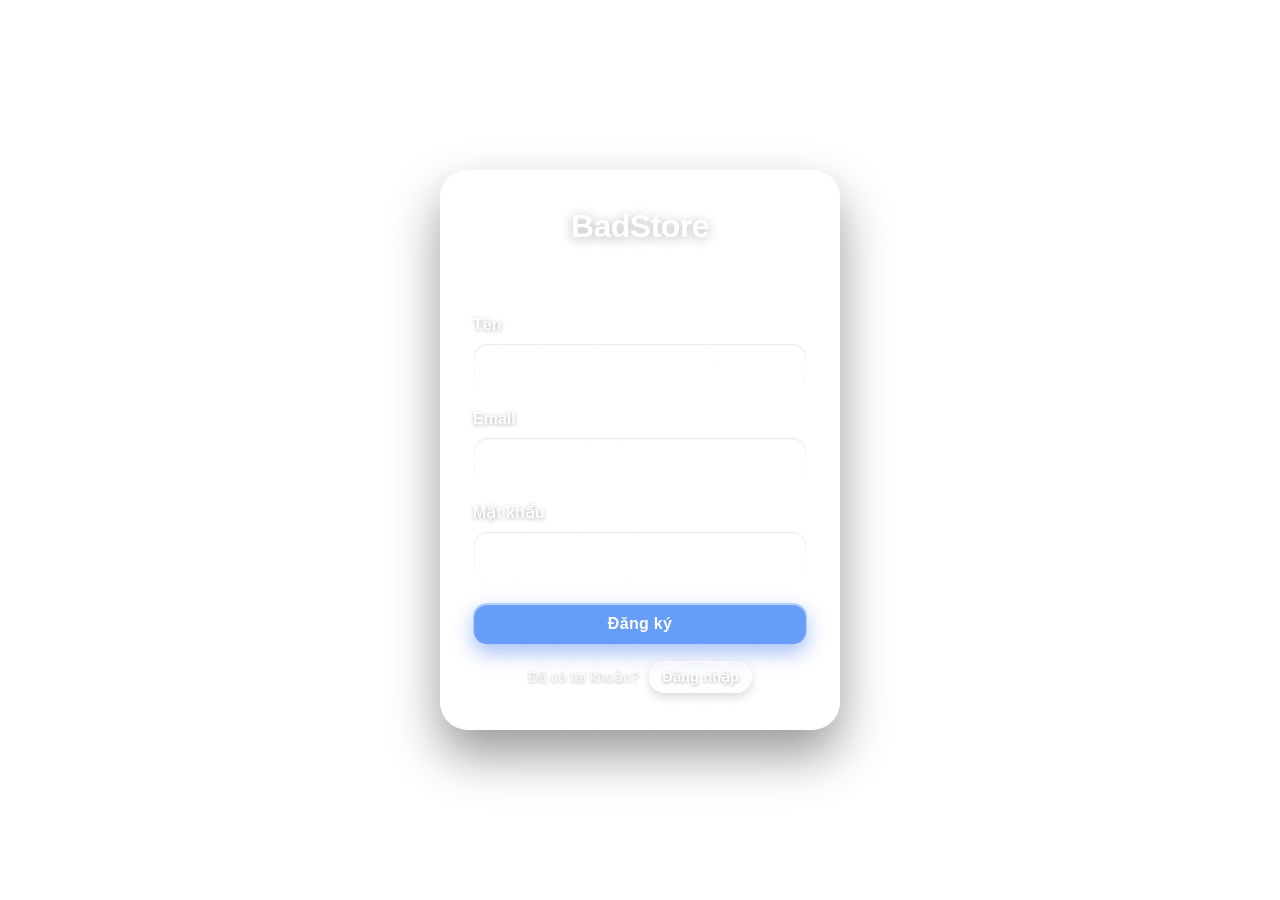
<file: register.html>
<!DOCTYPE html>
<html lang="vi">
<head>
    <meta charset="UTF-8">
    <meta name="viewport" content="width=device-width, initial-scale=1.0">
    <title>Đăng ký - BadStore</title>

    <link rel="icon" type="image/jpeg" href="https://res.cloudinary.com/dvsva8hxi/image/upload/v1794492754/b6ed47bf0e27d8a3e156e487d5f5b255_hbr16j.jpg">
    <link href="https://cdn.jsdelivr.net/npm/bootstrap@5.3.0/dist/css/bootstrap.min.css" rel="stylesheet">
    <link rel="stylesheet" href="https://cdn.jsdelivr.net/npm/bootstrap-icons@1.11.1/font/bootstrap-icons.css">
    
    <style>
        body { 
            background-image: url('https://res.cloudinary.com/dvsva8hxi/image/upload/v1794496554/f9f8fac14f5405772749bf33b55507e0_vv72wy.jpg');
            background-size: cover;
            background-position: center;
            background-repeat: no-repeat;
            display: flex; 
            align-items: center; 
            justify-content: center; 
            height: 100vh; 
            margin: 0;
            font-family: -apple-system, BlinkMacSystemFont, "Segoe UI", Roboto, sans-serif;
            overflow: hidden;
        }

        .card { 
            width: 100%; 
            max-width: 400px; 
            padding: 36px 32px; 
            border-radius: 28px;
            background: linear-gradient(135deg, rgba(255, 255, 255, 0.25), rgba(255, 255, 255, 0.12));
            backdrop-filter: blur(25px) saturate(180%);
            -webkit-backdrop-filter: blur(25px) saturate(180%);
            border: 1px solid rgba(255, 255, 255, 0.45);
            border-top: 1.5px solid rgba(255, 255, 255, 0.75);
            border-left: 1.5px solid rgba(255, 255, 255, 0.65);
            box-shadow: 0 25px 50px rgba(0, 0, 0, 0.4);
            color: #ffffff;
        }

        .brand-title { 
            color: #ffffff; 
            font-weight: 800; 
            letter-spacing: -0.5px;
            text-shadow: 0 2px 12px rgba(0, 0, 0, 0.3);
        }

        .login-subtitle {
            color: rgba(255, 255, 255, 0.85);
            font-weight: 500;
            font-size: 1.05rem;
        }

        .form-label {
            color: rgba(255, 255, 255, 0.95);
            font-weight: 600;
            font-size: 1rem;
            margin-bottom: 6px;
            text-shadow: 0 1px 4px rgba(0, 0, 0, 0.3);
        }

        .form-control {
            background-color: rgba(255, 255, 255, 0.18);
            backdrop-filter: blur(10px);
            -webkit-backdrop-filter: blur(10px);
            border: 1px solid rgba(255, 255, 255, 0.38);
            border-radius: 14px;
            padding: 11px 15px;
            color: #ffffff;
            font-weight: 500;
            box-shadow: inset 0 1px 2px rgba(0, 0, 0, 0.1);
            transition: transform 0.3s cubic-bezier(0.34, 1.56, 0.64, 1),
                        background-color 0.25s ease,
                        border-color 0.25s ease,
                        box-shadow 0.25s ease;
        }

        .form-control::placeholder {
            color: rgba(255, 255, 255, 0.65);
            font-weight: 400;
        }

        .form-control:hover {
            background-color: rgba(255, 255, 255, 0.28);
            border-color: rgba(255, 255, 255, 0.75);
            transform: translateY(-2px) scale(1.02);
            box-shadow: 0 8px 20px rgba(0, 0, 0, 0.18);
        }

        .form-control:focus {
            background-color: rgba(255, 255, 255, 0.95);
            color: #111827;
            border: 2px solid #3b82f6;
            transform: translateY(-2px) scale(1.02);
            box-shadow: 0 0 0 4px rgba(59, 130, 246, 0.35),
                        0 10px 24px rgba(0, 0, 0, 0.25);
            outline: none;
        }

        .form-control:focus::placeholder {
            color: #6b7280;
        }

        .btn-primary {
            position: relative;
            overflow: hidden;
            background: rgba(59, 130, 246, 0.78);
            backdrop-filter: blur(12px);
            -webkit-backdrop-filter: blur(12px);
            border: 1px solid rgba(255, 255, 255, 0.5);
            border-radius: 14px;
            color: #ffffff;
            font-weight: 700;
            letter-spacing: 0.3px;
            box-shadow: 0 8px 20px rgba(37, 99, 235, 0.4), 
                        inset 0 1px 1px rgba(255, 255, 255, 0.6);
            transition: transform 0.3s cubic-bezier(0.34, 1.56, 0.64, 1),
                        background-color 0.25s ease,
                        box-shadow 0.25s ease;
        }

        .btn-primary::before {
            content: "";
            position: absolute;
            top: 0;
            left: -100%;
            width: 60%;
            height: 100%;
            background: linear-gradient(
                120deg,
                transparent,
                rgba(255, 255, 255, 0.4),
                transparent
            );
            transition: left 0.55s ease;
        }

        .btn-primary:hover {
            background: rgba(59, 130, 246, 0.95);
            border-color: rgba(255, 255, 255, 0.85);
            transform: translateY(-2px) scale(1.02);
            box-shadow: 0 12px 26px rgba(37, 99, 235, 0.5), 
                        inset 0 1px 1px rgba(255, 255, 255, 0.8);
        }

        .btn-primary:hover::before {
            left: 130%;
        }

        .btn-primary:active {
            transform: translateY(1px) scale(0.97);
            box-shadow: 0 4px 10px rgba(37, 99, 235, 0.35);
        }

        .register-text {
            color: rgba(255, 255, 255, 0.9);
            font-weight: 500;
            font-size: 0.92rem;
            text-shadow: 0 1px 3px rgba(0, 0, 0, 0.3);
        }

        .register-link {
            display: inline-block;
            margin-left: 6px;
            padding: 4px 12px;
            color: #ffffff;
            font-weight: 700;
            text-decoration: none;
            background: rgba(255, 255, 255, 0.2);
            backdrop-filter: blur(10px);
            -webkit-backdrop-filter: blur(10px);
            border: 1px solid rgba(255, 255, 255, 0.45);
            border-radius: 20px;
            box-shadow: 0 4px 10px rgba(0, 0, 0, 0.15),
                        inset 0 1px 0 rgba(255, 255, 255, 0.45);
            transition: transform 0.3s cubic-bezier(0.34, 1.56, 0.64, 1),
                        background-color 0.25s ease,
                        box-shadow 0.25s ease;
        }

        .register-link:hover {
            color: #ffffff;
            background: rgba(255, 255, 255, 0.35);
            border-color: rgba(255, 255, 255, 0.75);
            transform: translateY(-2px) scale(1.04);
            box-shadow: 0 6px 15px rgba(0, 0, 0, 0.2),
                        inset 0 1px 0 rgba(255, 255, 255, 0.65);
        }

        .register-link:active {
            transform: translateY(0) scale(0.96);
        }

        #toast-container {
            position: fixed;
            top: -100px;
            left: 50%;
            transform: translateX(-50%);
            z-index: 9999;
            padding: 12px 24px;
            border-radius: 50px;
            display: flex;
            align-items: center;
            gap: 10px;
            font-weight: 600;
            font-size: 1rem;
            color: white;
            box-shadow: 0 10px 30px rgba(0,0,0,0.3);
            transition: top 0.5s cubic-bezier(0.34, 1.56, 0.64, 1);
            backdrop-filter: blur(20px) saturate(180%);
            -webkit-backdrop-filter: blur(20px) saturate(180%);
        }

        #toast-container.show {
            top: 30px;
        }

        .toast-success {
            background: rgba(34, 197, 94, 0.85);
            border: 1px solid rgba(255, 255, 255, 0.4);
        }

        .toast-error {
            background: rgba(239, 68, 68, 0.85);
            border: 1px solid rgba(255, 255, 255, 0.4);
        }

        .toast-icon {
            font-size: 1.2rem;
        }
    </style>
</head>
<body>

<div id="toast-container">
    <i id="toast-icon" class="bi bi-check-circle-fill toast-icon"></i>
    <span id="toast-message">Message here</span>
</div>

<div class="card">
    <h2 class="text-center mb-4 brand-title">BadStore</h2>
    <h5 class="text-center mb-4 login-subtitle">Tạo tài khoản</h5>

    <form id="registerForm">
        <div class="mb-3">
            <label class="form-label">Tên</label>
            <input type="text" class="form-control" id="userName" required placeholder="Nhập họ tên của bạn">
        </div>
        <div class="mb-3">
            <label class="form-label">Email</label>
            <input type="email" class="form-control" id="userEmail" required placeholder="Nhập địa chỉ email">
        </div>
        <div class="mb-3">
            <label class="form-label">Mật khẩu</label>
            <input type="password" class="form-control" id="password" required placeholder="Tạo mật khẩu">
        </div>
        <button type="submit" class="btn btn-primary w-100 py-2 mt-2">Đăng ký</button>
        <p class="text-center mt-3 mb-0 register-text">
            Đã có tài khoản? <a href="login.html" class="register-link">Đăng nhập</a>
        </p>
    </form>
</div>

<script>
    function showToast(message, type) {
        const container = document.getElementById('toast-container');
        const icon = document.getElementById('toast-icon');
        const msgText = document.getElementById('toast-message');

        msgText.innerText = message;
        container.className = ''; 
        
        if (type === 'success') {
            container.classList.add('toast-success');
            icon.className = 'bi bi-check-circle-fill toast-icon';
        } else {
            container.classList.add('toast-error');
            icon.className = 'bi bi-x-circle-fill toast-icon';
        }

        setTimeout(() => {
            container.classList.add('show');
        }, 10);

        setTimeout(() => {
            container.classList.remove('show');
        }, 3000);
    }

    document.getElementById('registerForm').addEventListener('submit', async (e) => {
        e.preventDefault();
        
        const userData = {
            userName: document.getElementById('userName').value,
            userEmail: document.getElementById('userEmail').value,
            password: document.getElementById('password').value
        };

        try {
            const response = await fetch('http://localhost:8080/user/add', {
                method: 'POST',
                headers: { 'Content-Type': 'application/json' },
                body: JSON.stringify(userData)
            });

            if (response.ok) {
                showToast('Đăng ký thành công! Vui lòng đăng nhập.', 'success');
                setTimeout(() => {
                    window.location.href = 'login.html';
                }, 1500);
            } else {
                showToast('Đăng ký thất bại. Email này có thể đã được sử dụng.', 'error');
            }
        } catch (error) {
            showToast('Lỗi máy chủ. Hãy chắc chắn Spring Boot đang chạy!', 'error');
        }
    });
</script>
</body>
</html>
</file>
<file: admin-theme.css>
/* ===== ByQ Store — iOS LIQUID GLASS design system ===== */
:root {
    --ios-ease: cubic-bezier(0.25, 0.46, 0.45, 0.94);
    --ios-spring: cubic-bezier(0.22, 1.28, 0.36, 1);
    --green: #4ade80;
    --glass-bg: linear-gradient(135deg, rgba(255,255,255,.13), rgba(255,255,255,.04) 45%, rgba(255,255,255,.08));
    --glass-border: rgba(255,255,255,.18);
    --glass-specular: inset 0 1px 0 rgba(255,255,255,.28), inset 0 -1px 0 rgba(255,255,255,.06);
    --glass-shadow: 0 20px 50px rgba(0,0,0,.45);
    --glass-blur: blur(28px) saturate(170%);
}
* { box-sizing: border-box; }
body {
    background-image: linear-gradient(rgba(0,0,0,.6), rgba(0,0,0,.8)), url('https://res.cloudinary.com/dvsva8hxi/image/upload/v1794496554/f9f8fac14f5405772749bf33b55507e0_vv72wy.jpg');
    background-size: cover; background-position: center; background-attachment: fixed;
    margin: 0; font-family: -apple-system, BlinkMacSystemFont, "Segoe UI", Roboto, sans-serif;
    color: #fff; min-height: 100vh; overflow-x: hidden;
}

/* ---------- Sidebar ---------- */
.sidebar { background: rgba(10,10,12,.42); backdrop-filter: var(--glass-blur); height: 100vh; position: fixed; width: 250px; border-right: 1px solid var(--glass-border); box-shadow: var(--glass-specular); padding-top: 20px; animation: slideInLeft .35s var(--ios-ease); }
@keyframes slideInLeft { from { transform: translateX(-100%); opacity: 0; } to { transform: none; opacity: 1; } }
.sidebar-brand { font-weight: 800; font-size: 1.5rem; color: #fff; text-align: center; margin-bottom: 30px; display: block; text-decoration: none; transition: color .2s var(--ios-ease); }
.sidebar-brand:hover { color: var(--green); }
.nav-item { padding: 12px 20px; color: rgba(255,255,255,.7); text-decoration: none; display: flex; align-items: center; gap: 15px; font-weight: 600; border-left: 3px solid transparent; transition: all .2s var(--ios-ease); }
.nav-item:hover, .nav-item.active { background: rgba(74,222,128,.1); color: var(--green); border-left-color: var(--green); padding-left: 25px; }

.main-content { margin-left: 250px; padding: 30px; animation: fadeUpIn .4s var(--ios-ease) .05s backwards; }
@keyframes fadeUpIn { from { opacity: 0; transform: translateY(14px); } to { opacity: 1; transform: none; } }

/* ---------- Liquid glass table ---------- */
.table-glass { background: var(--glass-bg); backdrop-filter: var(--glass-blur); border: 1px solid var(--glass-border); border-radius: 22px; overflow: hidden; box-shadow: var(--glass-specular), var(--glass-shadow); }
.table { color: #fff; margin-bottom: 0; --bs-table-bg: transparent !important; --bs-table-color: #fff !important; }
.table thead th { background: rgba(0,0,0,.22); color: var(--green); border: none; border-bottom: 1px solid rgba(255,255,255,.1); font-weight: 800; font-size: .95rem; padding: 15px 20px; text-transform: uppercase; letter-spacing: .5px; }

/* FIX: base opacity 1 + backwards → rows never invisible if animations are blocked */
.table tbody tr { border-bottom: 1px solid rgba(255,255,255,.05); transition: background .15s var(--ios-ease); opacity: 1; animation: rowFadeIn .3s var(--ios-ease) backwards; }
@keyframes rowFadeIn { from { opacity: 0; transform: translateY(8px); } to { opacity: 1; transform: none; } }
.table tbody tr:nth-child(1) { animation-delay: .04s; }
.table tbody tr:nth-child(2) { animation-delay: .07s; }
.table tbody tr:nth-child(3) { animation-delay: .10s; }
.table tbody tr:nth-child(4) { animation-delay: .13s; }
.table tbody tr:nth-child(5) { animation-delay: .16s; }
.table tbody tr:nth-child(6) { animation-delay: .19s; }
.table tbody tr:nth-child(7) { animation-delay: .22s; }
.table tbody tr:nth-child(8) { animation-delay: .25s; }
.table tbody tr:nth-child(n+9) { animation-delay: .28s; }

/* FIX: hover ngoại trừ detail-row; hàng lồng bên trong hover TỐI hơn cho dễ đọc */
.table tbody tr:not(.detail-row):hover { background: rgba(255,255,255,.07); }
.detail-row .table tbody tr:hover { background: rgba(0,0,0,.28); }
.table tbody tr.row-selected { background: rgba(34,197,94,.14) !important; box-shadow: inset 3px 0 0 var(--green); }
.table tbody tr.selectable { cursor: pointer; }

.table td { border: none; vertical-align: middle; padding: 15px 20px; font-size: 1rem; }
.detail-row td { background: rgba(0,0,0,.28) !important; border-bottom: 1px solid rgba(255,255,255,.1); padding: 20px; }
.detail-open { animation: detailIn .25s var(--ios-ease); transform-origin: top center; }
@keyframes detailIn { from { opacity: 0; transform: scaleY(.7); } to { opacity: 1; transform: none; } }
.detail-close { animation: detailOut .18s var(--ios-ease) forwards; transform-origin: top center; }
@keyframes detailOut { from { opacity: 1; transform: none; } to { opacity: 0; transform: scaleY(.7); } }

.text-id { color: rgba(255,255,255,.6); font-weight: 600; }
.text-price { color: var(--green); font-weight: 700; font-size: 1.05rem; }
.text-muted-custom { color: rgba(255,255,255,.7); }
.vsort { cursor: pointer; user-select: none; }
.vsort:hover { color: var(--green); }

/* ---------- Liquid buttons ---------- */
.btn-add, .btn-glass, .btn-glass-danger { border-radius: 14px; padding: 12px 24px; font-weight: 700; font-size: 1rem; backdrop-filter: blur(12px); border: 1px solid; box-shadow: var(--glass-specular); transition: transform .15s var(--ios-spring), box-shadow .15s var(--ios-ease), background .15s; }
.btn-add { background: linear-gradient(135deg, rgba(34,197,94,.85), rgba(21,128,61,.85)); border-color: rgba(74,222,128,.45); color: #fff; box-shadow: var(--glass-specular), 0 10px 20px rgba(34,197,94,.25); }
.btn-add:hover { color: #fff; transform: translateY(-2px); box-shadow: var(--glass-specular), 0 14px 24px rgba(34,197,94,.4); }
.btn-glass { background: rgba(255,255,255,.1); border-color: var(--glass-border); color: #fff; }
.btn-glass:hover { background: rgba(255,255,255,.18); color: #fff; transform: translateY(-2px); }
.btn-glass-danger { background: rgba(239,68,68,.18); border-color: rgba(239,68,68,.45); color: #fca5a5; }
.btn-glass-danger:hover { background: rgba(239,68,68,.32); color: #fff; transform: translateY(-2px); }
.btn-add:active, .btn-glass:active, .btn-glass-danger:active, .btn-icon:active { transform: scale(.95); transition-duration: .06s; }
.btn-icon { width: 40px; height: 40px; padding: 0; display: inline-flex; align-items: center; justify-content: center; border-radius: 12px; font-size: 1.1rem; background: rgba(255,255,255,.08); border: 1px solid var(--glass-border); color: #fff; backdrop-filter: blur(12px); box-shadow: var(--glass-specular); transition: all .15s var(--ios-spring); }
.btn-icon:hover { background: rgba(255,255,255,.16); color: #fff; transform: scale(1.1); }
.btn-icon.icon-warn { color: #fbbf24; border-color: rgba(251,191,36,.35); }
.btn-icon.icon-warn:hover { background: rgba(251,191,36,.16); }
.btn-icon.icon-danger { color: #f87171; border-color: rgba(239,68,68,.35); }
.btn-icon.icon-danger:hover { background: rgba(239,68,68,.16); }

/* ---------- Liquid modals ---------- */
.modal-content { background: linear-gradient(135deg, rgba(28,28,32,.72), rgba(18,18,22,.66)) !important; backdrop-filter: var(--glass-blur) !important; color: #fff !important; border: 1px solid var(--glass-border) !important; border-radius: 24px !important; box-shadow: var(--glass-specular), 0 25px 60px rgba(0,0,0,.55) !important; }
.modal.fade .modal-dialog { transform: translateY(28px) scale(.94) !important; opacity: 0 !important; transition: transform .3s var(--ios-spring), opacity .2s var(--ios-ease) !important; }
.modal.show .modal-dialog { transform: none !important; opacity: 1 !important; }
.modal-backdrop.fade { opacity: 0 !important; transition: opacity .25s ease !important; }
.modal-backdrop.show { opacity: .5 !important; }
.modal-header { border-bottom: 1px solid rgba(255,255,255,.1); }
.modal-footer { border-top: 1px solid rgba(255,255,255,.1); }
.modal .form-label { font-weight: 600; color: var(--green); }
.modal .form-control, .modal .form-select { background: rgba(0,0,0,.4); border: 1px solid rgba(255,255,255,.16); color: #fff; border-radius: 12px; padding: 12px; transition: border-color .15s var(--ios-ease), box-shadow .15s var(--ios-ease), background .15s; }
/* FIX: focus luôn NỀN TỐI — hết chớp sáng */
.modal .form-control:focus, .modal .form-select:focus { background: rgba(0,0,0,.55); color: #fff; border-color: #22c55e; box-shadow: 0 0 0 4px rgba(34,197,94,.22); }
.modal .form-control::placeholder { color: rgba(255,255,255,.45); }
.modal .form-control:disabled { background: rgba(0,0,0,.25); color: rgba(255,255,255,.4); }
.btn-close-white { filter: invert(1); }
input[type=number]::-webkit-inner-spin-button, input[type=number]::-webkit-outer-spin-button { -webkit-appearance: none; margin: 0; }
input[type=number] { -moz-appearance: textfield; appearance: textfield; }

/* ---------- Toast ---------- */
#toast-container { position: fixed; top: -100px; left: 50%; transform: translateX(-50%); z-index: 9999; padding: 12px 24px; border-radius: 50px; display: flex; align-items: center; gap: 10px; font-weight: 600; color: #fff; box-shadow: var(--glass-specular), 0 10px 30px rgba(0,0,0,.35); transition: top .35s var(--ios-spring), opacity .25s var(--ios-ease); backdrop-filter: blur(20px); max-width: 90vw; }
#toast-container.show { top: 30px; }
.toast-success { background: rgba(34,197,94,.85); border: 1px solid rgba(255,255,255,.2); }
.toast-error { background: rgba(239,68,68,.85); border: 1px solid rgba(255,255,255,.2); }

/* ---------- Liquid combo / glass dropdown ---------- */
.combo { position: relative; }
.combo-toggle { background: rgba(0,0,0,.4); border: 1px solid rgba(255,255,255,.16); color: #fff; border-radius: 12px; padding: 12px; width: 100%; box-shadow: var(--glass-specular); transition: border-color .15s var(--ios-ease), background .15s; }
.combo-toggle:hover { border-color: rgba(74,222,128,.5); }
.combo-toggle:focus { outline: none; background: rgba(0,0,0,.55); border-color: #22c55e; box-shadow: 0 0 0 3px rgba(34,197,94,.22); }
.combo-panel { position: absolute; z-index: 1080; left: 0; right: 0; top: calc(100% + 6px); background: linear-gradient(135deg, rgba(24,24,28,.82), rgba(14,14,18,.78)); backdrop-filter: var(--glass-blur); border: 1px solid var(--glass-border); border-radius: 16px; box-shadow: var(--glass-specular), 0 15px 40px rgba(0,0,0,.5); max-height: 260px; overflow: auto; transform-origin: top center; }
.combo-panel:not([style*="display: none"]):not(.combo-closing) { animation: dropDown .2s var(--ios-ease) backwards; }
.combo-panel.combo-closing { animation: dropUp .15s var(--ios-ease) both; }
@keyframes dropDown { from { opacity: 0; transform: scaleY(.85) translateY(-4px); } to { opacity: 1; transform: none; } }
@keyframes dropUp { from { opacity: 1; transform: none; } to { opacity: 0; transform: scaleY(.85); } }
.combo-option { padding: 8px 12px; cursor: pointer; transition: background .12s var(--ios-ease); }
.combo-option:hover { background: rgba(74,222,128,.14); }
.combo-add { border-top: 1px solid rgba(255,255,255,.1); }

/* ---------- Money hint ---------- */
.money-wrap { position: relative; }
.money-hint { display: none; position: absolute; z-index: 1090; left: 0; right: 0; bottom: calc(100% + 8px); background: linear-gradient(135deg, rgba(24,24,28,.88), rgba(14,14,18,.84)); backdrop-filter: blur(20px) saturate(170%); border: 1px solid var(--glass-border); border-radius: 14px; padding: 10px 12px; font-size: .85rem; color: #fff; box-shadow: var(--glass-specular), 0 10px 30px rgba(0,0,0,.4); animation: hintIn .18s var(--ios-ease); }
@keyframes hintIn { from { opacity: 0; transform: translateY(5px); } to { opacity: 1; transform: none; } }
.money-wrap:hover .money-hint, .money-wrap:focus-within .money-hint { display: block; }
.money-hint b { color: var(--green); }
</file>
